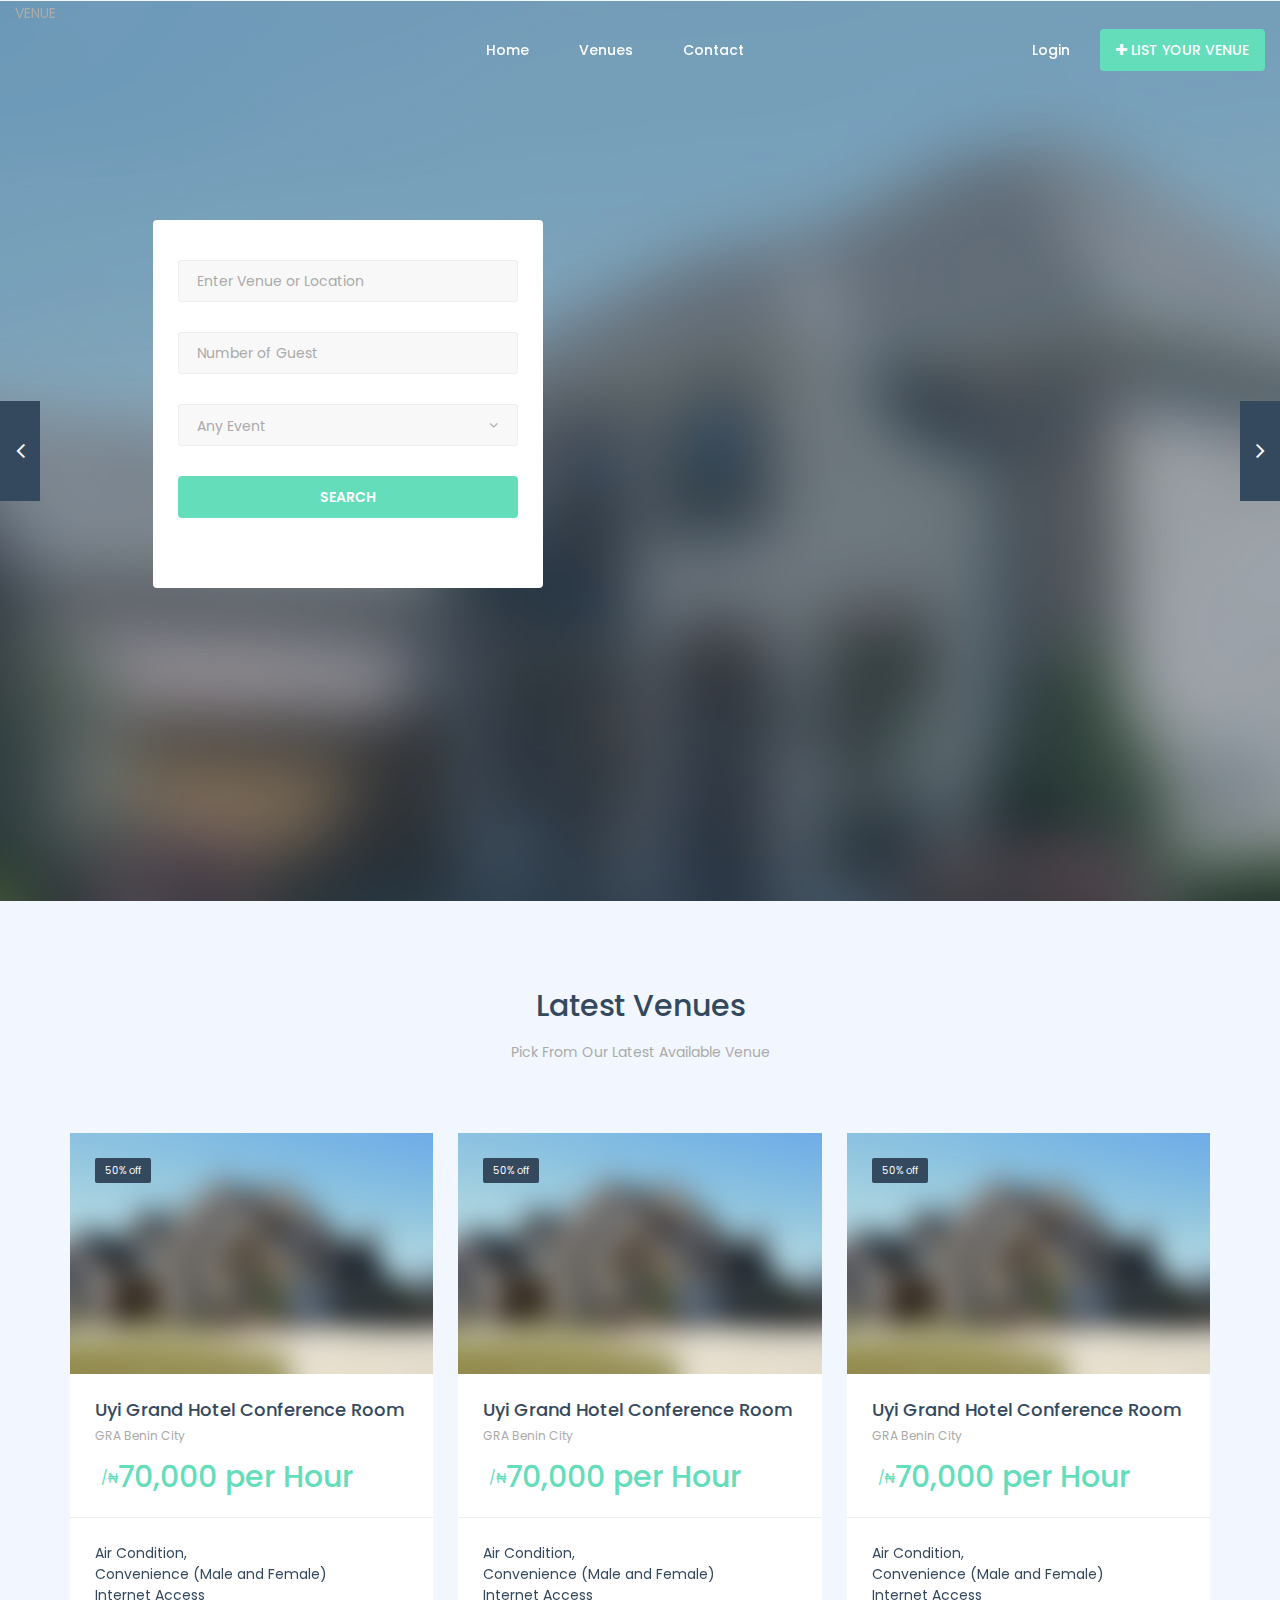
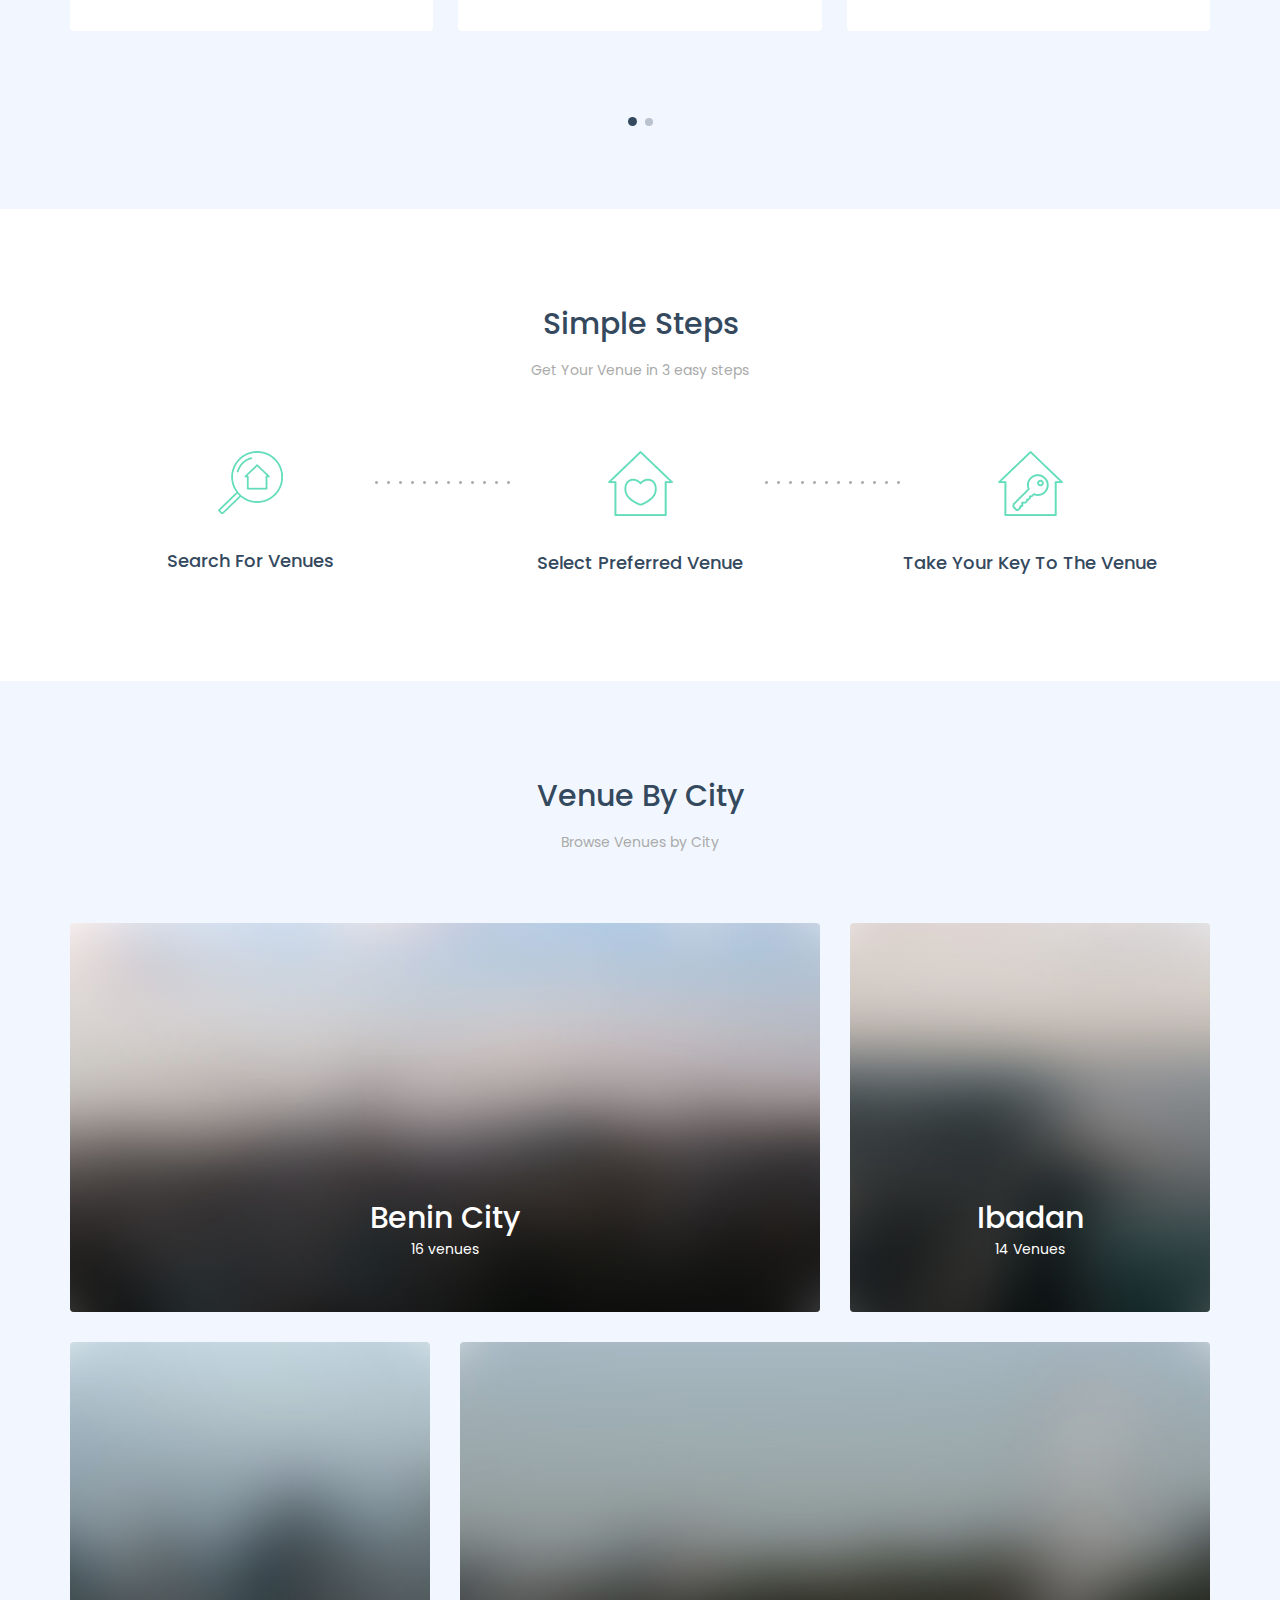
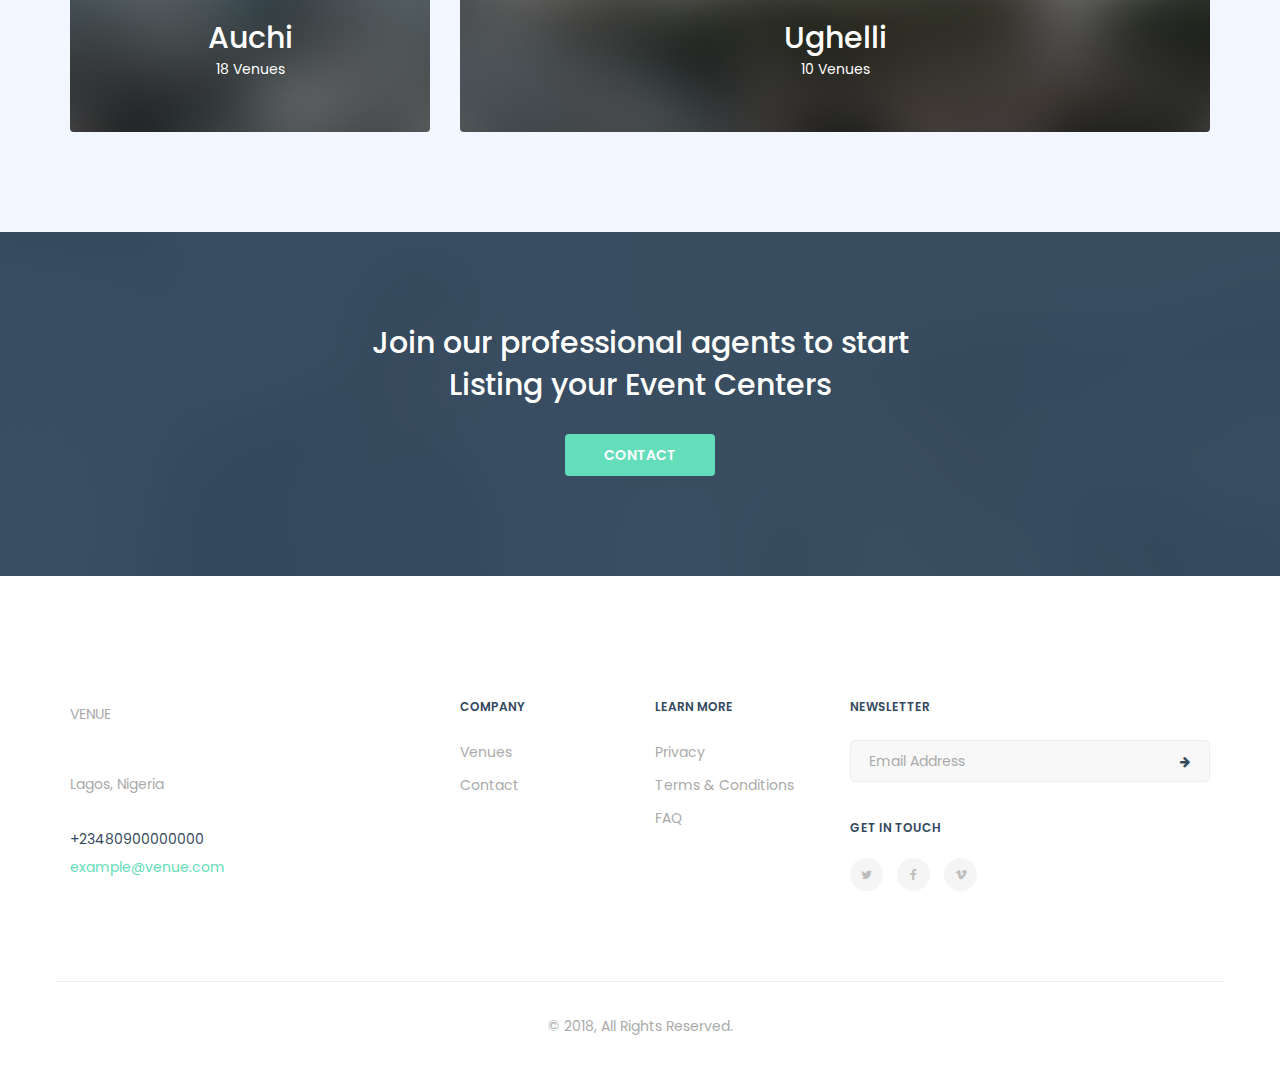
<file: index.html>
<!DOCTYPE html>
<html dir="ltr" lang="en-US">

<head>
    <!-- Document Meta
    ============================================= -->
    <meta charset="utf-8">
    <meta http-equiv="X-UA-Compatible" content="IE=edge">
    <!--IE Compatibility Meta-->
    <meta name="author" content="zytheme" />
    <meta name="viewport" content="width=device-width, initial-scale=1, maximum-scale=1">
    <meta name="description" content="VenueList | List Your Venue s">
    <link href="assets/images/favicon/favicon.png" rel="icon">

    <!-- Fonts
    ============================================= -->
    <link href="https://fonts.googleapis.com/css?family=Open+Sans:300,300i,400,400i,600,600i,700,700i,800,800i%7CPoppins:100,100i,200,200i,300,300i,400,400i,500,500i,600,600i,700,700i,800,800i,900,900i" rel="stylesheet">
    <!-- Stylesheets
    ============================================= -->
    <link href="assets/css/external.css" rel="stylesheet">
    <link href="assets/css/bootstrap.min.css" rel="stylesheet">
    <link href="assets/css/style.css" rel="stylesheet">
    <!-- HTML5 shim, for IE6-8 support of HTML5 elements. All other JS at the end of file. -->
    <!--[if lt IE 9]>
      <script src="assets/js/html5shiv.js"></script>
      <script src="assets/js/respond.min.js"></script>
    <![endif]-->

    <!-- Document Title
    ============================================= -->
    <title>VenueList | List Your venues</title>
</head>

<body>
    <!-- Document Wrapper
	============================================= -->
    <div id="wrapper" class="wrapper clearfix">
        <header id="navbar-spy" class="header header-1 header-transparent header-fixed">
            <nav id="primary-menu" class="navbar navbar-fixed-top">
                <div class="container-fluid">
                    <!-- Brand and toggle get grouped for better mobile display -->
                    <div class="navbar-header">
                        <button type="button" class="navbar-toggle collapsed" data-toggle="collapse" data-target="#navbar-collapse-1" aria-expanded="false">
				<span class="sr-only">Toggle navigation</span>
				<span class="icon-bar"></span>
				<span class="icon-bar"></span>
				<span class="icon-bar"></span>
				</button>
                        <a class="logo" href="index.html">
					<P>VENUE</P>
				</a>
                    </div>

                    <!-- Collect the nav links, forms, and other content for toggling -->
                    <div class="collapse navbar-collapse pull-right" id="navbar-collapse-1">
                        <ul class="nav navbar-nav nav-pos-center navbar-left">
                            <!-- Home Menu -->
                            <li class="active"><a href="index.html">Home</a></li>
                            <li><a href="venue-listing.html">Venues</a></li>
                            <li><a href="page-contact.html">Contact</a></li>







                                </ul>






                        </ul>
                        <!-- Module Signup  -->
                        <div class="module module-login pull-left">
                            <a class="btn-popup" data-toggle="modal" data-target="#signupModule">Login</a>
                            <div class="modal register-login-modal fade" tabindex="-1" role="dialog" id="signupModule">
                                <div class="modal-dialog modal-lg" role="document">
                                    <div class="modal-content">
                                        <div class="modal-body">
                                            <div class="row">

                                                <!-- Nav tabs -->
                                                <ul class="nav nav-tabs">
                                                    <li class="active"><a href="#login" data-toggle="tab">login</a>
                                                    </li>
                                                    <li><a href="#signup" data-toggle="tab">signup</a>
                                                    </li>
                                                </ul>
                                                <!-- Tab panes -->
                                                <div class="tab-content">
                                                    <div class="tab-pane fade in active" id="login">
                                                        <div class="signup-form-container text-center">
                                                            <form class="mb-0">
                                                                <a href="#" class="btn btn--facebook btn--block"><i class="fa fa-facebook-square"></i>Login with Facebook</a>
                                                                <div class="or-text">
                                                                    <span>or</span>
                                                                </div>
                                                                <div class="form-group">
                                                                    <input type="email" class="form-control" name="login-email" id="login-email" placeholder="Email Address">
                                                                </div>
                                                                <!-- .form-group end -->
                                                                <div class="form-group">
                                                                    <input type="password" class="form-control" name="login-password" id="login-password" placeholder="Password">
                                                                </div>
                                                                <!-- .form-group end -->
                                                                <div class="input-checkbox">
                                                                    <label class="label-checkbox">
                                <span>Remember Me</span>
                                <input type="checkbox">
                                <span class="check-indicator"></span>
                            </label>
                                                                </div>
                                                                <input type="submit" class="btn btn--primary btn--block" value="Sign In">
                                                                <a href="#" class="forget-password">Forget your password?</a>
                                                            </form>
                                                            <!-- form  end -->
                                                        </div>
                                                        <!-- .signup-form end -->
                                                    </div>
                                                    <div class="tab-pane" id="signup">
                                                        <form class="mb-0">
                                                            <a href="#" class="btn btn--facebook btn--block"><i class="fa fa-facebook-square"></i>Register with Facebook</a>
                                                            <div class="or-text">
                                                                <span>or</span>
                                                            </div>
                                                            <div class="form-group">
                                                                <input type="text" class="form-control" name="full-name" id="full-name" placeholder="Full Name">
                                                            </div>
                                                            <!-- .form-group end -->
                                                            <div class="form-group">
                                                                <input type="email" class="form-control" name="register-email" id="register-email" placeholder="Email Address">
                                                            </div>
                                                            <!-- .form-group end -->
                                                            <div class="form-group">
                                                                <input type="password" class="form-control" name="register-password" id="register-password" placeholder="Password">
                                                            </div>
                                                            <!-- .form-group end -->
                                                            <div class="input-checkbox">
                                                                <label class="label-checkbox">
                                <span>I agree with all <a href="#">Terms & Conditions</a></span>
                                <input type="checkbox">
                                <span class="check-indicator"></span>
                            </label>
                                                            </div>
                                                            <input type="submit" class="btn btn--primary btn--block" value="Register">
                                                        </form>
                                                        <!-- form  end -->
                                                    </div>

                                                </div>
                                            </div>
                                        </div>
                                        <!-- /.modal-content -->
                                    </div>
                                    <!-- /.modal-dialog -->
                                </div>
                                <!-- /.modal -->
                            </div>
                        </div>
                        <!-- Module Consultation  -->
                        <div class="module module-venue pull-left">
                            <a href="add-venue.html" target="_blank" class="btn"><i class="fa fa-plus"></i> List Your Venue</a>
                        </div>
                    </div>
                    <!-- /.navbar-collapse -->
                </div>
                <!-- /.container-fluid -->
            </nav>

        </header>
        <!-- Hero Search
============================================= -->
        <section id="heroSearch" class="hero-search mtop-100 pt-0 pb-0">
            <div class="container">

                <div class="row">
                    <div class="col-sm-1">

                        </div>
                    <div class="col-sm-4">
                        <div class="slider--content">
                            <form class="mb-0">
                                <div class="form-box search-venues">
                                    <div class="row">

                                            <div class="form-group">
                                                <input type="text" class="form-control" name="venue"  placeholder="Enter Venue or Location" required>
                                            </div>

                                        <!-- .col-md-3 end -->

                                            <div class="form-group">
                                            <input type="number" class="form-control" name="venue"  placeholder="Number of Guest" required>
                                        </div>

                                        <!-- .col-md-3 end -->

                                            <div class="form-group">
                                                <div class="select--box">
                                                    <i class="fa fa-angle-down"></i>
                                                    <select name="select-status" id="select-status">
                                        <option>Any Event</option>
                                        <option>BirthDay</option>
                                        <option>Seminars</option>
                                    </select>
                                                </div>
                                            </div>

                                        <!-- .col-md-3 end -->

                                            <input type="submit" value="Search" name="submit" class="btn btn--primary btn--block">
                                        <!-- .col-md-3 end -->

                                    </div>


                                    </div>
                                    <!-- .row end -->

                                <!-- .form-box end -->
                            </form>
                        </div>
                    </div>
                    <div class="col-sm-1">

                    </div>
                    

                    <div class="col-sm-2"></div>






                </div>
                <!-- .slider-text end -->
            </div>

            <div class="carousel slider-navs" data-slide="1" data-slide-rs="1" data-autoplay="true" data-nav="true" data-dots="false" data-space="0" data-loop="true" data-speed="800">
                <!-- Slide #1 -->
                <div class="slide--item bg-overlay bg-overlay-dark3">
                    <div class="bg-section">
                        <img src="assets/images/slider/slide-bg/3.jpg" alt="background">
                    </div>
                </div>
                <!-- .slide-item end -->
                <!-- Slide #2 -->
                <div class="slide--item bg-overlay bg-overlay-dark3">
                    <div class="bg-section">
                        <img src="assets/images/slider/slide-bg/1.jpg" alt="background">
                    </div>
                </div>
                <!-- .slide-item end -->
                <!-- Slide #3 -->
                <div class="slide--item bg-overlay bg-overlay-dark3">
                    <div class="bg-section">
                        <img src="assets/images/slider/slide-bg/3.jpg" alt="background">
                    </div>
                </div>
                <!-- .slide-item end -->
            </div>
        </section>
        <!-- #venue-single-slider end -->

        <!-- venues-carousel
============================================= -->
        <section id="venues-carousel" class="venues-carousel pt-90 pb-90">
            <div class="container">
                <div class="row">
                    <div class="col-xs-12 col-sm-12 col-md-12">
                        <div class="heading heading-2 text-center mb-70">
                            <h2 class="heading--title">Latest Venues</h2>
                            <p class="heading--desc">Pick From Our Latest Available Venue</p>
                        </div>
                        <!-- .heading-title end -->
                    </div>
                    <!-- .col-md-12 end -->
                </div>
                <!-- .row end -->
                <div class="row">
                    <div class="col-xs-12 col-sm-12 col-md-12">
                        <div class="carousel carousel-dots" data-slide="3" data-slide-rs="2" data-autoplay="true" data-nav="false" data-dots="true" data-space="25" data-loop="true" data-speed="800">
                            <!-- .venue-item #1 -->


                            <div class="venue-item">
                                <div class="venue--img">
                                    <a href="#">
                            <img src="assets/images/venues/3.jpg" alt="venue image" class="img-responsive">
                            <span class="venue--status">50% off</span>
</a>
                                </div>
                                <div class="venue--content">
                                    <div class="venue--info">
                                        <h5 class="venue--title"><a href="venue-detail.html">Uyi Grand Hotel Conference room</a></h5>
                                        <p class="venue--location">GRA Benin City</p>
                                        <p class="venue--price"><span>&#8358</span>70,000 per Hour</p>
                                    </div>
                                    <!-- .venue-info end -->
                                    <div class="venue--features">
                                        <ul class="list-unstyled mb-0">
                                            <li><span class="feature">Air Condition,</span></li>
                                            <li><span class="feature">Convenience (Male and Female) </span></li>
                                            <li><span class="feature">Internet Access</span></li>
                                        </ul>
                                    </div>
                                    <!-- .venue-features end -->
                                </div>
                            </div>
                            <!-- .venue item end -->

                            <!-- .venue-item #2 -->
                            <div class="venue-item">
                                <div class="venue--img">
                                    <a href="#">
                                        <img src="assets/images/venues/3.jpg" alt="venue image" class="img-responsive">
                                        <span class="venue--status">50% off</span>
                                    </a>
                                </div>
                                <div class="venue--content">
                                    <div class="venue--info">
                                        <h5 class="venue--title"><a href="venue-detail.html">Uyi Grand Hotel Conference room</a></h5>
                                        <p class="venue--location">GRA Benin City</p>
                                        <p class="venue--price"><span>&#8358</span>70,000 per Hour</p>
                                    </div>
                                    <!-- .venue-info end -->
                                    <div class="venue--features">
                                        <ul class="list-unstyled mb-0">
                                            <li><span class="feature">Air Condition,</span></li>
                                            <li><span class="feature">Convenience (Male and Female) </span></li>
                                            <li><span class="feature">Internet Access</span></li>
                                        </ul>
                                    </div>
                                    <!-- .venue-features end -->
                                </div>
                            </div>
                            <!-- .venue item end -->

                            <!-- .venue-item #3 -->
                            <div class="venue-item">
                                <div class="venue--img">
                                    <a href="#">
                                        <img src="assets/images/venues/3.jpg" alt="venue image" class="img-responsive">
                                        <span class="venue--status">50% off</span>
                                    </a>
                                </div>
                                <div class="venue--content">
                                    <div class="venue--info">
                                        <h5 class="venue--title"><a href="venue-detail.html">Uyi Grand Hotel Conference room</a></h5>
                                        <p class="venue--location">GRA Benin City</p>
                                        <p class="venue--price"><span>&#8358</span>70,000 per Hour</p>
                                    </div>
                                    <!-- .venue-info end -->
                                    <div class="venue--features">
                                        <ul class="list-unstyled mb-0">
                                            <li><span class="feature">Air Condition,</span></li>
                                            <li><span class="feature">Convenience (Male and Female) </span></li>
                                            <li><span class="feature">Internet Access</span></li>
                                        </ul>
                                    </div>
                                    <!-- .venue-features end -->
                                </div>
                            </div>
                            <!-- .venue item end -->

                            <!-- .venue-item #4 -->
                            <div class="venue-item">
                                <div class="venue--img">
                                    <a href="#">
                                        <img src="assets/images/venues/3.jpg" alt="venue image" class="img-responsive">
                                        <span class="venue--status">50% off</span>
                                    </a>
                                </div>
                                <div class="venue--content">
                                    <div class="venue--info">
                                        <h5 class="venue--title"><a href="venue-detail.html">Uyi Grand Hotel Conference room</a></h5>
                                        <p class="venue--location">GRA Benin City</p>
                                        <p class="venue--price"><span>&#8358</span>70,000 per Hour</p>
                                    </div>
                                    <!-- .venue-info end -->
                                    <div class="venue--features">
                                        <ul class="list-unstyled mb-0">
                                            <li><span class="feature">Air Condition,</span></li>
                                            <li><span class="feature">Convenience (Male and Female) </span></li>
                                            <li><span class="feature">Internet Access</span></li>
                                        </ul>
                                    </div>
                                    <!-- .venue-features end -->
                                </div>
                            </div>
                            <!-- .venue item end -->

                            <!-- .venue-item #5 -->
                            <div class="venue-item">
                                <div class="venue--img">
                                    <a href="#">
                                        <img src="assets/images/venues/3.jpg" alt="venue image" class="img-responsive">
                                        <span class="venue--status">50% off</span>
                                    </a>
                                </div>
                                <div class="venue--content">
                                    <div class="venue--info">
                                        <h5 class="venue--title"><a href="venue-detail.html">Uyi Grand Hotel Conference room</a></h5>
                                        <p class="venue--location">GRA Benin City</p>
                                        <p class="venue--price"><span>&#8358</span>70,000 per Hour</p>
                                    </div>
                                    <!-- .venue-info end -->
                                    <div class="venue--features">
                                        <ul class="list-unstyled mb-0">
                                            <li><span class="feature">Air Condition,</span></li>
                                            <li><span class="feature">Convenience (Male and Female) </span></li>
                                            <li><span class="feature">Internet Access</span></li>
                                        </ul>
                                    </div>
                                    <!-- .venue-features end -->
                                </div>
                            </div>
                            <!-- .venue item end -->

                            <!-- .venue-item #6 -->
                            <div class="venue-item">
                                <div class="venue--img">
                                    <a href="#">
                                        <img src="assets/images/venues/3.jpg" alt="venue image" class="img-responsive">
                                        <span class="venue--status">50% off</span>
                                    </a>
                                </div>
                                <div class="venue--content">
                                    <div class="venue--info">
                                        <h5 class="venue--title"><a href="venue-detail.html">Uyi Grand Hotel Conference room</a></h5>
                                        <p class="venue--location">GRA Benin City</p>
                                        <p class="venue--price"><span>&#8358</span>70,000 per Hour</p>
                                    </div>
                                    <!-- .venue-info end -->
                                    <div class="venue--features">
                                        <ul class="list-unstyled mb-0">
                                            <li><span class="feature">Air Condition,</span></li>
                                            <li><span class="feature">Convenience (Male and Female) </span></li>
                                            <li><span class="feature">Internet Access</span></li>
                                        </ul>
                                    </div>
                                    <!-- .venue-features end -->
                                </div>
                            </div>
                            <!-- .venue item end -->

                        </div>
                        <!-- .carousel end -->
                    </div>
                    <!-- .col-md-12 -->
                </div>
                <!-- .row -->
            </div>
            <!-- .container -->
        </section>
        <!-- #venues-carousel  end  -->

        <!-- Feature
============================================= -->
        <section id="feature" class="feature feature-1 text-center bg-white pb-90">
            <div class="container">
                <div class="row">
                    <div class="col-xs-12 col-sm-12 col-md-12">
                        <div class="heading heading-2 text-center mb-70">
                            <h2 class="heading--title">Simple Steps</h2>
                            <p class="heading--desc">Get Your Venue in 3 easy steps</p>
                        </div>
                        <!-- .heading-title end -->
                    </div>
                    <!-- .col-md-12 end -->
                </div>
                <!-- .row end -->
                <div class="row">
                    <!-- feature Panel #1 -->
                    <div class="col-xs-12 col-sm-4 col-md-4">
                        <div class="feature-panel">
                            <div class="feature--icon">
                                <img src="assets/images/features/icons/5.png" alt="icon img">
                            </div>
                            <div class="feature--content">
                                <h3>Search For Venues</h3>

                            </div>
                        </div>
                        <!-- .feature-panel end -->
                    </div>
                    <!-- .col-md-4 end -->
                    <!-- feature Panel #2 -->
                    <div class="col-xs-12 col-sm-4 col-md-4">
                        <div class="feature-panel">
                            <div class="feature--icon">
                                <img src="assets/images/features/icons/6.png" alt="icon img">
                            </div>
                            <div class="feature--content">
                                <h3>Select Preferred Venue</h3>

                            </div>
                        </div>
                        <!-- .feature-panel end -->
                    </div>
                    <!-- .col-md-4 end -->
                    <!-- feature Panel #3 -->
                    <div class="col-xs-12 col-sm-4 col-md-4">
                        <div class="feature-panel">
                            <div class="feature--icon">
                                <img src="assets/images/features/icons/7.png" alt="icon img">
                            </div>
                            <div class="feature--content">
                                <h3>Take Your Key to the venue</h3>

                            </div>
                        </div>
                        <!-- .feature-panel end -->
                    </div>
                    <!-- .col-md-4 end -->
                </div>
                <!-- .row end -->
            </div>
            <!-- .container end -->
        </section>
        <!-- .feature end -->
        <!-- city-venue
============================================= -->
        <section id="city-venue" class="city-venue text-center pb-70">
            <div class="container">
                <div class="row">
                    <div class="col-xs-12 col-sm-12 col-md-12">
                        <div class="heading heading-2 text-center mb-70">
                            <h2 class="heading--title">Venue By City</h2>
                            <p class="heading--desc">Browse Venues by City</p>
                        </div>
                        <!-- .heading-title end -->
                    </div>
                    <!-- .col-md-12 end -->
                </div>
                <!-- .row end -->
                <div class="row">
                    <!-- City #1 -->
                    <div class="col-xs-12 col-sm-8 col-md-8">
                        <div class="venue-city-item">
                            <div class="venue--city-img">
                                <a href="#">
                        <img src="assets/images/venues/city/1.jpg" alt="city" class="img-responsive">
                        <div class="venue--city-overlay">
                            <div class="venue--item-content">
                                <h5 class="venue--title">Benin City </h5>
                                <p class="venue--numbers">16 venues</p>
                            </div>
                        </div>
						</a>
                            </div>
                            <!-- .venue-city-img end -->
                        </div>
                        <!-- . venue-city-item end -->
                    </div>
                    <!-- .col-md-8 end -->
                    <!-- City #2 -->
                    <div class="col-xs-12 col-sm-4 col-md-4">
                        <div class="venue-city-item">
                            <div class="venue--city-img">
                                <a href="#">
                        <img src="assets/images/venues/city/2.jpg" alt="city" class="img-responsive">
                        <div class="venue--city-overlay">
                            <div class="venue--item-content">
                                <h5 class="venue--title">Ibadan</h5>
                                <p class="venue--numbers">14 Venues</p>
                            </div>
                        </div>
						</a>
                            </div>
                            <!-- .venue-city-img end -->
                        </div>
                        <!-- . venue-city-item end -->
                    </div>
                    <!-- .col-md-8 end -->
                </div>
                <!-- .row end -->
                <div class="row">

                    <!-- City #3 -->
                    <div class="col-xs-12 col-sm-4 col-md-4">
                        <div class="venue-city-item">
                            <div class="venue--city-img">
                                <a href="#">
                        <img src="assets/images/venues/city/3.jpg" alt="city" class="img-responsive">
                        <div class="venue--city-overlay">
                            <div class="venue--item-content">
                                <h5 class="venue--title">Auchi</h5>
                                <p class="venue--numbers">18 Venues</p>
                            </div>
                        </div>
						</a>
                            </div>
                            <!-- .venue-city-img end -->
                        </div>
                        <!-- . venue-city-item end -->
                    </div>
                    <!-- .col-md-8 end -->
                    <!-- City #4 -->
                    <div class="col-xs-12 col-sm-8 col-md-8">
                        <div class="venue-city-item">
                            <div class="venue--city-img">
                                <a href="#">
                        <img src="assets/images/venues/city/4.jpg" alt="city" class="img-responsive">
                        <div class="venue--city-overlay">
                            <div class="venue--item-content">
                                <h5 class="venue--title">Ughelli</h5>
                                <p class="venue--numbers">10 Venues</p>
                            </div>
                        </div>
						</a>
                            </div>
                            <!-- .venue-city-img end -->
                        </div>
                        <!-- . venue-city-item end -->
                    </div>
                    <!-- .col-md-8 end -->
                </div>
                <!-- .row end -->
            </div>
            <!-- .container end -->
        </section>
        <!-- .city-venue end -->

        <!-- agents
============================================= -->

        <!-- #agents end  -->

        <!-- cta #1
============================================= -->
        <section id="cta" class="cta cta-1 text-center bg-overlay bg-overlay-dark pt-90">
            <div class="bg-section"><img src="assets/images/cta/bg-1.jpg" alt="Background"></div>
            <div class="container">
                <div class="row">
                    <div class="col-xs-12 col-sm-12 col-md-6 col-md-offset-3">
                        <h3>Join our professional agents to start Listing your Event Centers</h3>
                        <a href="page-contact.html" class="btn btn--primary">Contact</a>
                    </div>
                    <!-- .col-md-6 -->
                </div>
                <!-- .row -->
            </div>
            <!-- .container -->
        </section>
        <!-- #cta1 end -->

        <!-- Footer #1
============================================= -->
        <footer id="footer" class="footer footer-1 bg-white">
            <!-- Widget Section
	============================================= -->
            <div class="footer-widget">
                <div class="container">
                    <div class="row">
                        <div class="col-xs-12 col-sm-6 col-md-3 widget--about">
                            <div class="widget--content">
                                <div class="footer--logo">
                                    <p>VENUE</p>
                                </div>
                                <p>Lagos, Nigeria</p>
                                <div class="footer--contact">
                                    <ul class="list-unstyled mb-0">
                                        <li>+23480900000000</li>
                                        <li><a href="mailto:example@venue.com">example@venue.com</a></li>
                                    </ul>
                                </div>
                            </div>
                        </div>
                        <!-- .col-md-2 end -->
                        <div class="col-xs-12 col-sm-3 col-md-2 col-md-offset-1 widget--links">
                            <div class="widget--title">
                                <h5>Company</h5>
                            </div>
                            <div class="widget--content">
                                <ul class="list-unstyled mb-0">
                                    <li><a href="venue-listing.html">Venues</a></li>
                                    <li><a href="page-contact.html">Contact</a></li>
                                </ul>
                            </div>
                        </div>
                        <!-- .col-md-2 end -->
                        <div class="col-xs-12 col-sm-3 col-md-2 widget--links">
                            <div class="widget--title">
                                <h5>Learn More</h5>
                            </div>
                            <div class="widget--content">
                                <ul class="list-unstyled mb-0">
                                    <li><a href="#">Privacy</a></li>
                                    <li><a href="#">Terms & Conditions</a></li>
                                    <li><a href="#">FAQ</a></li>
                                </ul>
                            </div>
                        </div>
                        <!-- .col-md-2 end -->
                        <div class="col-xs-12 col-sm-12 col-md-4 widget--newsletter">
                            <div class="widget--title">
                                <h5>newsletter</h5>
                            </div>
                            <div class="widget--content">
                                <form class="newsletter--form mb-40">
                                    <input type="email" class="form-control" id="newsletter-email" placeholder="Email Address">
                                    <button type="submit"><i class="fa fa-arrow-right"></i></button>
                                </form>
                                <h6>Get In Touch</h6>
                                <div class="social-icons">
                                    <a href="#"><i class="fa fa-twitter"></i></a>
                                    <a href="#"><i class="fa fa-facebook"></i></a>
                                    <a href="#"><i class="fa fa-vimeo"></i></a>
                                </div>
                            </div>
                        </div>
                        <!-- .col-md-4 end -->

                    </div>
                </div>
                <!-- .container end -->
            </div>
            <!-- .footer-widget end -->

            <!-- Copyrights
	============================================= -->
            <div class="footer--copyright text-center">
                <div class="container">
                    <div class="row footer--bar">
                        <div class="col-xs-12 col-sm-12 col-md-12">
                            <span>© 2018, All Rights Reserved.</span>
                        </div>

                    </div>
                    <!-- .row end -->
                </div>
                <!-- .container end -->
            </div>
            <!-- .footer-copyright end -->
        </footer>
    </div>
    <!-- #wrapper end -->

    <!-- Footer Scripts
============================================= -->
    <script src="assets/js/jquery-2.2.4.min.js"></script>
    <script src="assets/js/plugins.js"></script>
    <script src="assets/js/functions.js"></script>
</body>

</html>
</file>
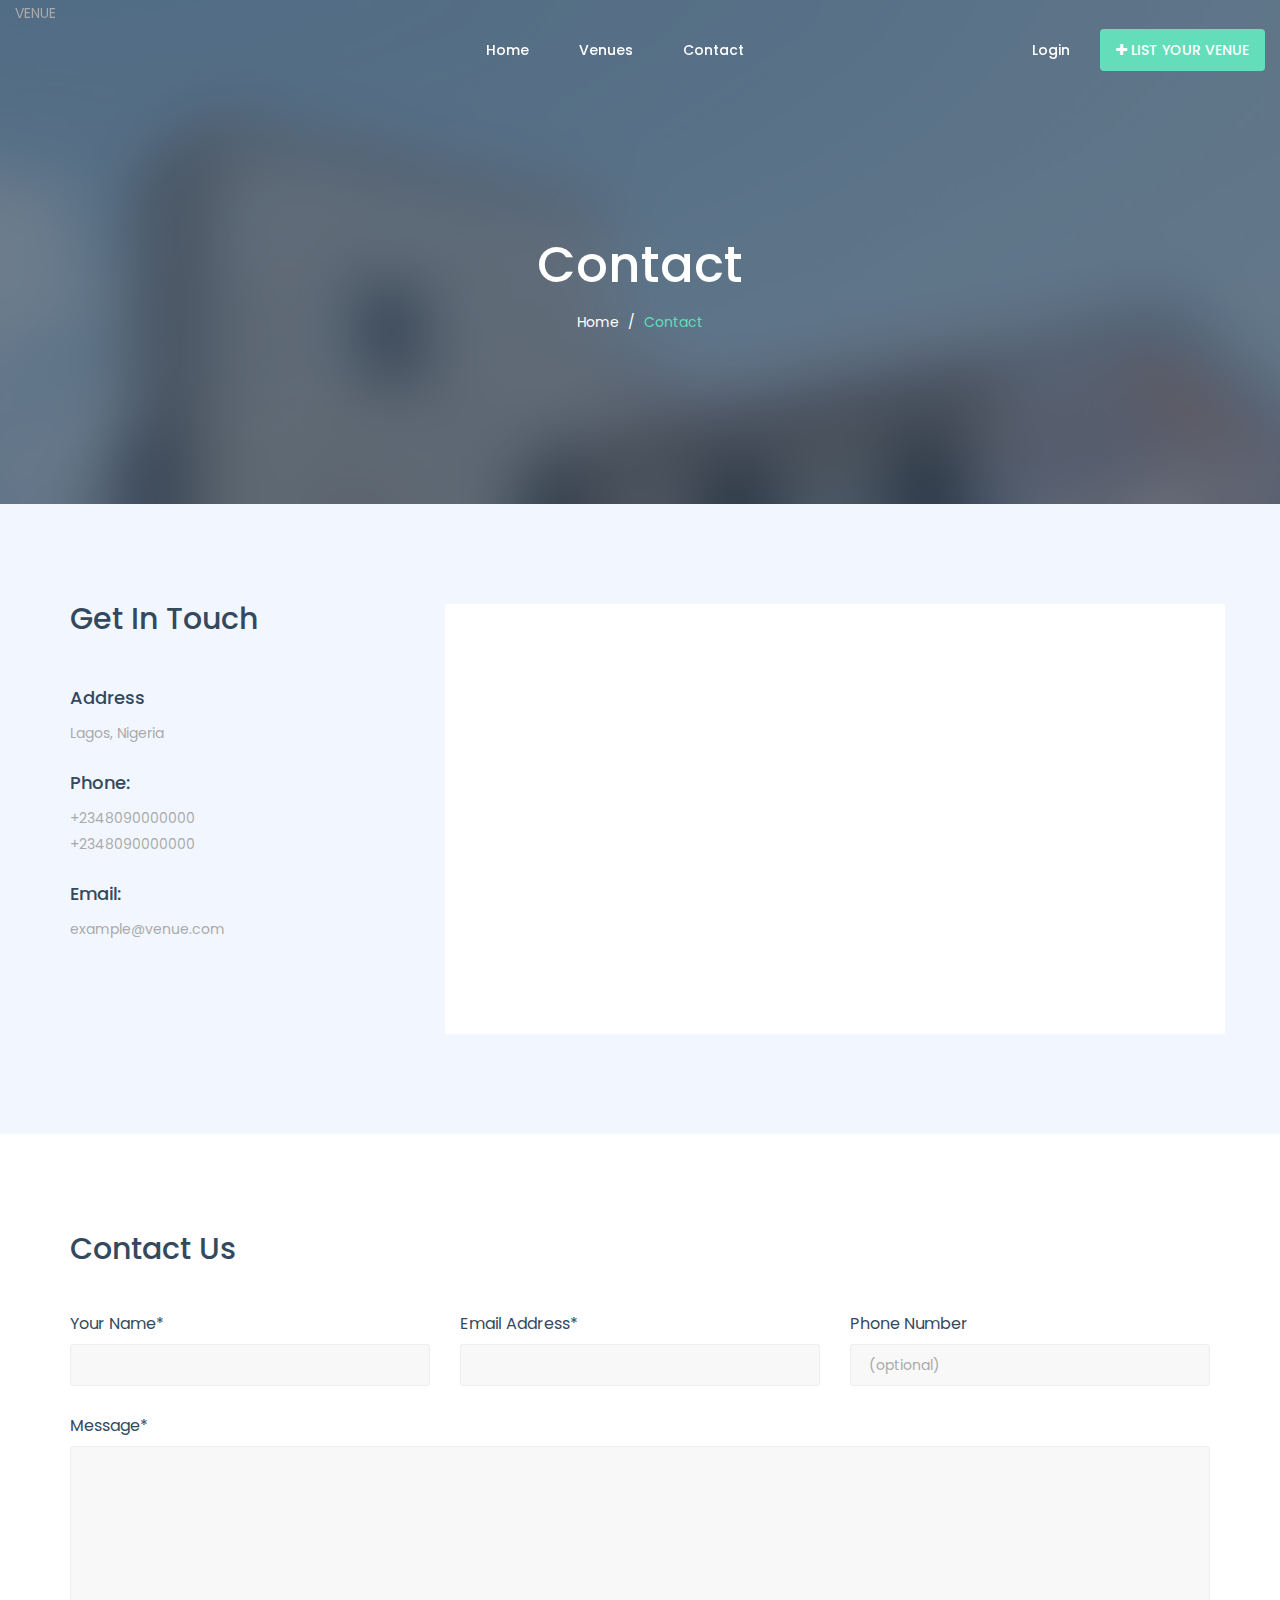
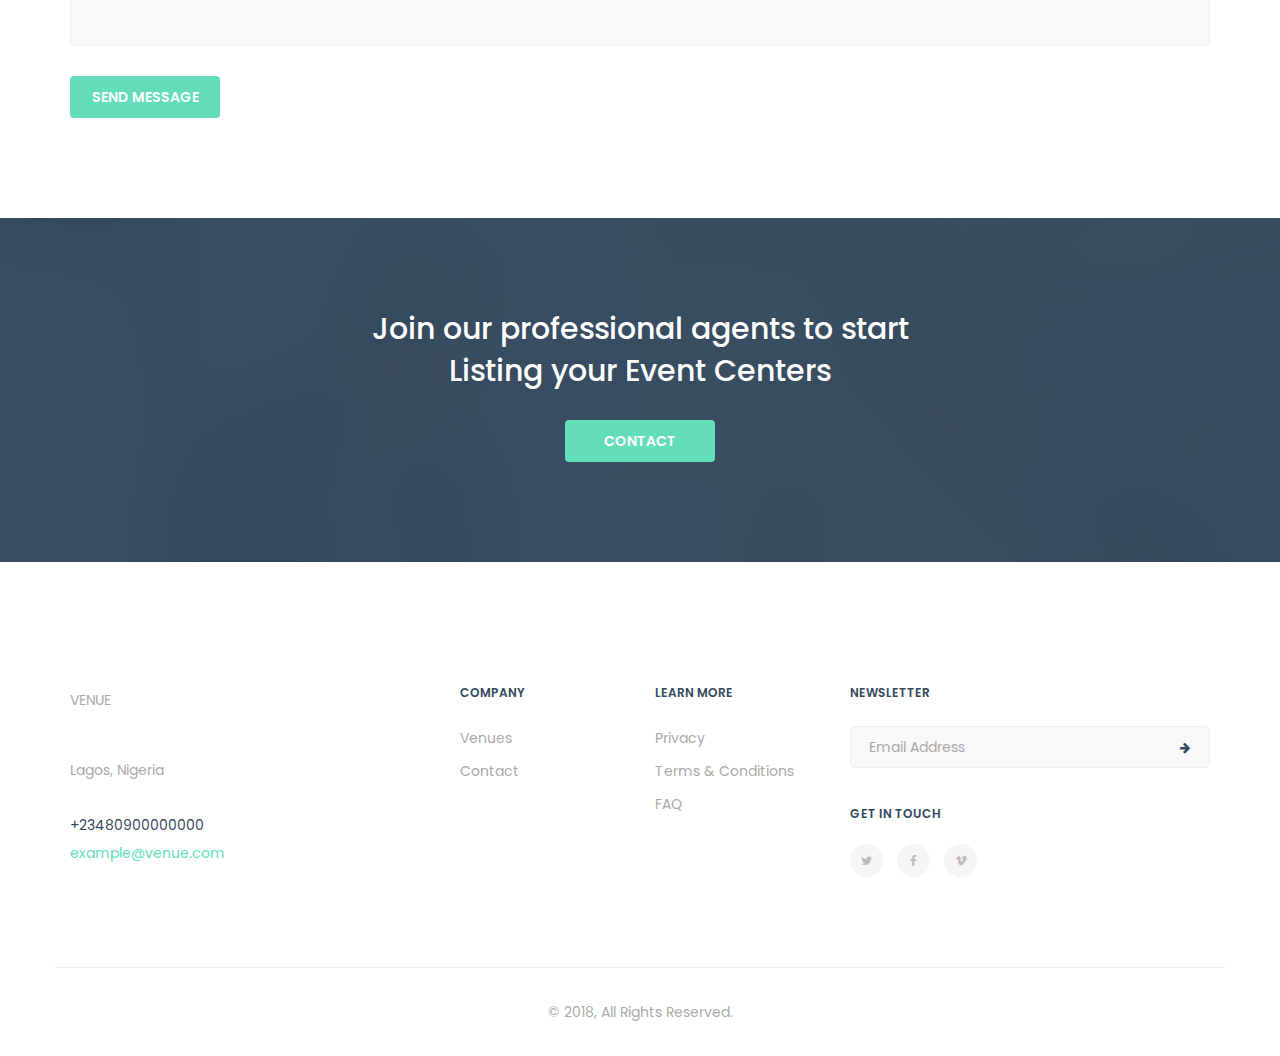
<file: page-contact.html>
<!DOCTYPE html>
<html dir="ltr" lang="en-US">

<head>
    <!-- Document Meta
    ============================================= -->
    <meta charset="utf-8">
    <meta http-equiv="X-UA-Compatible" content="IE=edge">
    <!--IE Compatibility Meta-->
    <meta name="author" content="zytheme" />
    <meta name="viewport" content="width=device-width, initial-scale=1, maximum-scale=1">
    <meta name="description" content="VenueLisr | List Your Venues">
    <link href="assets/images/favicon/favicon.png" rel="icon">

    <!-- Fonts
    ============================================= -->
    <link href="https://fonts.googleapis.com/css?family=Open+Sans:300,300i,400,400i,600,600i,700,700i,800,800i%7CPoppins:100,100i,200,200i,300,300i,400,400i,500,500i,600,600i,700,700i,800,800i,900,900i" rel="stylesheet">
    <!-- Stylesheets
    ============================================= -->
    <link href="assets/css/external.css" rel="stylesheet">
    <link href="assets/css/bootstrap.min.css" rel="stylesheet">
    <link href="assets/css/style.css" rel="stylesheet">
    <!-- HTML5 shim, for IE6-8 support of HTML5 elements. All other JS at the end of file. -->
    <!--[if lt IE 9]>
      <script src="assets/js/html5shiv.js"></script>
      <script src="assets/js/respond.min.js"></script>
    <![endif]-->

    <!-- Document Title
    ============================================= -->
    <title>VenueList | List Your venues</title>
</head>

<body>
    <!-- Document Wrapper
	============================================= -->
    <div id="wrapper" class="wrapper clearfix">
        <header id="navbar-spy" class="header header-1 header-transparent header-fixed">
            <nav id="primary-menu" class="navbar navbar-fixed-top">
                <div class="container-fluid">
                    <!-- Brand and toggle get grouped for better mobile display -->
                    <div class="navbar-header">
                        <button type="button" class="navbar-toggle collapsed" data-toggle="collapse" data-target="#navbar-collapse-1" aria-expanded="false">
                            <span class="sr-only">Toggle navigation</span>
                            <span class="icon-bar"></span>
                            <span class="icon-bar"></span>
                            <span class="icon-bar"></span>
                        </button>
                        <a class="logo" href="index.html">
                            <P> VENUE</P>
                        </a>
                    </div>

                    <!-- Collect the nav links, forms, and other content for toggling -->
                    <div class="collapse navbar-collapse pull-right" id="navbar-collapse-1">
                        <ul class="nav navbar-nav nav-pos-center navbar-left">
                            <!-- Home Menu -->
                            <li class="active"><a href="index.html">Home</a></li>
                            <li><a href="venue-listing.html">Venues</a></li>
                            <li><a href="page-contact.html">Contact</a></li>







                        </ul>






                        </ul>
                        <!-- Module Signup  -->
                        <div class="module module-login pull-left">
                            <a class="btn-popup" data-toggle="modal" data-target="#signupModule">Login</a>
                            <div class="modal register-login-modal fade" tabindex="-1" role="dialog" id="signupModule">
                                <div class="modal-dialog modal-lg" role="document">
                                    <div class="modal-content">
                                        <div class="modal-body">
                                            <div class="row">

                                                <!-- Nav tabs -->
                                                <ul class="nav nav-tabs">
                                                    <li class="active"><a href="#login" data-toggle="tab">login</a>
                                                    </li>
                                                    <li><a href="#signup" data-toggle="tab">signup</a>
                                                    </li>
                                                </ul>
                                                <!-- Tab panes -->
                                                <div class="tab-content">
                                                    <div class="tab-pane fade in active" id="login">
                                                        <div class="signup-form-container text-center">
                                                            <form class="mb-0">
                                                                <a href="#" class="btn btn--facebook btn--block"><i class="fa fa-facebook-square"></i>Login with Facebook</a>
                                                                <div class="or-text">
                                                                    <span>or</span>
                                                                </div>
                                                                <div class="form-group">
                                                                    <input type="email" class="form-control" name="login-email" id="login-email" placeholder="Email Address">
                                                                </div>
                                                                <!-- .form-group end -->
                                                                <div class="form-group">
                                                                    <input type="password" class="form-control" name="login-password" id="login-password" placeholder="Password">
                                                                </div>
                                                                <!-- .form-group end -->
                                                                <div class="input-checkbox">
                                                                    <label class="label-checkbox">
                                                                        <span>Remember Me</span>
                                                                        <input type="checkbox">
                                                                        <span class="check-indicator"></span>
                                                                    </label>
                                                                </div>
                                                                <input type="submit" class="btn btn--primary btn--block" value="Sign In">
                                                                <a href="#" class="forget-password">Forget your password?</a>
                                                            </form>
                                                            <!-- form  end -->
                                                        </div>
                                                        <!-- .signup-form end -->
                                                    </div>
                                                    <div class="tab-pane" id="signup">
                                                        <form class="mb-0">
                                                            <a href="#" class="btn btn--facebook btn--block"><i class="fa fa-facebook-square"></i>Register with Facebook</a>
                                                            <div class="or-text">
                                                                <span>or</span>
                                                            </div>
                                                            <div class="form-group">
                                                                <input type="text" class="form-control" name="full-name" id="full-name" placeholder="Full Name">
                                                            </div>
                                                            <!-- .form-group end -->
                                                            <div class="form-group">
                                                                <input type="email" class="form-control" name="register-email" id="register-email" placeholder="Email Address">
                                                            </div>
                                                            <!-- .form-group end -->
                                                            <div class="form-group">
                                                                <input type="password" class="form-control" name="register-password" id="register-password" placeholder="Password">
                                                            </div>
                                                            <!-- .form-group end -->
                                                            <div class="input-checkbox">
                                                                <label class="label-checkbox">
                                                                    <span>I agree with all <a href="#">Terms & Conditions</a></span>
                                                                    <input type="checkbox">
                                                                    <span class="check-indicator"></span>
                                                                </label>
                                                            </div>
                                                            <input type="submit" class="btn btn--primary btn--block" value="Register">
                                                        </form>
                                                        <!-- form  end -->
                                                    </div>

                                                </div>
                                            </div>
                                        </div>
                                        <!-- /.modal-content -->
                                    </div>
                                    <!-- /.modal-dialog -->
                                </div>
                                <!-- /.modal -->
                            </div>
                        </div>
                        <!-- Module Consultation  -->
                        <div class="module module-venue pull-left">
                            <a href="add-venue.html" target="_blank" class="btn"><i class="fa fa-plus"></i> List Your Venue</a>
                        </div>
                    </div>
                    <!-- /.navbar-collapse -->
                </div>
                <!-- /.container-fluid -->
            </nav>

        </header>

        <!-- Page Title #1
============================================ -->
        <section id="page-title" class="page-title bg-overlay bg-overlay-dark2">
            <div class="bg-section">
                <img src="assets/images/page-titles/1.jpg" alt="Background" />
            </div>
            <div class="container">
                <div class="row">
                    <div class="col-xs-12 col-sm-12 col-md-6 col-md-offset-3">
                        <div class="title title-1 text-center">
                            <div class="title--content">
                                <div class="title--heading">
                                    <h1>Contact</h1>
                                </div>
                                <ol class="breadcrumb">
                                    <li><a href="#">Home</a></li>
                                    <li class="active">Contact</li>
                                </ol>
                            </div>
                            <div class="clearfix"></div>
                        </div>
                        <!-- .title end -->
                    </div>
                    <!-- .col-md-12 end -->
                </div>
                <!-- .row end -->
            </div>
            <!-- .container end -->
        </section>
        <!-- #page-title end -->

        <!-- Contact #1
============================================= -->
        <section id="contact" class="contact contact-1">
            <div class="container">
                <div class="row">
                    <div class="col-xs-12 col-sm-12 col-md-3">
                        <div class="heading heading-2 mb-55">
                            <h2 class="heading--title">Get In Touch</h2>
                        </div>
                        <div class="contact-panel">
                            <h3>Address</h3>
                            <p>Lagos, Nigeria</p>
                        </div>
                        <!-- .contact-panel -->
                        <div class="contact-panel">
                            <h3>Phone:</h3>
                            <p>+2348090000000</p>
                            <p>+2348090000000</p>
                        </div>
                        <!-- .contact-panel -->
                        <div class="contact-panel">
                            <h3>Email:</h3>
                            <p>example@venue.com</p>
                        </div>
                        <!-- .contact-panel -->
                    </div>
                    <!-- .col-md-3 end -->

                    <div class="col-xs-12 col-sm-12 col-md-8 col-md-offset-1 bg-white p-30 bg-white">
                        <div id="googleMap" style="width:100%;height:370px;"></div>
                    </div>
                    <!-- .col-md-8 end -->
                </div>
                <!-- .row end -->
            </div>
        </section>
        <!-- #contact  end -->

        <!-- Contact #2
============================================= -->
        <section id="contact2" class="contact contact-2 bg-white">
            <div class="container">
                <div class="row">
                    <div class="col-xs-12 col-sm-12 col-md-12">
                        <div class="heading heading-2 mb-50">
                            <h2 class="heading--title">Contact Us</h2>
                        </div>
                    </div>
                    <!-- .col-md-12 end -->
                </div>
                <!-- .row end -->
                <div class="row">
                    <div class="col-xs-12 col-sm-12 col-md-12">
                        <form class="mb-0">
                            <div class="row">
                                <div class="col-xs-12 col-sm-12 col-md-4">
                                    <div class="form-group">
                                        <label for="contact-name">Your Name*</label>
                                        <input type="text" class="form-control" name="contact-name" id="contact-name" required>
                                    </div>
                                </div>
                                <!-- .col-md-4 end -->
                                <div class="col-xs-12 col-sm-12 col-md-4">
                                    <div class="form-group">
                                        <label for="contact-email">Email Address*</label>
                                        <input type="email" class="form-control" name="contact-email" id="contact-email" required>
                                    </div>
                                </div>
                                <!-- .col-md-4 end -->
                                <div class="col-xs-12 col-sm-12 col-md-4">
                                    <div class="form-group">
                                        <label for="phone-number">Phone Number</label>
                                        <input type="tel" class="form-control" name="phone-number" id="phone-number" placeholder="(optional)">
                                    </div>
                                </div>
                                <!-- .col-md-4 end -->
                                <div class="col-xs-12 col-sm-12 col-md-12">
                                    <div class="form-group">
                                        <label for="message">Message*</label>
                                        <textarea class="form-control" name="contact-message" id="message" rows="2" required></textarea>
                                    </div>
                                </div>
                                <!-- .col-md-12 end -->
                                <div class="col-xs-12 col-sm-12 col-md-12">
                                    <input type="submit" value="Send Message" name="submit" class="btn btn--primary">
                                </div>
                                <!-- .col-md-12 -->
                            </div>
                        </form>
                    </div>
                    <!-- .col-md-12 end -->
                </div>
                <!-- .row end -->
            </div>
        </section>
        <!-- #contact2  end -->

        <!-- cta #1
============================================= -->
        <section id="cta" class="cta cta-1 text-center bg-overlay bg-overlay-dark pt-90">
            <div class="bg-section"><img src="assets/images/cta/bg-1.jpg" alt="Background"></div>
            <div class="container">
                <div class="row">
                    <div class="col-xs-12 col-sm-12 col-md-6 col-md-offset-3">
                        <h3>Join our professional agents to start Listing your Event Centers</h3>
                        <a href="page-contact.html" class="btn btn--primary">Contact</a>
                    </div>
                    <!-- .col-md-6 -->
                </div>
                <!-- .row -->
            </div>
            <!-- .container -->
        </section>
        <!-- #cta1 end -->

        <!-- Footer #1
============================================= -->
        <footer id="footer" class="footer footer-1 bg-white">
            <!-- Widget Section
	============================================= -->
            <div class="footer-widget">
                <div class="container">
                    <div class="row">
                        <div class="col-xs-12 col-sm-6 col-md-3 widget--about">
                            <div class="widget--content">
                                <div class="footer--logo">
                                    <p>VENUE</p>
                                </div>
                                <p>Lagos, Nigeria</p>
                                <div class="footer--contact">
                                    <ul class="list-unstyled mb-0">
                                        <li>+23480900000000</li>
                                        <li><a href="mailto:example@venue.com">example@venue.com</a></li>
                                    </ul>
                                </div>
                            </div>
                        </div>
                        <!-- .col-md-2 end -->
                        <div class="col-xs-12 col-sm-3 col-md-2 col-md-offset-1 widget--links">
                            <div class="widget--title">
                                <h5>Company</h5>
                            </div>
                            <div class="widget--content">
                                <ul class="list-unstyled mb-0">
                                    <li><a href="venue-listing.html">Venues</a></li>
                                    <li><a href="page-contact.html">Contact</a></li>
                                </ul>
                            </div>
                        </div>
                        <!-- .col-md-2 end -->
                        <div class="col-xs-12 col-sm-3 col-md-2 widget--links">
                            <div class="widget--title">
                                <h5>Learn More</h5>
                            </div>
                            <div class="widget--content">
                                <ul class="list-unstyled mb-0">
                                    <li><a href="#">Privacy</a></li>
                                    <li><a href="#">Terms & Conditions</a></li>
                                    <li><a href="#">FAQ</a></li>
                                </ul>
                            </div>
                        </div>
                        <!-- .col-md-2 end -->
                        <div class="col-xs-12 col-sm-12 col-md-4 widget--newsletter">
                            <div class="widget--title">
                                <h5>newsletter</h5>
                            </div>
                            <div class="widget--content">
                                <form class="newsletter--form mb-40">
                                    <input type="email" class="form-control" id="newsletter-email" placeholder="Email Address">
                                    <button type="submit"><i class="fa fa-arrow-right"></i></button>
                                </form>
                                <h6>Get In Touch</h6>
                                <div class="social-icons">
                                    <a href="#"><i class="fa fa-twitter"></i></a>
                                    <a href="#"><i class="fa fa-facebook"></i></a>
                                    <a href="#"><i class="fa fa-vimeo"></i></a>
                                </div>
                            </div>
                        </div>
                        <!-- .col-md-4 end -->

                    </div>
                </div>
                <!-- .container end -->
            </div>
            <!-- .footer-widget end -->

            <!-- Copyrights
	============================================= -->
            <div class="footer--copyright text-center">
                <div class="container">
                    <div class="row footer--bar">
                        <div class="col-xs-12 col-sm-12 col-md-12">
                            <span>© 2018, All Rights Reserved.</span>
                        </div>

                    </div>
                    <!-- .row end -->
                </div>
                <!-- .container end -->
            </div>
            <!-- .footer-copyright end -->
        </footer>
    </div>
    <!-- #wrapper end -->

    <!-- Footer Scripts
============================================= -->
    <script src="assets/js/jquery-2.2.4.min.js"></script>
    <script src="assets/js/plugins.js"></script>
    <script src="assets/js/functions.js"></script>
    <script src="http://maps.google.com/maps/api/js?sensor=true&amp;key=AIzaSyCiRALrXFl5vovX0hAkccXXBFh7zP8AOW8"></script>
    <script src="assets/js/plugins/jquery.gmap.min.js"></script>
    
    <script src="assets/js/map-custom.js"></script>
</body>

</html>
</file>
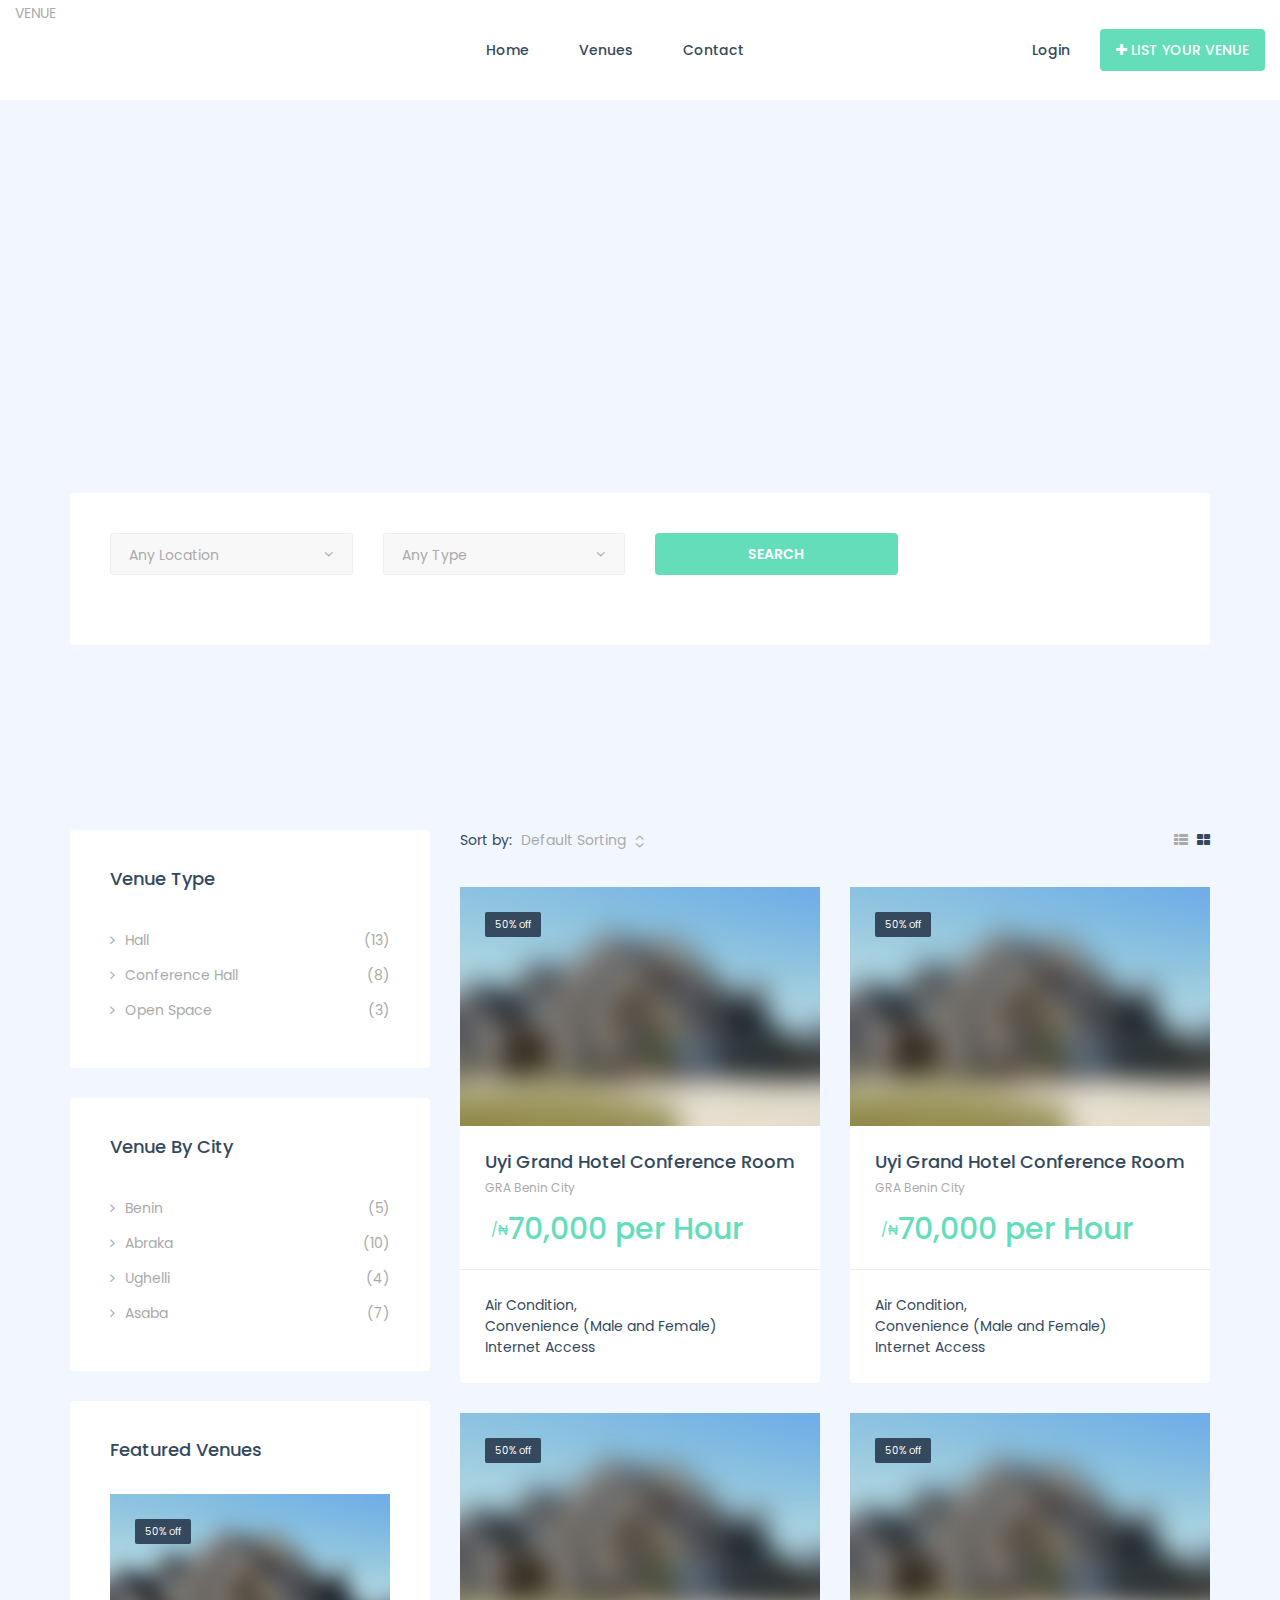
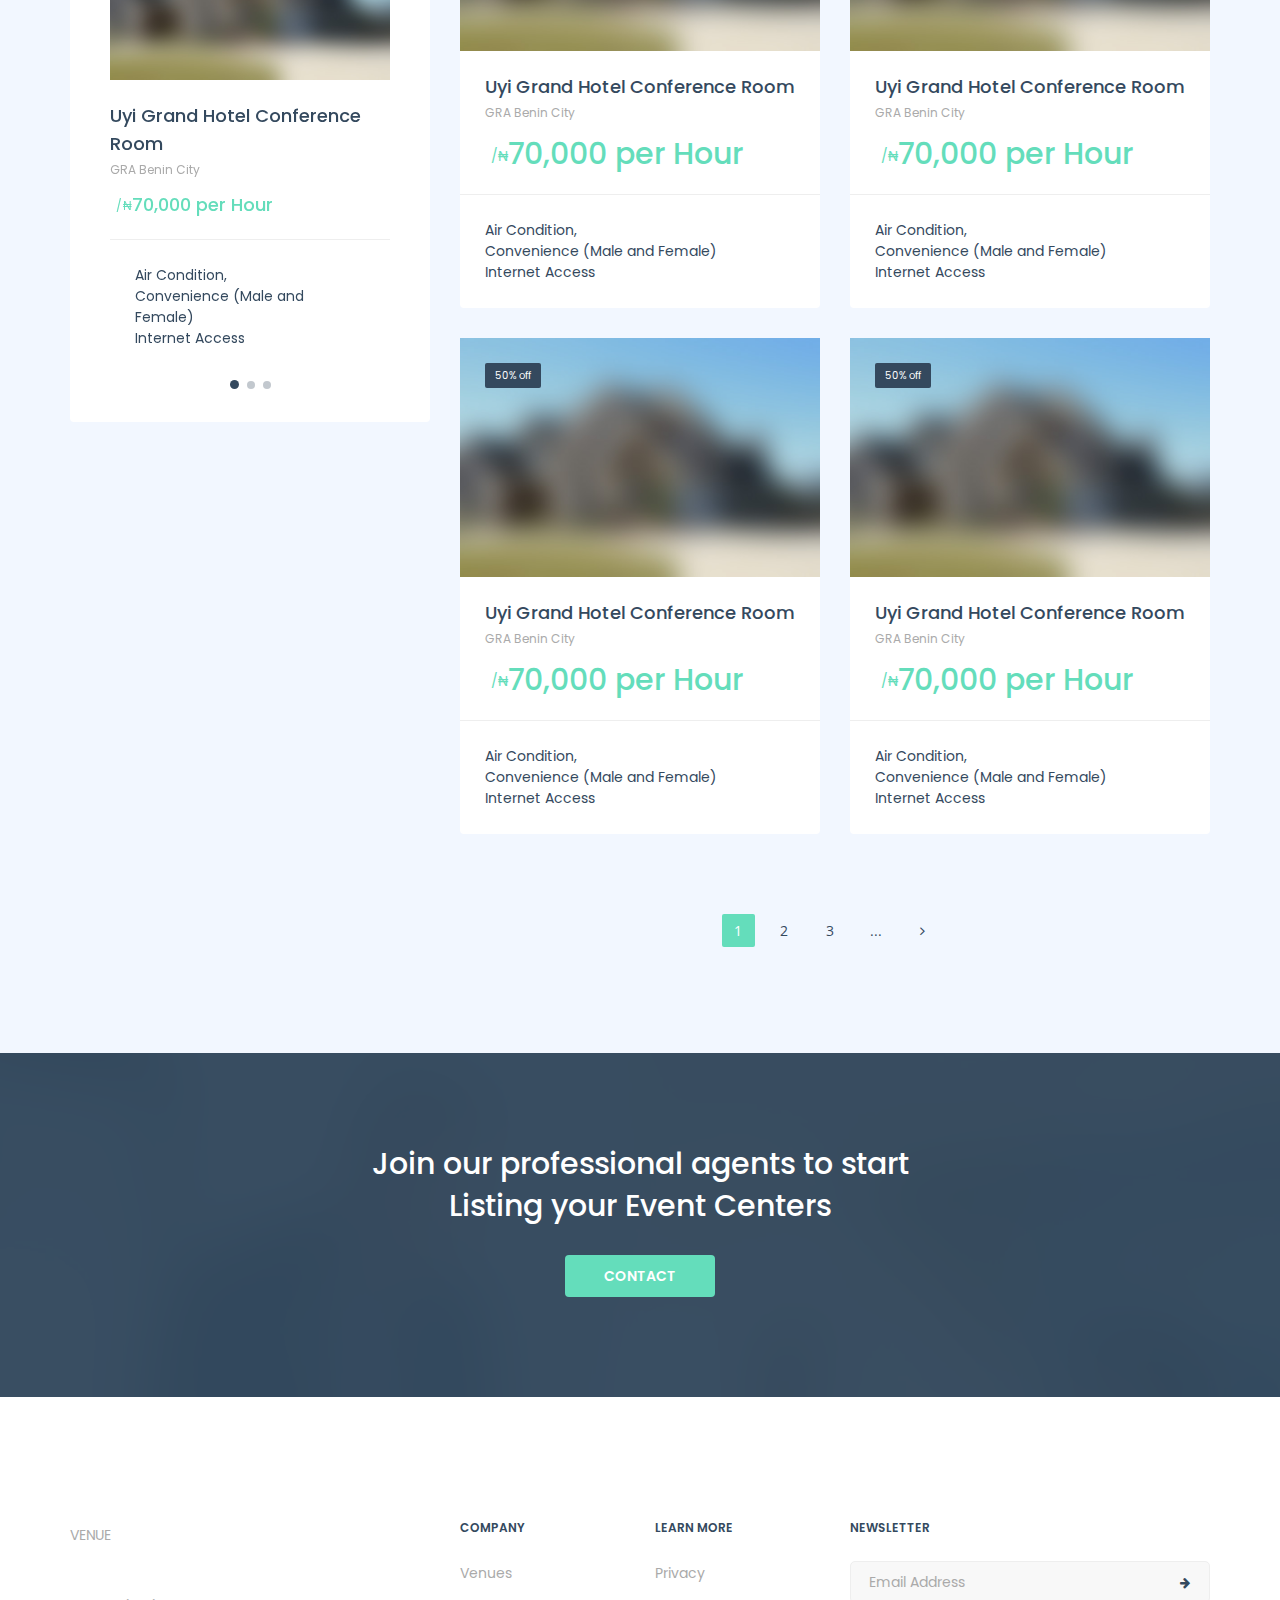
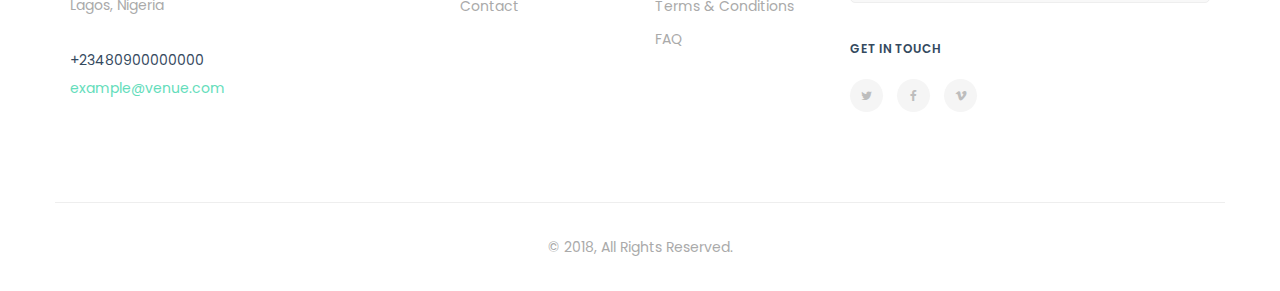
<file: venue-listing.html>
<!DOCTYPE html>
<html dir="ltr" lang="en-US">

<head>
    <!-- Document Meta
    ============================================= -->
    <meta charset="utf-8">
    <meta http-equiv="X-UA-Compatible" content="IE=edge">
    <!--IE Compatibility Meta-->
    <meta name="author" content="zytheme" />
    <meta name="viewport" content="width=device-width, initial-scale=1, maximum-scale=1">
    <meta name="description" content="VenueList | List your Venues">
    <link href="assets/images/favicon/favicon.png" rel="icon">

    <!-- Fonts
    ============================================= -->
    <link href="https://fonts.googleapis.com/css?family=Open+Sans:300,300i,400,400i,600,600i,700,700i,800,800i%7CPoppins:100,100i,200,200i,300,300i,400,400i,500,500i,600,600i,700,700i,800,800i,900,900i" rel="stylesheet">
    <!-- Stylesheets
    ============================================= -->
    <link href="assets/css/external.css" rel="stylesheet">
    <link href="assets/css/bootstrap.min.css" rel="stylesheet">
    <link href="assets/css/style.css" rel="stylesheet">
    <!-- HTML5 shim, for IE6-8 support of HTML5 elements. All other JS at the end of file. -->
    <!--[if lt IE 9]>
    <script src="assets/js/html5shiv.js"></script>
    <script src="assets/js/respond.min.js"></script>
    <![endif]-->

    <!-- Document Title
    ============================================= -->
    <title>VenueList | List Your venues</title>
</head>

<body>
<!-- Document Wrapper
============================================= -->
<div id="wrapper" class="wrapper clearfix">
    <header id="navbar-spy" class="header header-1 header-light header-fixed">
        <nav id="primary-menu" class="navbar navbar-fixed-top">
            <div class="container-fluid">
                <!-- Brand and toggle get grouped for better mobile display -->
                <div class="navbar-header">
                    <button type="button" class="navbar-toggle collapsed" data-toggle="collapse" data-target="#navbar-collapse-1" aria-expanded="false">
                        <span class="sr-only">Toggle navigation</span>
                        <span class="icon-bar"></span>
                        <span class="icon-bar"></span>
                        <span class="icon-bar"></span>
                    </button>
                    <a class="logo" href="index.html">
                        <p>VENUE</p>
                    </a>
                </div>

                <!-- Collect the nav links, forms, and other content for toggling -->
                <div class="collapse navbar-collapse pull-right" id="navbar-collapse-1">
                    <ul class="nav navbar-nav nav-pos-center navbar-left">
                        <!-- Home Menu -->
                        <li class="active"><a href="index.html">Home</a></li>
                        <li><a href="venue-listing.html">Venues</a></li>
                        <li><a href="page-contact.html">Contact</a></li>

                    </ul>
                    <!-- Module Signup  -->
                    <div class="module module-login pull-left">
                        <a class="btn-popup" data-toggle="modal" data-target="#signupModule">Login</a>
                        <div class="modal register-login-modal fade" tabindex="-1" role="dialog" id="signupModule">
                            <div class="modal-dialog modal-lg" role="document">
                                <div class="modal-content">
                                    <div class="modal-body">
                                        <div class="row">

                                            <!-- Nav tabs -->
                                            <ul class="nav nav-tabs">
                                                <li class="active"><a href="#login" data-toggle="tab">login</a>
                                                </li>
                                                <li><a href="#signup" data-toggle="tab">signup</a>
                                                </li>
                                            </ul>
                                            <!-- Tab panes -->
                                            <div class="tab-content">
                                                <div class="tab-pane fade in active" id="login">
                                                    <div class="signup-form-container text-center">
                                                        <form class="mb-0">
                                                            <a href="#" class="btn btn--facebook btn--block"><i class="fa fa-facebook-square"></i>Login with Facebook</a>
                                                            <div class="or-text">
                                                                <span>or</span>
                                                            </div>
                                                            <div class="form-group">
                                                                <input type="email" class="form-control" name="login-email" id="login-email" placeholder="Email Address">
                                                            </div>
                                                            <!-- .form-group end -->
                                                            <div class="form-group">
                                                                <input type="password" class="form-control" name="login-password" id="login-password" placeholder="Password">
                                                            </div>
                                                            <!-- .form-group end -->
                                                            <div class="input-checkbox">
                                                                <label class="label-checkbox">
                                                                    <span>Remember Me</span>
                                                                    <input type="checkbox">
                                                                    <span class="check-indicator"></span>
                                                                </label>
                                                            </div>
                                                            <input type="submit" class="btn btn--primary btn--block" value="Sign In">
                                                            <a href="#" class="forget-password">Forget your password?</a>
                                                        </form>
                                                        <!-- form  end -->
                                                    </div>
                                                    <!-- .signup-form end -->
                                                </div>
                                                <div class="tab-pane" id="signup">
                                                    <form class="mb-0">
                                                        <a href="#" class="btn btn--facebook btn--block"><i class="fa fa-facebook-square"></i>Register with Facebook</a>
                                                        <div class="or-text">
                                                            <span>or</span>
                                                        </div>
                                                        <div class="form-group">
                                                            <input type="text" class="form-control" name="full-name" id="full-name" placeholder="Full Name">
                                                        </div>
                                                        <!-- .form-group end -->
                                                        <div class="form-group">
                                                            <input type="email" class="form-control" name="register-email" id="register-email" placeholder="Email Address">
                                                        </div>
                                                        <!-- .form-group end -->
                                                        <div class="form-group">
                                                            <input type="password" class="form-control" name="register-password" id="register-password" placeholder="Password">
                                                        </div>
                                                        <!-- .form-group end -->
                                                        <div class="input-checkbox">
                                                            <label class="label-checkbox">
                                                                <span>I agree with all <a href="#">Terms & Conditions</a></span>
                                                                <input type="checkbox">
                                                                <span class="check-indicator"></span>
                                                            </label>
                                                        </div>
                                                        <input type="submit" class="btn btn--primary btn--block" value="Register">
                                                    </form>
                                                    <!-- form  end -->
                                                </div>

                                            </div>
                                        </div>
                                    </div>
                                    <!-- /.modal-content -->
                                </div>
                                <!-- /.modal-dialog -->
                            </div>
                            <!-- /.modal -->
                        </div>
                    </div>
                    <!-- Module Consultation  -->
                    <div class="module module-venue pull-left">
                        <a href="add-venue.html" target="_blank" class="btn"><i class="fa fa-plus"></i> List Your Venue</a>
                    </div>
                </div>
                <!-- /.navbar-collapse -->
            </div>
            <!-- /.container-fluid -->
        </nav>

    </header>
    <!-- map
============================================ -->
    <section id="map" class="hero-map pt-0 pb-0">
        <div class="container-fluid pr-0 pl-0">
            <div class="row">
                <div class="col-xs-12 col-sm-12 col-md-12">
                    <div id="googleMap"></div>
                </div>
                <!-- .col-md-12 end -->
            </div>
            <!-- .row end -->

        <!-- .container end -->
        <div class="search-venues">
            <div class="container">
                <div class="row">
                    <div class="col-xs-12 col-sm-12 col-md-12">
                        <form class="mb-0 ">
                            <div class="form-box ">
                                <div class="row">
                                    <div class="col-xs-12 col-sm-6 col-md-3">
                                        <div class="form-group">
                                            <div class="select--box">
                                                <i class="fa fa-angle-down"></i>
                                                <select name="select-location" id="select-location">
                                                    <option>Any Location</option>
                                                    <option>Benin</option>
                                                    <option>Ughelli</option>
                                                    <option>Warri</option>
                                                    <option>Lagos</option>
                                                    <option>Asaba</option>
                                                    <option>Abraka</option>
                                                </select>
                                            </div>
                                        </div>
                                    </div>
                                    <!-- .col-md-3 end -->
                                    <div class="col-xs-12 col-sm-6 col-md-3">
                                        <div class="form-group">
                                            <div class="select--box">
                                                <i class="fa fa-angle-down"></i>
                                                <select name="select-type" id="select-type">
                                                    <option>Any Type</option>
                                                    <option>Hall</option>
                                                    <option>Conference Hall</option>
                                                    <option>Open Space</option>

                                                </select>
                                            </div>
                                        </div>
                                    </div>
                                    <!-- .col-md-3 end -->

                                    <!-- .col-md-3 end -->
                                    <div class="col-xs-12 col-sm-6 col-md-3">
                                        <input type="submit" value="Search" name="submit" class="btn btn--primary btn--block mb-30">
                                    </div>


                                </div>
                                <!-- .row end -->
                            </div>
                            <!-- .form-box end -->
                        </form>
                    </div>
                    <!-- .col-md-12 end -->
                </div>
                <!-- .row end -->
            </div>
            <!-- .container end -->
        </div>
        </div>
    </section>
    <!-- #map end -->

    <!-- venues-grid
============================================= -->
    <section id="venues-grid">
        <div class="container">
            <div class="row">
                <div class="col-xs-12 col-sm-12 col-md-4">
                    <!-- widget venue type
=============================-->
                    <div class="widget widget-venue">
                        <div class="widget--title">
                            <h5>venue Type</h5>
                        </div>
                        <div class="widget--content">
                            <ul class="list-unstyled mb-0">
                                <li>
                                    <a href="#">Hall <span>(13)</span></a>
                                </li>
                                <li>
                                    <a href="#">Conference Hall <span>(8)</span></a>
                                </li>
                                <li>
                                    <a href="#">Open Space <span>(3)</span></a>
                                </li>

                            </ul>
                        </div>
                    </div>
                    <!-- . widget venue type end -->



                    <!-- widget venue city
=============================-->
                    <div class="widget widget-venue">
                        <div class="widget--title">
                            <h5>venue By City</h5>
                        </div>
                        <div class="widget--content">
                            <ul class="list-unstyled mb-0">
                                <li>
                                    <a href="#">Benin <span>(5)</span></a>
                                </li>
                                <li>
                                    <a href="#">Abraka <span>(10)</span></a>
                                </li>
                                <li>
                                    <a href="#">Ughelli <span>(4)</span></a>
                                </li>
                                <li>
                                    <a href="#">Asaba <span>(7)</span></a>
                                </li>
                            </ul>
                        </div>
                    </div>
                    <!-- . widget venue city end -->


                    <!-- widget featured venue
=============================-->
                    <div class="widget widget-featured-venue">
                        <div class="widget--title">
                            <h5>Featured venues</h5>
                        </div>
                        <div class="widget--content">
                            <div class="carousel carousel-dots" data-slide="1" data-slide-rs="1" data-autoplay="false" data-nav="false" data-dots="true" data-space="0" data-loop="true" data-speed="800">
                                <!-- .venue-item #1 -->
                                <div class="venue-item">
                                    <div class="venue--img">
                                        <a href="#">
                                            <img src="assets/images/venues/3.jpg" alt="venue image" class="img-responsive">
                                            <span class="venue--status">50% off</span>
                                        </a>
                                    </div>
                                    <div class="venue--content">
                                        <div class="venue--info">
                                            <h5 class="venue--title"><a href="venue-detail.html">Uyi Grand Hotel Conference room</a></h5>
                                            <p class="venue--location">GRA Benin City</p>
                                            <p class="venue--price"><span>&#8358</span>70,000 per Hour</p>
                                        </div>
                                        <!-- .venue-info end -->
                                        <div class="venue--features">
                                            <ul class="list-unstyled mb-0">
                                                <li><span class="feature">Air Condition,</span></li>
                                                <li><span class="feature">Convenience (Male and Female) </span></li>
                                                <li><span class="feature">Internet Access</span></li>
                                            </ul>
                                        </div>
                                        <!-- .venue-features end -->
                                    </div>
                                </div>
                                <!-- .venue item end -->
                                <!-- .venue-item #2 -->
                                <div class="venue-item">
                                    <div class="venue--img">
                                        <a href="#">
                                            <img src="assets/images/venues/3.jpg" alt="venue image" class="img-responsive">
                                            <span class="venue--status">50% off</span>
                                        </a>
                                    </div>
                                    <div class="venue--content">
                                        <div class="venue--info">
                                            <h5 class="venue--title"><a href="venue-detail.html">Uyi Grand Hotel Conference room</a></h5>
                                            <p class="venue--location">GRA Benin City</p>
                                            <p class="venue--price"><span>&#8358</span>70,000 per Hour</p>
                                        </div>
                                        <!-- .venue-info end -->
                                        <div class="venue--features">
                                            <ul class="list-unstyled mb-0">
                                                <li><span class="feature">Air Condition,</span></li>
                                                <li><span class="feature">Convenience (Male and Female) </span></li>
                                                <li><span class="feature">Internet Access</span></li>
                                            </ul>
                                        </div>
                                        <!-- .venue-features end -->
                                    </div>
                                </div>
                                <!-- .venue item end -->
                                <!-- .venue-item #3 -->
                                <div class="venue-item">
                                    <div class="venue--img">
                                        <a href="#">
                                            <img src="assets/images/venues/3.jpg" alt="venue image" class="img-responsive">
                                            <span class="venue--status">50% off</span>
                                        </a>
                                    </div>
                                    <div class="venue--content">
                                        <div class="venue--info">
                                            <h5 class="venue--title"><a href="venue-detail.html">Uyi Grand Hotel Conference room</a></h5>
                                            <p class="venue--location">GRA Benin City</p>
                                            <p class="venue--price"><span>&#8358</span>70,000 per Hour</p>
                                        </div>
                                        <!-- .venue-info end -->
                                        <div class="venue--features">
                                            <ul class="list-unstyled mb-0">
                                                <li><span class="feature">Air Condition,</span></li>
                                                <li><span class="feature">Convenience (Male and Female) </span></li>
                                                <li><span class="feature">Internet Access</span></li>
                                            </ul>
                                        </div>
                                        <!-- .venue-features end -->
                                    </div>
                                </div>
                                <!-- .venue item end -->
                            </div>
                            <!-- .carousel end -->
                        </div>
                    </div>
                    <!-- . widget featured venue end -->
                </div>
                <!-- .col-md-4 end -->
                <div class="col-xs-12 col-sm-12 col-md-8">
                    <div class="row">
                        <div class="col-xs-12 col-sm-12 col-md-12">
                            <div class="venues-filter clearfix">
                                <div class="select--box pull-left">
                                    <label>Sort by:</label>
                                    <i class="fa fa-angle-up"></i>
                                    <i class="fa fa-angle-down"></i>
                                    <select>
                                        <option selected="" value="Default">Default Sorting</option>
                                        <option value="Larger">Newest Items</option>
                                        <option value="Larger">oldest Items</option>
                                        <option value="Larger">Hot Items</option>
                                        <option value="Small">Highest Price</option>
                                        <option value="Medium">Lowest Price</option>
                                    </select>
                                </div>
                                <!-- .select-box -->
                                <div class="view--type pull-right">
                                    <a id="switch-list" href="#" class=""><i class="fa fa-th-list"></i></a>
                                    <a id="switch-grid" href="#" class="active"><i class="fa fa-th-large"></i></a>
                                </div>
                            </div>
                        </div>
                        <div class="venues venues-grid">
                            <!-- .col-md-12 end -->
                            <div class="col-xs-12 col-sm-6 col-md-6">
                                <!-- .venue-item #1 -->
                                <div class="venue-item">
                                    <div class="venue--img">
                                        <a href="#">
                                            <img src="assets/images/venues/3.jpg" alt="venue image" class="img-responsive">
                                            <span class="venue--status">50% off</span>
                                        </a>
                                    </div>
                                    <div class="venue--content">
                                        <div class="venue--info">
                                            <h5 class="venue--title"><a href="venue-detail.html">Uyi Grand Hotel Conference room</a></h5>
                                            <p class="venue--location">GRA Benin City</p>
                                            <p class="venue--price"><span>&#8358</span>70,000 per Hour</p>
                                        </div>
                                        <!-- .venue-info end -->
                                        <div class="venue--features">
                                            <ul class="list-unstyled mb-0">
                                                <li><span class="feature">Air Condition,</span></li>
                                                <li><span class="feature">Convenience (Male and Female) </span></li>
                                                <li><span class="feature">Internet Access</span></li>
                                            </ul>
                                        </div>
                                        <!-- .venue-features end -->
                                    </div>
                                </div>
                            </div>
                            <!-- .venue item end -->

                            <!-- .venue-item #2 -->
                            <div class="col-xs-12 col-sm-6 col-md-6">
                                <div class="venue-item">
                                    <div class="venue--img">
                                        <a href="#">
                                            <img src="assets/images/venues/3.jpg" alt="venue image" class="img-responsive">
                                            <span class="venue--status">50% off</span>
                                        </a>
                                    </div>
                                    <div class="venue--content">
                                        <div class="venue--info">
                                            <h5 class="venue--title"><a href="venue-detail.html">Uyi Grand Hotel Conference room</a></h5>
                                            <p class="venue--location">GRA Benin City</p>
                                            <p class="venue--price"><span>&#8358</span>70,000 per Hour</p>
                                        </div>
                                        <!-- .venue-info end -->
                                        <div class="venue--features">
                                            <ul class="list-unstyled mb-0">
                                                <li><span class="feature">Air Condition,</span></li>
                                                <li><span class="feature">Convenience (Male and Female) </span></li>
                                                <li><span class="feature">Internet Access</span></li>
                                            </ul>
                                        </div>
                                        <!-- .venue-features end -->
                                    </div>
                                </div>
                            </div>
                            <!-- .venue item end -->

                            <!-- .venue-item #3 -->
                            <div class="col-xs-12 col-sm-6 col-md-6">
                                <div class="venue-item">
                                    <div class="venue--img">
                                        <a href="#">
                                            <img src="assets/images/venues/3.jpg" alt="venue image" class="img-responsive">
                                            <span class="venue--status">50% off</span>
                                        </a>
                                    </div>
                                    <div class="venue--content">
                                        <div class="venue--info">
                                            <h5 class="venue--title"><a href="venue-detail.html">Uyi Grand Hotel Conference room</a></h5>
                                            <p class="venue--location">GRA Benin City</p>
                                            <p class="venue--price"><span>&#8358</span>70,000 per Hour</p>
                                        </div>
                                        <!-- .venue-info end -->
                                        <div class="venue--features">
                                            <ul class="list-unstyled mb-0">
                                                <li><span class="feature">Air Condition,</span></li>
                                                <li><span class="feature">Convenience (Male and Female) </span></li>
                                                <li><span class="feature">Internet Access</span></li>
                                            </ul>
                                        </div>
                                        <!-- .venue-features end -->
                                    </div>
                                </div>
                            </div>
                            <!-- .venue item end -->

                            <!-- .venue-item #4 -->
                            <div class="col-xs-12 col-sm-6 col-md-6">
                                <div class="venue-item">
                                    <div class="venue--img">
                                        <a href="#">
                                            <img src="assets/images/venues/3.jpg" alt="venue image" class="img-responsive">
                                            <span class="venue--status">50% off</span>
                                        </a>
                                    </div>
                                    <div class="venue--content">
                                        <div class="venue--info">
                                            <h5 class="venue--title"><a href="venue-detail.html">Uyi Grand Hotel Conference room</a></h5>
                                            <p class="venue--location">GRA Benin City</p>
                                            <p class="venue--price"><span>&#8358</span>70,000 per Hour</p>
                                        </div>
                                        <!-- .venue-info end -->
                                        <div class="venue--features">
                                            <ul class="list-unstyled mb-0">
                                                <li><span class="feature">Air Condition,</span></li>
                                                <li><span class="feature">Convenience (Male and Female) </span></li>
                                                <li><span class="feature">Internet Access</span></li>
                                            </ul>
                                        </div>
                                        <!-- .venue-features end -->
                                    </div>
                                </div>
                            </div>
                            <!-- .venue item end -->

                            <!-- .venue-item #5 -->
                            <div class="col-xs-12 col-sm-6 col-md-6">
                                <div class="venue-item">
                                    <div class="venue--img">
                                        <a href="#">
                                            <img src="assets/images/venues/3.jpg" alt="venue image" class="img-responsive">
                                            <span class="venue--status">50% off</span>
                                        </a>
                                    </div>
                                    <div class="venue--content">
                                        <div class="venue--info">
                                            <h5 class="venue--title"><a href="venue-detail.html">Uyi Grand Hotel Conference room</a></h5>
                                            <p class="venue--location">GRA Benin City</p>
                                            <p class="venue--price"><span>&#8358</span>70,000 per Hour</p>
                                        </div>
                                        <!-- .venue-info end -->
                                        <div class="venue--features">
                                            <ul class="list-unstyled mb-0">
                                                <li><span class="feature">Air Condition,</span></li>
                                                <li><span class="feature">Convenience (Male and Female) </span></li>
                                                <li><span class="feature">Internet Access</span></li>
                                            </ul>
                                        </div>
                                        <!-- .venue-features end -->
                                    </div>
                                </div>
                            </div>
                            <!-- .venue item end -->

                            <!-- .venue-item #6 -->
                            <div class="col-xs-12 col-sm-6 col-md-6">
                                <div class="venue-item">
                                    <div class="venue--img">
                                        <a href="#">
                                            <img src="assets/images/venues/3.jpg" alt="venue image" class="img-responsive">
                                            <span class="venue--status">50% off</span>
                                        </a>
                                    </div>
                                    <div class="venue--content">
                                        <div class="venue--info">
                                            <h5 class="venue--title"><a href="venue-detail.html">Uyi Grand Hotel Conference room</a></h5>
                                            <p class="venue--location">GRA Benin City</p>
                                            <p class="venue--price"><span>&#8358</span>70,000 per Hour</p>
                                        </div>
                                        <!-- .venue-info end -->
                                        <div class="venue--features">
                                            <ul class="list-unstyled mb-0">
                                                <li><span class="feature">Air Condition,</span></li>
                                                <li><span class="feature">Convenience (Male and Female) </span></li>
                                                <li><span class="feature">Internet Access</span></li>
                                            </ul>
                                        </div>
                                        <!-- .venue-features end -->
                                    </div>
                                </div>
                            </div>
                            <!-- .venue item end -->
                        </div>
                        <div class="col-xs-12 col-sm-12 col-md-12 text-center mt-50">
                            <ul class="pagination">
                                <li class="active"><a href="#">1</a></li>
                                <li><a href="#">2</a></li>
                                <li><a href="#">3</a></li>
                                <li><a href="#">...</a></li>
                                <li>
                                    <a href="#" aria-label="Next">
                                        <span aria-hidden="true"><i class="fa fa-angle-right"></i></span>
                                    </a>
                                </li>
                            </ul>
                        </div>
                        <!-- .col-md-12 end -->
                    </div>
                    <!-- .row -->
                </div>
                <!-- .col-md-8 end -->
            </div>
            <!-- .row -->
        </div>
        <!-- .container -->
    </section>
    <!-- #venues-grid  end  -->

    <!-- cta #1
============================================= -->
    <section id="cta" class="cta cta-1 text-center bg-overlay bg-overlay-dark pt-90">
        <div class="bg-section"><img src="assets/images/cta/bg-1.jpg" alt="Background"></div>
        <div class="container">
            <div class="row">
                <div class="col-xs-12 col-sm-12 col-md-6 col-md-offset-3">
                    <h3>Join our professional agents to start Listing your Event Centers</h3>
                    <a href="page-contact.html" class="btn btn--primary">Contact</a>
                </div>
                <!-- .col-md-6 -->
            </div>
            <!-- .row -->
        </div>
        <!-- .container -->
    </section>
    <!-- #cta1 end -->

    <!-- Footer #1
============================================= -->
    <footer id="footer" class="footer footer-1 bg-white">
        <!-- Widget Section
============================================= -->
        <div class="footer-widget">
            <div class="container">
                <div class="row">
                    <div class="col-xs-12 col-sm-6 col-md-3 widget--about">
                        <div class="widget--content">
                            <div class="footer--logo">
                                <p>VENUE</p>
                            </div>
                            <p>Lagos, Nigeria</p>
                            <div class="footer--contact">
                                <ul class="list-unstyled mb-0">
                                    <li>+23480900000000</li>
                                    <li><a href="mailto:example@venue.com">example@venue.com</a></li>
                                </ul>
                            </div>
                        </div>
                    </div>
                    <!-- .col-md-2 end -->
                    <div class="col-xs-12 col-sm-3 col-md-2 col-md-offset-1 widget--links">
                        <div class="widget--title">
                            <h5>Company</h5>
                        </div>
                        <div class="widget--content">
                            <ul class="list-unstyled mb-0">
                                <li><a href="venue-listing.html">Venues</a></li>
                                <li><a href="page-contact.html">Contact</a></li>
                            </ul>
                        </div>
                    </div>
                    <!-- .col-md-2 end -->
                    <div class="col-xs-12 col-sm-3 col-md-2 widget--links">
                        <div class="widget--title">
                            <h5>Learn More</h5>
                        </div>
                        <div class="widget--content">
                            <ul class="list-unstyled mb-0">
                                <li><a href="#">Privacy</a></li>
                                <li><a href="#">Terms & Conditions</a></li>
                                <li><a href="#">FAQ</a></li>
                            </ul>
                        </div>
                    </div>
                    <!-- .col-md-2 end -->
                    <div class="col-xs-12 col-sm-12 col-md-4 widget--newsletter">
                        <div class="widget--title">
                            <h5>newsletter</h5>
                        </div>
                        <div class="widget--content">
                            <form class="newsletter--form mb-40">
                                <input type="email" class="form-control" id="newsletter-email" placeholder="Email Address">
                                <button type="submit"><i class="fa fa-arrow-right"></i></button>
                            </form>
                            <h6>Get In Touch</h6>
                            <div class="social-icons">
                                <a href="#"><i class="fa fa-twitter"></i></a>
                                <a href="#"><i class="fa fa-facebook"></i></a>
                                <a href="#"><i class="fa fa-vimeo"></i></a>
                            </div>
                        </div>
                    </div>
                    <!-- .col-md-4 end -->

                </div>
            </div>
            <!-- .container end -->
        </div>
        <!-- .footer-widget end -->

        <!-- Copyrights
============================================= -->
        <div class="footer--copyright text-center">
            <div class="container">
                <div class="row footer--bar">
                    <div class="col-xs-12 col-sm-12 col-md-12">
                        <span>© 2018, All Rights Reserved.</span>
                    </div>

                </div>
                <!-- .row end -->
            </div>
            <!-- .container end -->
        </div>
        <!-- .footer-copyright end -->
    </footer>
</div>
<!-- #wrapper end -->

<!-- Footer Scripts
============================================= -->
<script src="assets/js/jquery-2.2.4.min.js"></script>
<script src="assets/js/plugins.js"></script>
<script src="assets/js/functions.js"></script>
<script src="http://maps.google.com/maps/api/js?sensor=true&amp;key=AIzaSyCiRALrXFl5vovX0hAkccXXBFh7zP8AOW8"></script>
<script src="assets/js/plugins/jquery.gmap.min.js"></script>
<script src="assets/js/map-addresses.js"></script>
<script src="assets/js/map-custom.js"></script>
</body>

</html>
</file>
<file: assets/css/style.css>
body,
html {
	overflow-x: hidden;
}

html {
	font-size: 14px;
}

body {
	background-color: #f2f7ff;
	font-family: 'Poppins', sans-serif;
	font-size: 14px;
	font-weight: 400;
	color: #aaaaaa;
	line-height: 1.5;
	margin: 0;
}

.wrapper {
	background-color: #f2f7ff;
}

* {
	outline: none;
}
::-moz-selection {
 text-shadow: none;
}

::selection {
	background-color: #64ddbb;
	color: #ffffff;
	text-shadow: none;
}

a {
	-webkit-transition: all 0.3s ease;
	-moz-transition: all 0.3s ease;
	-o-transition: all 0.3s ease;
	transition: all 0.3s ease;
	color: #64ddbb;
}

a:hover {
	color: #3ad4a9;
	text-decoration: none;
}

a:focus {
	color: #3ad4a9;
	outline: none;
	text-decoration: none;
}

a:active {
	color: #3ad4a9;
	outline: none;
	text-decoration: none;
}

p {
	font-family: 'Poppins', sans-serif;
}

textarea {
	resize: none;
}

button.btn {
	margin-bottom: 0;
}

.btn:focus,
.btn:active:focus,
.btn.active:focus,
.btn.focus,
.btn.focus:active,
.btn.active.focus {
	outline: none;
}

.modal-backdrop {
	z-index: 1020;
	background-color: rgba(34, 34, 34, 0.95);
}

.fullscreen {
	height: 100vh !important;
}

/* Custom, iPhone Retina */
/* Small Devices, Tablets */
/* Medium Devices, Desktops */
@media only screen and (max-width: 992px) {

.fullscreen {
	height: auto !important;
}
}

/*------------------------------------*\
    #TYPOGRAPHY
\*------------------------------------*/
/* Heading Text */
.h1,
.h2,
.h3,
.h4,
.h5,
.h6,
h1,
h2,
h3,
h4,
h5,
h6 {
	color: #34495e;
	font-family: 'Poppins', sans-serif;
	font-weight: 700;
	margin: 0 0 28px;
	line-height: 1;
}

.h1,
h1 {
	font-size: 52px;
}

.h2,
h2 {
	font-size: 42px;
}

.h3,
h3 {
	font-size: 38px;
}

.h4,
h4 {
	font-size: 32px;
}

.h5,
h5 {
	font-size: 24px;
}

.h6,
h6 {
	font-size: 18px;
}

p {
	color: #aaaaaa;
	font-size: 14px;
	font-weight: 400;
	line-height: 26px;
}

.lead {
	font-size: 16px;
	line-height: 1.8;
}

/* Aligning Text */
.text--left {
	text-align: left !important;
}

.text--right {
	text-align: right !important;
}

.text--center {
	text-align: center !important;
}

.text--just {
	text-align: justify !important;
}

.align--top {
	vertical-align: top;
}

.align--bottom {
	vertical-align: bottom;
}

.align--middle {
	vertical-align: middle;
}

.align--baseline {
	vertical-align: baseline;
}

/* Weight Text */
.bold {
	font-weight: bold;
}

.regular {
	font-weight: normal;
}

.italic {
	font-style: italic;
}

.break-word {
	word-wrap: break-word;
}

.no-wrap {
	white-space: nowrap;
}

/* Text Color */
.text-white {
	color: #ffffff !important;
}

.text-gray {
	color: #f9f9f9 !important;
}

.text-black {
	color: #34495e;
}

.text-theme {
	color: #64ddbb !important;
}

.text--capitalize {
	text-transform: capitalize !important;
}

.text--uppercase {
	text-transform: uppercase !important;
}

.font-heading {
	font-family: 'Poppins', sans-serif;
}

.font-body {
	font-family: 'Poppins', sans-serif;
}

.font-18 {
	font-size: 24px;
}

.font-16 {
	font-size: 16px;
}

.font-20 {
	font-size: 20px;
}

.font-40 {
	font-size: 40px;
}

/* Custom, iPhone Retina */
@media only screen and (min-width: 320px) and (max-width: 767px) {

text-center-xs {
	text-align: center !important;
}
}

/* Small Devices, Tablets */
@media only screen and (min-width: 768px) and (max-width: 991px) {

text-center-sm {
	text-align: center !important;
}
}

.higlighted-style1 {
	background-color: #64ddbb;
	color: #fff;
	padding: 5px 0;
}

.higlighted-style2 {
	background-color: #34495e;
	color: #fff;
	padding: 5px 0;
}

.higlighted-style3 {
	background-color: #f9f9f9;
	color: #64ddbb;
	padding: 5px 0;
}

/*------------------------------------*\
    #COLORS
\*------------------------------------*/
.color-heading {
	color: #34495e !important;
}

.color-theme {
	color: #64ddbb !important;
}

.color-white {
	color: #ffffff !important;
}

.color-gray {
	color: #f9f9f9 !important;
}

/*------------------------------------*\
    #Align
\*------------------------------------*/
address,
blockquote,
dd,
dl,
fieldset,
form,
ol,
p,
pre,
table,
ul {
	margin-bottom: 20px;
}

section {
	padding-top: 100px;
	padding-bottom: 100px;
	overflow: hidden;
}

/* All margin */
.m-0 {
	margin: 0 !important;
}

.m-xs {
	margin: 10px;
}

.m-sm {
	margin: 20px;
}

.m-md {
	margin: 40px;
}

.m-lg {
	margin: 80px;
}

/* top margin */
.mt-0 {
	margin-top: 0;
}

.mt-xs {
	margin-top: 10px;
}

.mt-10 {
	margin-top: 10px !important;
}

.mt-20 {
	margin-top: 20px !important;
}

.mt-30 {
	margin-top: 30px !important;
}

.mt-40 {
	margin-top: 40px !important;
}

.mt-50 {
	margin-top: 50px !important;
}

.mt-60 {
	margin-top: 60px;
}

.mt-70 {
	margin-top: 70px !important;
}

.mt-80 {
	margin-top: 80px !important;
}

.mt-90 {
	margin-top: 90px !important;
}

.mt-100 {
	margin-top: 100px !important;
}

.mt-150 {
	margin-top: 150px;
}

/* bottom margin */
.mb-0 {
	margin-bottom: 0 !important;
}

.mb-15 {
	margin-bottom: 15px;
}

.mb-10 {
	margin-bottom: 10px !important;
}

.mb-20 {
	margin-bottom: 20px !important;
}

.mb-25 {
	margin-bottom: 25px !important;
}

.mb-30 {
	margin-bottom: 30px !important;
}

.mb-40 {
	margin-bottom: 40px !important;
}

.mb-50 {
	margin-bottom: 50px !important;
}

.mb-55 {
	margin-bottom: 55px !important;
}

.mb-60 {
	margin-bottom: 60px !important;
}

.mb-70 {
	margin-bottom: 70px !important;
}

.mb-75 {
	margin-bottom: 75px !important;
}

.mb-80 {
	margin-bottom: 80px !important;
}

.mb-90 {
	margin-bottom: 90px !important;
}

.mb-100 {
	margin-bottom: 100px !important;
}

.mb-150 {
	margin-bottom: 150px !important;
}

/* right margin */
.mr-0 {
	margin-right: 0;
}

.mr-30 {
	margin-right: 30px !important;
}

.mr-50 {
	margin-right: 50px;
}

.mr-60 {
	margin-right: 60px;
}

.mr-150 {
	margin-right: 150px;
}

/* left margin */
.ml-0 {
	margin-left: 0;
}

.ml-xs {
	margin-left: 10px;
}

.ml-sm {
	margin-left: 20px;
}

.ml-md {
	margin-left: 40px;
}

.ml-lg {
	margin-left: 80px;
}

.ml-30 {
	margin-left: 30px !important;
}

.ml-50 {
	margin-left: 50px;
}

.ml-60 {
	margin-left: 60px;
}

.ml-150 {
	margin-left: 150px;
}

/* All padding */
.p-0 {
	padding: 0 !important;
}

.p-xs {
	padding: 10px;
}

.p-sm {
	padding: 20px;
}

.p-md {
	padding: 40px;
}

.p-lg {
	padding: 80px;
}

.p-30 {
	padding: 30px;
}

/* top padding */
.pt-0 {
	padding-top: 0 !important;
}

.pt-30 {
	padding-top: 30px !important;
}

.pt-40 {
	padding-top: 40px !important;
}

.pt-45 {
	padding-top: 45px !important;
}

.pt-50 {
	padding-top: 50px;
}

.pt-60 {
	padding-top: 60px;
}

.pt-70 {
	padding-top: 70px !important;
}

.pt-80 {
	padding-top: 80px;
}

.pt-90 {
	padding-top: 90px;
}

.pt-100 {
	padding-top: 100px !important;
}

.pt-150 {
	padding-top: 150px !important;
}

/* bottom padding */
.pb-0 {
	padding-bottom: 0 !important;
}

.pb-30 {
	padding-bottom: 30px;
}

.pb-50 {
	padding-bottom: 50px;
}

.pb-60 {
	padding-bottom: 60px;
}

.pb-70 {
	padding-bottom: 70px !important;
}

.pb-80 {
	padding-bottom: 80px;
}

.pb-90 {
	padding-bottom: 90px;
}

.pb-100 {
	padding-bottom: 100px !important;
}

/* right padding */
.pr-0 {
	padding-right: 0 !important;
}

.pr-xs {
	padding-right: 10px;
}

.pr-sm {
	padding-right: 20px;
}

.pr-md {
	padding-right: 40px;
}

.pr-lg {
	padding-right: 80px;
}

.pr-15 {
	padding-right: 15px !important;
}

.pr-30 {
	padding-right: 30px !important;
}

.pr-50 {
	padding-right: 50px;
}

.pr-60 {
	padding-right: 60px;
}

.pr-100 {
	padding-right: 100px !important;
}

.pr-150 {
	padding-right: 150px;
}

/* left padding */
.pl-0 {
	padding-left: 0 !important;
}

.pl-30 {
	padding-left: 30px;
}

.pl-50 {
	padding-left: 50px;
}

.pl-60 {
	padding-left: 60px;
}

.pl-100 {
	padding-left: 100px !important;
}

.pl-150 {
	padding-left: 150px;
}

/* Postions */
.fixed {
	position: fixed;
}

.relative {
	position: relative;
}

.absolute {
	position: absolute;
}

.static {
	position: static !important;
}

/* Zindex*/
.zindex-1 {
	z-index: 1;
}

.zindex-2 {
	z-index: 2;
}

.zindex-3 {
	z-index: 3;
}

/* Borders */
.border-all {
	border: 1px solid #64ddbb;
}

.border-top {
	border-top: 1px solid #64ddbb;
}

.border-bottom {
	border-bottom: 1px solid #64ddbb;
}

.border-right {
	border-right: 1px solid #64ddbb;
}

.border-left {
	border-left: 1px solid #64ddbb;
}

/* Display */
.inline {
	display: inline;
}

.block {
	display: block;
}

.inline-block {
	display: inline-block;
}

.hide {
	display: none;
}

.flex {
	display: flex;
}

@media only screen and (max-width: 767px) {

section {
	padding-top: 60px;
	padding-bottom: 60px;
}

.text-center-xs {
	text-align: center !important;
}

.pull-none-xs {
	float: none !important;
	text-align: center !important;
}

.mb-15-xs {
	margin-bottom: 15px;
}

.mb-30-xs {
	margin-bottom: 30px !important;
}

.mb-50-xs {
	margin-bottom: 50px;
}

.mb-60-xs {
	margin-bottom: 60px !important;
}

.p-none-xs {
	padding-right: 0;
	padding-left: 0;
}
}

@media only screen and (min-width: 768px) and (max-width: 991px) {

.text-center-sm {
	text-align: center !important;
}

.mb-0-sm {
	margin-bottom: 0;
}

.mb-15-sm {
	margin-bottom: 15px;
}

.mb-30-sm {
	margin-bottom: 30px !important;
}

.mb-50-sm {
	margin-bottom: 50px;
}

.mb-60-sm {
	margin-bottom: 60px;
}

.pb-15-sm {
	padding-bottom: 15px;
}

.pb-30-sm {
	padding-bottom: 30px;
}

.pb-50-sm {
	padding-bottom: 50px;
}

.pb-60-sm {
	padding-bottom: 60px;
}

.p-none-sm {
	padding-right: 0;
	padding-left: 0;
}

.pull-none-sm {
	float: none !important;
	text-align: center !important;
}
}

.border-b {
	border-bottom: 1px solid #f9f9f9;
}

.mt--80 {
	margin-top: -80px;
}

/*------------------------------------*\
    #Grid
\*------------------------------------*/
.row-no-padding [class*="col-"] {
	padding-left: 0 !important;
	padding-right: 0 !important;
}

.col-lg-5ths,
.col-md-5ths,
.col-sm-5ths,
.col-xs-5ths {
	position: relative;
	min-height: 1px;
	padding-right: 15px;
	padding-left: 15px;
}

.col-xs-5ths {
	width: 20%;
	float: left;
}

@media (min-width: 768px) {

.col-sm-5ths {
	width: 20%;
	float: left;
}
}

@media (min-width: 992px) {

.col-md-5ths {
	width: 20%;
	float: left;
}
}

@media (min-width: 1200px) {

.col-lg-5ths {
	width: 20%;
	float: left;
}
}

.col-content {
	padding: 120px 100px 110px 120px;
}

/* Custom, iPhone Retina */
@media only screen and (min-width: 320px) and (max-width: 767px) {

.col-content {
	padding: 40px !important;
}
}

/* Small Devices, Tablets */
/* Postion Helpers */
.pos-fixed {
	position: fixed;
}

.pos-relative {
	position: relative;
}

.pos-absolute {
	position: absolute;
}

.pos-static {
	position: static;
}

.pos-top {
	top: 0;
}

.pos-bottom {
	bottom: 0;
}

.pos-right {
	right: 0;
}

.pos-left {
	left: 0;
}

.pos-vertical-center {
	position: relative;
	top: 50%;
	-webkit-transform: translateY(-50%);
	-moz-transform: translateY(-50%);
	-o-transform: translateY(-50%);
	transform: translateY(-50%);
}

.height-700 {
	height: 700px !important;
}

.height-500 {
	height: 500px !important;
}

.height-800 {
	height: 800px !important;
}

@media only screen and (min-width: 992px) {

.hidden-lg,
 .hidden-md {
	display: none;
}
}

/*------------------------------------*\
    #Blockquotes
\*------------------------------------*/
.blockquote,
blockquot {
	font-size: 14px;
	font-family: 'Poppins', sans-serif;
	color: #34495e;
	font-style: normal;
	line-height: 26px;
	font-weight: 400;
	padding: 0 0 0 40px;
	position: relative;
	border: none;
	margin: 20px 0 24px 30px;
}

.quote-author {
	font-family: 'Poppins', sans-serif;
	display: block;
	font-size: 13px;
	font-style: normal;
	font-weight: 600;
	line-height: 1;
	color: #282828;
	margin-top: 18px;
}

.blockquote:before {
	font-family: fontawesome;
	font-size: 20px;
	position: absolute;
	color: #64ddbb;
	line-height: 1.8;
}

.blockquote:before {
	content: "\f10d";
	top: 0;
	left: 0;
}

/*------------------------------------*\
    #BACKGROUNDS
\*------------------------------------*/
.bg-theme {
	background-color: #64ddbb !important;
}

.bg-gray {
	background-color: #f9f9f9 !important;
}

.bg-white {
	background-color: #ffffff !important;
}

.bg-dark {
	background-color: #232323 !important;
}

.bg-dark2 {
	background-color: #282828 !important;
}

.bg-dark3 {
	background-color: #373636 !important;
}

.bg-secondary {
	background-color: #282828;
}

.wrapper-bg {
	background-color: #f2f7ff;
}

/* Background Image */
.bg-section {
	position: relative;
	overflow: hidden;
	z-index: 1;
	-webkit-background-size: cover;
	-moz-background-size: cover;
	-ms-background-size: cover;
	-o-background-size: cover;
	background-size: cover;
	/*background-attachment: fixed;*/
	background-repeat: no-repeat;
	background-position: center center;
	width: 100%;
	height: 100%;
}

.bg-parallex {
	background-attachment: fixed;
}

.bg-overlay:before {
	content: "";
	display: inline-block;
	height: 100%;
	left: 0;
	position: absolute;
	top: 0;
	width: 100%;
	z-index: -1;
}

.bg-overlay-light:before {
	background-color: #ffffff;
	opacity: 0.8;
}

.bg-overlay-dark:before {
	background-color: rgba(52, 73, 94, 0.97);
}

.bg-overlay-dark2:before {
	background-color: rgba(52, 73, 94, 0.7);
}

.bg-overlay-dark3:before {
	background-color: rgba(52, 73, 94, 0.4);
}

.bg-overlay-gradient:before {
	background: -moz-linear-gradient(top, rgba(255, 255, 255, 0) 0%, rgba(0, 0, 0, 0.5) 100%);
	background: -webkit-gradient(left top, left bottom, color-stop(0%, rgba(255, 255, 255, 0)), color-stop(100%, rgba(0, 0, 0, 0.5)));
	background: -webkit-linear-gradient(top, rgba(255, 255, 255, 0) 0%, rgba(0, 0, 0, 0.3) 100%);
	background: -o-linear-gradient(top, rgba(255, 255, 255, 0) 0%, rgba(0, 0, 0, 0.5) 100%);
	background: -ms-linear-gradient(top, rgba(255, 255, 255, 0) 0%, rgba(0, 0, 0, 0.5) 100%);
	background: linear-gradient(to bottom, rgba(255, 255, 255, 0) 0%, rgba(0, 0, 0, 0.5) 100%);
 filter: progid:DXImageTransform.Microsoft.gradient(startColorstr='#ffffff', endColorstr='#000000', GradientType=0);
}

/* Background Video */
.bg-video {
	position: relative;
}

.bg-video .bg-player {
	bottom: 0;
	left: 0;
	right: 0;
	position: absolute;
	top: 0;
	width: 100%;
	background: url(polina.jpg) no-repeat;
	min-height: 500px;
}

.bg-video .vidbg {
	min-width: 100%;
	min-height: 100%;
}

.bg-vyoutube {
	z-index: 550;
	text-align: center;
	height: 100%;
	min-height: 100%;
	position: relative;
	overflow: hidden;
}

.bg-gray2 {
	background-color: #f8f9fa;
}

/*------------------------------------*\
    #BREADCRUMB
\*------------------------------------*/
/* Breadcrumb Style 1 */
.breadcrumb {
	background-color: transparent;
	margin-bottom: 0;
	padding: 0;
	border-radius: 0;
	color: #e5e4e4;
	font-size: 14px;
	font-weight: 400;
	line-height: 1;
	text-transform: capitalize;
}

.breadcrumb > li + li:before,
.breadcrumb > li a {
	color: #e5e4e4;
}

.breadcrumb > .active {
	color: #f9f9f9;
}

.breadcrumb-2 > li + li:before {
	content: "\f101";
	font-family: fontawesome;
}

.breadcrumb-3 > li + li:before {
	content: "\f105";
	font-family: fontawesome;
}

.breadcrumb > li a:hover {
	color: #64ddbb;
}

/*------------------------------------*\
    #BUTTONS
\*------------------------------------*/
.btn {
	font-family: 'Poppins', sans-serif;
	position: relative;
	z-index: 2;
	font-size: 14px;
	font-weight: 600;
	text-transform: uppercase;
	text-align: center;
	border-radius: 4px;
	padding: 0;
	line-height: 39px;
	width: 150px;
	height: 42px;
	border: none;
	-webkit-transition: all 0.3s ease;
	-moz-transition: all 0.3s ease;
	-o-transition: all 0.3s ease;
	transition: all 0.3s ease;
}

.btn.active,
.btn:active {
	-moz-box-shadow: none;
	-webkit-box-shadow: none;
	box-shadow: none;
}

/* Button Primary */
.btn--primary {
	background-color: #64ddbb;
	color: #ffffff;
	border: 2px solid transparent;
}

.btn--primary:active,
.btn--primary:focus,
.btn--primary:hover {
	background-color: #6df2cc;
	border: 2px solid #6df2cc;
	color: #ffffff;
}

.btn--primary.btn--inverse:active,
.btn--primary.btn--inverse:focus,
.btn--primary.btn--inverse:hover {
	background-color: #ffffff;
	border: 2px solid #ffffff;
	color: #64ddbb;
}

/* Button Secondary*/
.btn--secondary {
	background-color: #34495e;
	color: #ffffff;
	border: 2px solid #34495e;
}

.btn--secondary:active,
.btn--secondary:focus,
.btn--secondary:hover {
	background-color: #64ddbb;
	color: #ffffff;
	border-color: #64ddbb;
}

/* Button White */
.btn--white {
	background-color: #ffffff;
	color: #34495e;
	border: 2px solid #ffffff;
}

.btn--white:active,
.btn--white:focus,
.btn--white:hover {
	background-color: #64ddbb;
	color: #ffffff;
	border-color: #64ddbb;
}

.bg-overlay-theme2 .btn--white:active,
.bg-overlay-theme2 .btn--white:focus,
.bg-overlay-theme2 .btn--white:hover {
	background-color: #34495e;
	color: #ffffff;
	border-color: #34495e;
}

/* Button Block */
.btn--block {
	width: 100%;
}

.btn--auto {
	width: auto;
}

/* Button Rounded */
.btn--rounded {
	border-radius: 50px;
}

/* Button Link */
.btn--link {
	background-color: transparent;
	border-color: transparent;
}

.btn--link.btn--primary {
	color: #64ddbb;
}

.btn--link.btn--primary:active,
.btn--link.btn--primary:focus,
.btn--link.btn--primary:hover {
	color: #34495e;
	background-color: transparent;
	border-color: transparent;
}

.btn--link.btn--secondary {
	color: #34495e;
}

.btn--link.btn--secondary:active,
.btn--link.btn--secondary:focus,
.btn--link.btn--secondary:hover {
	color: #64ddbb;
	background-color: transparent;
	border-color: transparent;
}

/* Button Bordered */
.btn--bordered {
	background-color: transparent;
}

.btn--bordered.btn--primary {
	color: #64ddbb;
	border-color: #64ddbb;
}

.btn--bordered.btn--primary:active,
.btn--bordered.btn--primary:focus,
.btn--bordered.btn--primary:hover {
	color: #ffffff;
	background-color: #64ddbb;
	border-color: #64ddbb;
}

.btn--bordered.btn--secondary {
	color: #34495e;
	border-color: #34495e;
}

.btn--bordered.btn--secondary:active,
.btn--bordered.btn--secondary:focus,
.btn--bordered.btn--secondary:hover {
	color: #ffffff;
	background-color: #34495e;
	border-color: #34495e;
}

.btn--bordered.btn--white {
	color: #ffffff;
	border-color: #ffffff;
}

.btn--bordered.btn--white:active,
.btn--bordered.btn--white:focus,
.btn--bordered.btn--white:hover {
	color: #64ddbb;
	background-color: #ffffff;
	border-color: #ffffff;
}

.btn--white.btn--secondary {
	color: #34495e;
	border-color: #ffffff;
	background-color: #ffffff;
}

.btn--white.btn--secondary:active,
.btn--white.btn--secondary:focus,
.btn--white.btn--secondary:hover {
	color: #ffffff;
	background-color: #64ddbb;
	border-color: #64ddbb;
}

.btn--slide:last-of-type {
	margin-left: -6px;
}

.btn--slide-wide {
	width: 270px;
}

.btn--video {
	color: #ffffff;
	font-size: 13px;
	font-weight: 600;
	line-height: 51px;
	text-transform: uppercase;
	padding-left: 93px;
}

.btn--video i {
	position: absolute;
	left: 30px;
	top: 0;
	color: #f9f9f9;
	font-size: 48px;
}

.btn--video:hover,
.btn--video:hover i {
	color: #64ddbb;
}

/* Buttom Video With Bordered */
.btn--video-bordered {
	width: 68px;
	height: 68px;
	line-height: 65px;
	border-radius: 50%;
	border-radius: 33px;
	background-color: rgba(255, 255, 255, 0.2);
	-webkit-transition: all .4s;
	-moz-transition: all .4s;
	-ms-transition: all .4s;
	-o-transition: all .4s;
	transition: all .4s;
}

.btn--video-bordered .btn--video {
	padding-left: 0;
	width: 48px;
	height: 48px;
	color: #f9f9f9;
}

.btn--video-bordered .btn--video i {
	left: 9px;
}

.btn--video-bordered:hover {
	background-color: #ffffff;
}

.btn--video-bordered:hover .btn--video,
.btn--video-bordered:hover .btn--video i {
	color: #64ddbb;
}

/* Buttom More */
.btn-more span {
	position: relative;
	padding-right: 7px;
}

.btn-more span:before {
	position: absolute;
	content: "";
	left: 0;
	top: 50%;
	width: 8px;
	margin-left: -7px;
	height: 2px;
	background-color: #222222;
}

.btn-more span:after {
	position: absolute;
	content: "";
	left: -4px;
	top: 50%;
	margin-top: -3px;
	width: 2px;
	height: 8px;
	background-color: #222222;
}

.btn-more:hover span:after,
.btn-more:hover span:before {
	background-color: #ffffff;
}

/* Buttom Link */
.btn--link.btn-more {
	color: #64ddbb;
	height: 15px;
	line-height: 15px;
}

.btn--link.btn-more:hover {
	color: #34495e;
}

.btn--link.btn-more span:after,
.btn--link.btn-more span:before {
	background-color: #64ddbb;
}

.btn--link.btn-more:hover span:after,
.btn--link.btn-more:hover span:before {
	background-color: #34495e;
}

/* Button Action */
.btn--action {
	line-height: 130px;
	height: 130px;
}

.btn--action span:after,
.btn--action span:before {
	background-color: #ffffff;
}

/* Button Icon */
.btn--icon {
	width: 70px;
	height: 70px;
	line-height: 70px;
	text-align: center;
	border-radius: 2px;
	background-color: rgba(27, 26, 26, 0.9);
	font-size: 40px;
	display: inline-block;
	-webkit-transition: all .4s linear;
	-moz-transition: all .4s linear;
	transition: all .4s linear;
}

.btn--hover-white:active,
.btn--hover-white:focus,
.btn--hover-white:hover {
	background-color: #ffffff;
	color: #34495e;
	border-color: #ffffff;
}

.btn--white:hover {
	background-color: #2b2e34;
	color: #ffffff;
	border-color: transparent;
}

.btn--link {
	font-family: 'Poppins', sans-serif;
	font-size: 14px;
	font-weight: 400;
	text-transform: capitalize;
	color: #469af4;
	text-decoration: underline;
	height: auto;
}

.btn--link i {
	margin-left: 8px;
}

.btn--block {
	width: 100%!important;
}

/*------------------------------------*\
    #FORMS
\*------------------------------------*/
.form-group {
	margin-bottom: 30px;
	position: relative;
}

label {
	line-height: 1;
	font-weight: 400;
	font-size: 16px;
	color: #34495e;
	margin-bottom: 12px;
}

select,
.form-control,
textarea.form-control {
	font-family: 'Poppins', sans-serif;
	background-color: #f8f8f8;
	border: 1px solid #eeeeee;
	font-size: 14px;
	color: #aaaaaa;
	line-height: 42px;
	height: 42px;
	margin-bottom: 0;
	box-shadow: none;
	-moz-box-shadow: none;
	-webkit-box-shadow: none;
	padding: 0 18px;
	-webkit-border-radius: 3px;
	-moz-border-radius: 3px;
	border-radius: 3px;
}

.form-control:focus,
textarea.form-control:focus {
	border-color: #64ddbb;
	box-shadow: none;
	-moz-box-shadow: none;
	-webkit-box-shadow: none;
}
.form-control::-webkit-input-placeholder {
 color: #aaaaaa;
}
.form-control:-moz-placeholder {
 color: #aaaaaa;
}
.form-control::-moz-placeholder {
 color: #aaaaaa;
}
.form-control:-ms-input-placeholder {
 color: #aaaaaa;
}

textarea.form-control {
	height: 200px;
}

/* Placeholder */
select {
	width: 100%;
	-webkit-appearance: none;
	-moz-appearance: none;
	-ms-appearance: none;
	-o-appearance: none;
	appearance: none;
}

.select--box {
	position: relative;
}

.select--box i {
	position: absolute;
	top: 14px;
	right: 20px;
	font-size: 14px;
	color: #aaaaaa;
	cursor: pointer;
}

.input-icon {
	position: relative;
}

.input-icon .form-control {
	padding-left: 40px;
}

.input-icon i {
	position: absolute;
	top: 14px;
	left: 20px;
	font-size: 14px;
	color: #aaaaaa;
	cursor: pointer;
}

/* Input Checkbox */
.input-checkbox {
	margin-bottom: 30px;
}

.label-checkbox {
	display: block;
	position: relative;
	cursor: pointer;
	font-size: 14px;
	line-height: 14px;
	z-index: 2;
	text-align: left;
}

.input-checkbox span {
	display: inline-block;
	position: relative;
	font-size: 14px;
	padding-left: 25px;
	line-height: 12px;
}

.label-checkbox input {
	position: absolute;
	z-index: -1;
	opacity: 0;
}

.input-checkbox span.check-indicator {
	position: absolute;
	top: 1px;
	left: 0;
	height: 12px;
	width: 12px;
	background: transparent;
	border: 1px solid #d4d4d4;
	border-radius: 2px;
	display: block;
	padding-left: 0;
}

.label-checkbox input:checked ~ .check-indicator {
	background: transparent;
}

.check-indicator:after {
	content: '';
	position: absolute;
	display: none;
}

.label-checkbox .check-indicator:after {
	left: 2px;
	top: 2px;
	width: 6px;
	height: 6px;
	background-color: #64ddbb;
}

.label-checkbox input:checked ~ .check-indicator:after {
	display: block;
}

/*Form Split */
.from-split {
	padding: 0 15px;
	margin-bottom: 0;
}

/* fiter product */
.ui-slider {
	position: relative;
	text-align: left;
}

.ui-slider .ui-slider-handle {
	position: absolute;
	z-index: 2;
	width: 1.2em;
	height: 1.2em;
	cursor: default;
	-ms-touch-action: none;
	touch-action: none;
}

.ui-slider .ui-slider-range {
	position: absolute;
	z-index: 1;
	font-size: 0.7em;
	display: block;
	border: 0;
	background-position: 0 0;
}

/* support: IE8 - See #6727 */
.ui-slider.ui-state-disabled .ui-slider-handle,
.ui-slider.ui-state-disabled .ui-slider-range {
	filter: inherit;
}

.ui-slider-horizontal .ui-slider-handle {
	top: -5px;
	margin-left: -0.6em;
}

.ui-slider-horizontal .ui-slider-range {
	top: 0;
	height: 100%;
}

.ui-slider-horizontal .ui-slider-range-min {
	left: 0;
}

.ui-slider-horizontal .ui-slider-range-max {
	right: 0;
}

.ui-slider-vertical {
	width: 0.8em;
	height: 100px;
}

.ui-slider-vertical .ui-slider-handle {
	left: -0.3em;
	margin-left: 0;
	margin-bottom: -0.6em;
}

.ui-slider-vertical .ui-slider-range {
	left: 0;
	width: 100%;
}

.ui-slider-vertical .ui-slider-range-min {
	bottom: 0;
}

.ui-slider-vertical .ui-slider-range-max {
	top: 0;
}

.ui-slider {
	height: 4px;
	background-color: rgba(34, 34, 34, 0.06);
	border-radius: 0;
	margin-bottom: 20px;
	margin-top: 5px;
}

.filter .ui-slider-handle {
	/* Style for "Line" */
	width: 15px;
	height: 15px;
	margin-left: 0;
	background-color: #ffffff;
	border-radius: 50%;
	border: 1px solid #bdbdbd;
}

.filter .ui-slider-handle:last-of-type {
	margin-left: -15px !important;
}

.filter .ui-slider-range {
	height: 4px;
	background-color: #64ddbb;
	margin-bottom: 20px;
}

.filter p,
.filter label {
	color: #aaaaaa;
	font-size: 12px;
	font-weight: 400;
	line-height: 1;
	margin-bottom: 16px;
}

.filter label {
	margin-bottom: 0;
	margin-right: 7px;
}

.filter input {
	color: #64ddbb;
	border: none;
	background-color: transparent;
}

/* Dropzone custom */
.dropzone {
	border-radius: 4px;
	border: 2px dashed #eeeeee;
	background-color: #f8f8f8;
	padding: 40px;
}

/*------------------------------------*\
    #ICONS
\*------------------------------------*/
#icons section {
	padding-top: 60px;
	padding-bottom: 60px;
}

#icons h3 {
	margin-bottom: 0;
}

#icons .fa-hover {
	margin-bottom: 15px;
	font-size: 15px;
}

#icons i {
	margin-right: 10px;
}

/*------------------------------------*\
    #Lists
\*------------------------------------*/
ul.list {
	padding: 0;
	font-size: 13px;
	list-style-type: none;
	color: #7f7f7f;
}

ul.list li {
	font-size: 13px;
	font-weight: 400;
	line-height: 30px;
}

ul.icon-list li i {
	font-size: 15px;
	font-weight: 400;
	line-height: 30px;
	margin-right: 10px;
	color: #34495e;
}

ul.number-list li {
	line-height: 33px;
}

ul.number-list li span {
	font-size: 13px;
	font-weight: 700;
	line-height: 30px;
	margin-right: 15px;
	color: #34495e;
}

ul.dot-list li i {
	font-size: 7px;
	font-weight: 400;
	line-height: 30px;
	margin-right: 19px;
	color: #34495e;
}

/*------------------------------------*\
    #MEDIA
\*------------------------------------*/
.screen-img {
	position: relative;
	display: block;
	overflow: hidden;
}

.screen-img img {
	-webkit-transition: all 0.2s linear;
	-moz-transition: all 0.2s linear;
	-o-transition: all 0.2s linear;
	transition: all 0.2s linear;
}

.screen-img .screen-hover {
	overflow: hidden;
	position: absolute;
	top: 0;
	left: 0;
	width: 100%;
	height: 100%;
	background-color: rgba(255, 255, 255, 0.5);
	webkit-transition: all 0.4s ease-in-out;
	-moz-transition: all 0.4s ease-in-out;
	-o-transition: all 0.4s ease-in-out;
	transition: all 0.4s ease-in-out;
	padding: 30px;
	opacity: 0;
}

.screen-img .screen-hover a {
	top: 50%;
	left: 50%;
	margin-top: -22px;
	margin-left: -90px;
	webkit-transition: all 0.4s 0.4s ease-in-out;
	-moz-transition: all 0.4s 0.4s ease-in-out;
	-o-transition: all 0.4s 0.4s ease-in-out;
	transition: all 0.4s 0.4s ease-in-out;
	opacity: 0;
}

/* screen Hover Effect */
.screen-img:hover .screen-hover {
	opacity: 1;
}

.screen-img:hover .screen-hover a {
	opacity: 1;
}

/*------------------------------------*\
    #Tabs
\*------------------------------------*/
.tabs .nav-tabs {
	border: none;
	text-align: center;
}

.tabs .nav-tabs > li {
	float: none;
	display: inline-block;
}

.tabs .nav-tabs > li > a {
	color: #333333;
	font-size: 13px;
	font-weight: 800;
	text-transform: capitalize;
	border-radius: 0;
	border: none;
	padding-right: 14px;
	padding-left: 14px;
}

.tabs .nav-tabs > li > a:focus,
.tabs .nav-tabs > li > a:hover,
.tabs .nav-tabs > li.active > a,
.tabs .nav-tabs > li.active > a:focus,
.tabs .nav-tabs > li.active > a:hover {
	color: #0cb4ce;
	background-color: transparent;
	border: none;
}

.tabs .tab-content > .tab-pane {
	padding-top: 27px;
}

.tabs .tab-content > .tab-pane p {
	font-size: 15px;
	font-weight: 400;
	line-height: 26px;
}

/* Tabs #2*/
.tabs-2.tabs .nav-tabs {
	border-bottom: none;
}

.tabs-2.tabs .nav-tabs > li > a {
	pading-top: 0;
	padding-bottom: 0;
}

.tabs-2.tabs .nav-tabs > li > a i {
	width: 60px;
	height: 60px;
	line-height: 60px;
	text-align: center;
	border-radius: 2px;
	background-color: #282828;
	display: block;
	color: #ffffff;
	font-size: 28px;
	font-weight: 400;
	margin-bottom: 20px;
}

.tabs-2.tabs .nav-tabs > li > a:focus,
.tabs-2.tabs .nav-tabs > li > a:hover,
.tabs-2.tabs .nav-tabs > li.active > a,
.tabs-2.tabs .nav-tabs > li.active > a:focus,
.tabs-2.tabs .nav-tabs > li.active > a:hover {
	color: #0cb4ce;
	background-color: #ffffff;
	border: none;
}

.tabs-2.tabs .nav-tabs > li > a:focus i,
.tabs-2.tabs .nav-tabs > li > a:hover i,
.tabs-2.tabs .nav-tabs > li.active > a i,
.tabs-2.tabs .nav-tabs > li.active > a:focus i,
.tabs-2.tabs .nav-tabs > li.active > a:hover i {
	background-color: #0cb4ce;
}

/* Tab Vertical */
.tabs-vertical.tabs .nav-tabs {
	border-bottom: none;
	border-right: 1px solid #ededed;
	width: 15%;
	float: left;
}

.tabs-vertical.tabs .nav-tabs > li {
	float: none;
	display: block;
}

.tabs-vertical.tabs .nav-tabs > li > a {
	border-radius: 0;
	border: none;
	padding-right: 20px;
	padding-left: 0;
	margin-right: 0;
}

.tabs-vertical.tabs .nav-tabs > li > a:focus,
.tabs-vertical.tabs .nav-tabs > li > a:hover,
.tabs-vertical.tabs .nav-tabs > li.active > a,
.tabs-vertical.tabs .nav-tabs > li.active > a:focus,
.tabs-vertical.tabs .nav-tabs > li.active > a:hover {
	color: #0cb4ce;
	background-color: #ffffff;
	border: none;
	border-right: 2px solid #0cb4ce;
	padding-left: 11px;
}

.tabs-vertical.tabs .tab-content {
	padding-left: 15%;
	text-align: left;
}

.tabs-vertical.tabs .tab-content > .tab-pane {
	padding-left: 60px;
	padding-top: 0;
}

.tabs-vertical.tabs .tab-content > .tab-pane p {
	color: #a5a5a5;
	font-size: 16px;
	font-weight: 300;
	line-height: 26px;
}

.tabs-vertical-2.tabs-vertical.tabs .nav-tabs > li > a:focus,
.tabs-vertical-2.tabs-vertical.tabs .nav-tabs > li > a:hover,
.tabs-vertical-2.tabs-vertical.tabs .nav-tabs > li.active > a,
.tabs-vertical-2.tabs-vertical.tabs .nav-tabs > li.active > a:focus,
.tabs-vertical-2.tabs-vertical.tabs .nav-tabs > li.active > a:hover {
	color: #fff;
	background-color: #0cb4ce;
	border: none;
	border-right: 2px solid #0cb4ce;
	padding-left: 11px;
}

/*------------------------------------*\
    #Accordion
\*------------------------------------*/
.collapsing {
	transition: height 0.6s;
}

/* Accordion Base */
.panel {
	border: none;
}

.accordion .panel {
	margin-bottom: 20px;
	-moz-box-shadow: none;
	-webkit-box-shadow: none;
	box-shadow: none;
}

.accordion .panel .panel--heading {
	padding: 12px 20px;
	background-color: #f8f8f8;
	border: 1px solid #eee;
	-webkit-border-radius: 3px;
	-moz-border-radius: 3px;
	border-radius: 3px;
}

.accordion .panel .panel--heading a {
	font-family: 'Poppins', sans-serif;
	font-size: 18px;
	color: #34495e;
	font-weight: 500;
	line-height: 28px;
	text-transform: capitalize;
	position: relative;
	display: block;
}

.accordion .panel .panel--heading a.collapsed {
	color: #282828;
}

.accordion .panel .panel--body {
	padding: 22px 20px 0;
	font-size: 16px;
	font-weight: 400;
	line-height: 28px;
}

/* Accordion Status */
.accordion .panel--heading .accordion-toggle:after {
	position: absolute;
	right: 0;
	top: 0;
	content: "\f068";
	/* symbol for "opening" panels */
	font-family: fontawesome;
	font-size: 14px;
	color: #64ddbb;
	background-color: transparent;
	border: 1px none;
	text-align: center;
	line-height: 20px;
	-moz-border-radius: 1px;
	-webkit-border-radius: 1px;
	border-radius: 1px;
}

.accordion .panel--heading .accordion-toggle.collapsed:after {
	content: "\f067";
	/* symbol for "collapsed" panels */
	color: #64ddbb;
	background-color: transparent;
	border: none;
}

.accordion .panel--heading .accordion-toggle.collapsed:after {
	content: "\f067";
	color: #64ddbb;
	background-color: transparent;
	border: none;
}

/* Accordion Style #1 */
.accordion.accordion-1 .panel--heading a {
	padding-left: 0;
}

/* Accordion Style #2 */
.accordion-2 .panel {
	border: 1px solid #eee;
	background-color: transparent;
}

.accordion.accordion-2 .panel--heading .accordion-toggle.collapsed:after {
	content: "\f067";
	color: #282828;
	background-color: transparent;
	border: 1px solid #282828;
}

/* Accordion Style #3 */
.accordion.accordion-3 {
	border: none;
	background-color: transparent;
}

.accordion.accordion-3 .panel {
	border: none;
	background-color: #ffffff;
	-webkit-box-shadow: 0px 2px 3px 0px rgba(40, 40, 40, 0.06);
	-moz-box-shadow: 0px 2px 3px 0px rgba(40, 40, 40, 0.06);
	-o-box-shadow: 0px 2px 3px 0px rgba(40, 40, 40, 0.06);
	box-shadow: 0px 2px 3px 0px rgba(40, 40, 40, 0.06);
}

/* Accordion Style #4 */
.accordion.accordion-4 .panel {
	border: none;
	background-color: #f4f4f4;
}

/*------------------------------------*\
    #PAGINATION
\*------------------------------------*/
.pagination {
	margin: 0;
	-webkit-border-radius: 0;
	-moz-border-radius: 0;
	border-radius: 0;
}

.pagination > li {
	margin-right: 10px;
	display: inline-block;
}

.pagination > li > a,
.pagination > li > span {
	background-color: transparent;
	color: #34495e;
	font-family: 'Open Sans', sans-serif;
	font-size: 14px;
	font-weight: 400;
	border: none;
	text-transform: uppercase;
	padding: 0;
	width: 33px;
	height: 33px;
	line-height: 33px;
	text-align: center;
	border-radius: 2px;
}

.pagination > .active > a,
.pagination > li:hover > a {
	background-color: #64ddbb !important;
	color: #ffffff;
	border-color: #64ddbb;
	border-radius: 2px !important;
	border: none;
}

.pagination > li > a:focus {
	background-color: transparent;
}

/*------------------------------------*\
    #ALERT MESSAGE
\*------------------------------------*/
.alerts {
	background-color: #f9f9f9;
	border-radius: 2px;
	padding: 20px;
	margin-bottom: 40px;
}

.alerts .alert-icon {
	width: 46px;
	height: 46px;
	line-height: 46px;
	background-color: #64ddbb;
	-moz-border-radius: 2px 1px 1px 2px;
	-webkit-border-radius: 2px 1px 1px 2px;
	border-radius: 2px 1px 1px 2px;
	text-align: center;
	position: absolute;
}

.alerts .alert-icon i {
	color: #ffffff;
	font-size: 15px;
	font-weight: 400;
	line-height: 28px;
}

.alerts .alert-content {
	padding-left: 68px;
}

.alerts .alert-content h4 {
	color: #64ddbb;
	font-size: 15px;
	font-weight: 600;
	line-height: 32px;
	text-transform: capitalize;
	margin-bottom: 0;
	margin-top: -6px;
}

.alerts .alert-content p {
	font-family: 'Poppins', sans-serif;
	color: #9b9b9b;
	font-size: 12px;
	font-weight: 500;
	line-height: 20px;
	margin-bottom: 0;
}

.alerts.alert-warning h4 {
	color: #8a6d3b;
}

.alerts.alert-warning .alert-icon {
	background-color: #fcf8e3;
}

.alerts.alert-warning .alert-icon i {
	color: #8a6d3b;
}

.alerts.alert-danger h4 {
	color: #a94442;
}

.alerts.alert-danger .alert-icon {
	background-color: #f2dede;
}

.alerts.alert-danger .alert-icon i {
	color: #a94442;
}

/*------------------------------------*\
    #BACK TO TOP
\*------------------------------------*/
#back-to-top {
	z-index: 9999;
	position: fixed;
	right: 30px;
	bottom: 30px;
	opacity: 0;
}

.backtop {
	width: 40px;
	height: 40px;
	line-height: 40px;
	text-align: center;
	color: #ffffff;
	cursor: pointer;
	border-radius: 2px;
	transition: opacity 0.2s ease-out;
	background-color: rgba(0, 0, 0, 0.4);
	font-size: 20px;
}

#back-to-top.show {
	opacity: 1;
}

#back-to-top:hover {
	background-color: #64ddbb;
}

/* Style 2 */
.backtop.style-2 {
	border-radius: 0;
}

/* Style 4*/
.backtop.style-3 {
	border-radius: 5px;
}

/* Style 4*/
.backtop.style-4 {
	border-radius: 50%;
}

.back-top-styles .backtop {
	text-align: center;
	margin-right: auto;
	margin-left: auto;
}

@media only screen and (max-width: 992px) {

#back-to-top.show {
	opacity: 0;
}
}

/*------------------------------------*\
    #Range
\*------------------------------------*/
.range-slider .ui-slider {
	height: 8px;
	background-color: #d7d7d7;
	border-radius: 2px;
	margin-bottom: 20px;
	margin-top: 5px;
}

.range-slider .ui-slider-handle {
	/* Style for "Line" */
	width: 15px;
	height: 15px;
	margin-left: 0;
	background-color: #272930;
	border-radius: 1px;
}

.range-slider .ui-slider-range {
	height: 8px;
	background-color: #64ddbb;
	margin-bottom: 20px;
}

.range-slider p {
	font-size: 13px;
	font-weight: 400;
	line-height: 1;
}

.range-slider label {
	color: #f9f9f9;
}

.range-slider input {
	color: #64ddbb;
	border: none;
	background-color: transparent;
}

/*------------------------------------*\
    #FEATRUE BOX
\*------------------------------------*/
/* Feature #8 */
.feature-box {
	text-align: center;
	margin-bottom: 0;
}

.feature-box .feature-heading h3 {
	color: #f9f9f9;
	font-size: 17px;
	font-weight: 500;
	line-height: 1;
}

.feature-box .feature-icon {
	position: relative;
	width: 60px;
	height: 60px;
	line-height: 60px;
	background-color: #f9f9f9;
	border-radius: 1px;
	color: #ffffff;
	font-size: 28px;
	font-weight: 400;
	text-align: center;
	margin: 0 auto 20px;
	overflow: hidden;
}

.feature-box .feature-icon i {
	position: relative;
	display: block;
	line-height: 60px;
	-webkit-transition: all 0.3s ease;
	-moz-transition: all 0.3s ease;
	-o-transition: all 0.3s ease;
	transition: all 0.3s ease;
}

.feature-box:hover .feature-icon i:first-child {
	margin-top: -60px;
}

.feature-box .feature-body p {
	margin-bottom: 0;
}

/* Feature Box #2 */
.fbox-2 .feature-icon {
	float: left;
}

.fbox-2 .feature-body,
.fbox-2 .feature-heading {
	padding-left: 80px;
	text-align: left;
}

/* Feature Box #3 */
.fbox-3 .feature-icon {
	float: right;
}

.fbox-3 .feature-body,
.fbox-3 .feature-heading {
	padding-right: 80px;
	text-align: right;
}

/* Feature Box borderd */
.fbox-bordered .feature-icon {
	background-color: transparent;
	border: 1px solid #f9f9f9;
	color: #f9f9f9;
}

/* Feature Box Circle */
.fbox-circle .feature-icon {
	border-radius: 50%;
}

/* Feature Box Circle  bordered */
.fbox-circle.fb-bordered .feature-icon {
	border-radius: 50%;
	background-color: transparent !important;
	border: 2px solid #f9f9f9;
	color: #f9f9f9;
}

/*------------------------------------*\
    #MISC
\*------------------------------------*/
/* Utility classes table  */
.bs-table th small,
.responsive-utilities th small {
	display: block;
	font-weight: normal;
	color: #999;
}

.responsive-utilities tbody th {
	font-weight: normal;
}

.responsive-utilities td {
	text-align: center;
}

.responsive-utilities td.is-visible {
	color: #468847;
	background-color: #dff0d8 !important;
}

.responsive-utilities td.is-hidden {
	color: #ccc;
	background-color: #f9f9f9 !important;
}

.pallete-item {
	border: 1px solid #eee;
	margin-bottom: 24px;
}

.pallete-color {
	padding: 45px 15px;
	text-align: center;
	text-transform: uppercase;
}

.pallete-color p {
	margin-bottom: 0;
	font-weight: bold;
	color: #ffffff;
}

/*------------------------------------*\
    #MODALS
\*------------------------------------*/
body.modal-open {
	padding-right: 0 !important;
}

.modal {
	z-index: 1080;
	background: rgba(34, 34, 34, 0.5);
}
.modal::-webkit-scrollbar {
 display: none;
 width: 0px;
  /* remove scrollbar space */
  background: transparent;
/* optional: just make scrollbar invisible */
}

.modal-backdrop {
	z-index: 1020;
	background-color: #34495e;
	display: none;
}

.modal-dialog {
	margin-top: 80px;
}
/*------------------------------------*\
    #Animation
\*------------------------------------*/
@keyframes pulse {
 0% {
 transform: scale(0.95);
 opacity: 0.7;
}
 50% {
 transform: scale(1);
 opacity: 1;
}
 100% {
 transform: scale(0.95);
 opacity: 0.7;
}
}
@-webkit-keyframes pulse {
 0% {
 -webkit-transform: scale(0.95);
 opacity: 0.7;
}
 50% {
 -webkit-transform: scale(1);
 opacity: 1;
}
 100% {
 -webkit-transform: scale(0.95);
 opacity: 0.7;
}
}

/*------------------------------------*\
    #Tables
\*------------------------------------*/
table {
	background-color: #ffffff;
	border: 1px solid #eee;
	border-radius: 0;
	margin-bottom: 0;
}

table thead {
	background-color: #f9f9f9;
}

table thead tr th {
	font-size: 14px;
	font-weight: 600;
	text-transform: capitalize;
	color: #282828;
	line-height: 30px !important;
	border-bottom-width: 0 !important;
	border-color: #eee;
	padding: 0;
}

table tbody tr td {
	padding: 20px;
	border-color: #eee;
}

table tbody tr td,
table tbody tr td {
	font-size: 13px;
	font-weight: 600;
	line-height: 26px;
	color: #9b9b9b;
}

/*------------------------------------*\
    #Heading
\*------------------------------------*/
.heading .heading--subtitle {
	font-family: 'Poppins', sans-serif;
	color: #999ea8;
	font-size: 15px;
	font-weight: 800;
	line-height: 1;
	margin-bottom: 15px;
	letter-spacing: 0.3px;
}

.heading .heading--title {
	font-family: 'Poppins', sans-serif;
	font-size: 36px;
	font-weight: 500;
	line-height: 45px;
	margin-bottom: 17px;
	color: #34495e;
}

.heading .heading--desc {
	font-family: 'Poppins', sans-serif;
	color: #aaaaaa;
	font-size: 14px;
	font-weight: 400;
	line-height: 22px;
	margin-bottom: 0;
}

.heading .divider--line + .heading--desc {
	margin-top: 25px;
}

.heading-2 .heading--title {
	font-size: 30px;
	line-height: 1;
	margin-bottom: 20px;
}

.heading-3 .heading--title {
	font-size: 30px;
	line-height: 45px;
	margin-bottom: 20px;
}

/* Custom, iPhone Retina */
@media only screen and (min-width: 320px) and (max-width: 767px) {

.heading .heading--title {
	text-align: center;
}
}

/* Small Devices, Tablets */
/*------------------------------------*\
    #HEADER
\*------------------------------------*/
.header {
	height: 100px;
}

.header-transparent {
	background-color: transparent;
}

.header-transparent + .mtop-100,
.header-transparent + .page-title,
.header-transparent + section {
	position: relative;
	margin-top: -100px;
}

/* Transparent Header */
.transparent-header .module .module-icon > i {
	color: #ffffff;
}

.static-affix {
	top: 0;
	width: 100%;
	z-index: 10;
}

/*------------------------------------*\
    #Menu
\*------------------------------------*/
.header .navbar-collapse {
	padding-right: 0;
	padding-left: 0;
}

.header .navbar {
	margin-bottom: 0;
	border-radius: 0;
	min-height: 100px;
	border: none;
}

.header-bordered .navbar {
	border-bottom: 1px solid rgba(255, 255, 255, 0.15);
}

.header-bordered .navbar.navbar--dark {
	border-bottom: 1px solid rgba(34, 34, 34, 0.1);
}

.header .navbar .logo {
	height: 100px;
	line-height: 90px;
}

.nav-bordered-right {
	margin-right: 30px;
}

.nav-bordered-right + .module:first-of-type:before {
	position: relative;
	margin-left: 12px;
}

.nav-bordered-right + .module:first-of-type:before {
	position: absolute;
	top: 50%;
	margin-top: -13px;
	left: -46px;
	content: "";
	width: 2px;
	height: 26px;
	background-color: #c9c9c9;
}

.affix .nav-bordered-right + .module:first-of-type:before {
	background-color: #c9c9c9;
}

.navbar-nav > li {
	margin-right: 50px;
}

.navbar-nav > li > a {
	font-size: 14px;
	text-transform: capitalize;
	font-weight: 500;
	line-height: 100px;
	color: #ffffff;
	padding: 0;
}

.nav .open > a,
.nav .open > a:focus,
.nav .open > a:hover {
	background-color: transparent;
	border: none;
}

.navbar-nav > li.active > ul {
	margin-top: 0;
}

.navbar-nav > li > a:focus,
.navbar-nav > li > a:hover {
	background-color: transparent;
	color: #ffffff;
}

/* Menu Level #1 */
li.has-dropdown > a:before {
	position: absolute;
	content: "\f107";
	font-family: fontawesome;
	right: -13px;
	top: 0;
	color: #ffffff;
}

li.has-dropdown > ul.dropdown-menu > li.dropdown-submenu > a:before,
ul.dropdown-menu > li.has-dropdown > a:before {
	font-family: fontawesome;
	content: "\f105";
	font-size: 13px;
	position: absolute;
	right: 25px;
}

/* Menu Levels */
.dropdown-menu {
	background-color: transparent;
	position: relative;
	width: 100%;
	border: none;
	-moz-box-shadow: none;
	-webkit-box-shadow: none;
	box-shadow: none;
}

.transparent-header .navbar {
	background-color: transparent;
	height: 101px;
}

.transparent-header .navbar-nav > li.has-dropdown > a {
	color: #ffffff;
}

.transparent-header .navbar-nav li.has-dropdown > a:hover,
.transparent-header .navbar-nav li.has-dropdown.active > a {
	color: #64ddbb;
}

/* Header Light */
.header-light,
.header-light .navbar {
	background-color: #ffffff;
}

.header-light .navbar .logo-dark {
	display: inline-block;
}

.header-light .navbar .logo-light {
	display: none;
}

.header-light .navbar .module .module-icon i,
.header-light .navbar .navbar-nav > li > a,
.header-light .navbar .navbar-nav > li > .menu-item::before,
.header-light .module-login .btn-popup {
	color: #34495e;
}

/* Header Fixed */
.header-fixed .affix {
	background-color: #ffffff;
	-webkit-box-shadow: 0 1px 3px rgba(0, 0, 0, 0.09);
	-moz-box-shadow: 0 1px 3px rgba(0, 0, 0, 0.09);
	-ms-box-shadow: 0 1px 3px rgba(0, 0, 0, 0.09);
	box-shadow: 0 1px 3px rgba(0, 0, 0, 0.09);
}

.header-fixed:not(.header-light) .navbar .logo-dark {
	display: none;
}

.header-fixed .navbar.affix .logo-dark {
	display: inline-block;
}

.header-fixed .navbar.affix .logo-light {
	display: none;
}

.header-fixed .navbar.affix .module .module-icon i,
.header-fixed .navbar.affix .navbar-nav > li > a {
	color: #222222;
}

.header-fixed .navbar.affix .navbar-nav > li > a:hover,
.header-fixed .navbar.affix .navbar-nav > li > a:hover::before {
	color: #64ddbb;
}

.header-fixed .navbar.affix .navbar-nav > li > .menu-item::before {
	color: #222222;
}

/* Header Centered */
.header-centered {
	height: 255px;
}

.header-centered .navbar-collapse {
	padding-right: 260px;
	padding-left: 260px;
}

.header-centered .navbar {
	top: 155px;
}

.header-centered .navbar.affix {
	top: 0;
}

.header-centered .logo-centered {
	padding-top: 50px;
	padding-bottom: 25px;
}

/* Header With Top Bar */
.header-topbar {
	height: 155px;
}

.header-topbar .navbar {
	top: 55px;
}

.header-topbar .navbar.affix {
	top: 0;
}

/* Header #3 */
.header-3 .navbar-nav {
	margin-right: 30px;
	border-right: 1px solid rgba(255, 255, 255, 0.25);
}

.header-3 .navbar + .module:first-of-type:before {
	position: relative;
	margin-left: 12px;
}

/* Header #5 */
.header-5 .container-fluid {
	padding-right: 0;
}

.header-5 .module {
	position: relative;
	border-left: 1px solid rgba(255, 255, 255, 0.25);
}

.header-5 .module .module-icon {
	margin-left: 25px;
	margin-right: 25px;
}

/* Header #6 */
.header-6 .container-fluid {
	padding-right: 0;
}

.header-6 .navbar {
	min-height: 79px;
}

.header-6 .navbar .logo {
	height: 79px;
	line-height: 79px;
}

.header-6 .module .module-icon {
	line-height: 79px;
}

.header-6 .module .module-label {
	top: 24px;
	right: 17px;
	left: auto;
}

.header-6 .navbar-nav > li {
	margin-right: 0;
}

.header-6 .navbar-nav > li > a {
	padding-right: 32px;
	padding-left: 32px;
	border-left: 1px solid rgba(255, 255, 255, 0.25);
	line-height: 79px;
}

.header-6 .navbar-nav > li > .menu-item:before {
	display: none;
}

.header-6 .navbar-nav > li.active,
.header-6 .navbar-nav > li:hover {
	background-color: rgba(34, 34, 34, 0.5);
}

.header-6 .module {
	position: relative;
	border-left: 1px solid rgba(255, 255, 255, 0.25);
}

.header-6 .module .module-icon {
	margin-left: 32px;
	margin-right: 32px;
}

.header-6.header-bordered .affix.navbar {
	border-bottom: none;
}

.header-6 .affix .navbar-nav > li.active,
.header-6 .affix .navbar-nav > li:hover {
	background-color: #34495e;
}

.header-6 .affix .navbar-nav > li.active > a,
.header-6 .affix .navbar-nav > li:hover > a {
	color: #ffffff;
}

/* Header Centered */
.header-7 {
	height: 305px;
}

.header-7 .navbar {
	top: 205px;
}

.header-7 .navbar.affix {
	top: 0;
}

/* Header #13 */
.header-13 .navbar-header > .logo {
	position: absolute;
	left: 50%;
	margin-left: -51px;
}

/* Header #10 */
.header-10 .nav-bordered-right + .module:first-of-type:before {
	background-color: #464d52;
}

/* Header #16 */
.header-16 .navbar {
	top: 30px;
}

.header-16 .navbar.affix {
	top: 0;
}

/* Header #17 */
.header-centered.header-17 {
	height: 265px;
}

.header-centered.header-17 .navbar {
	top: 165px;
}

.header-17 .navbar.affix {
	top: 0;
}

/* Header Half */
.header-half .navbar-nav > li > .menu-item:before {
	bottom: 36px;
}

/* Container Bordered */
.container-bordered {
	border-bottom: 1px solid rgba(255, 255, 255, 0.15);
	height: 100px;
}

/* Navbar Dark */
.header-transparent.header-light .navbar.affix {
	background-color: transparent;
}

.navbar.navbar--dark .logo-dark {
	display: inline-block !important;
}

.navbar.navbar--dark .logo-light {
	display: none;
}

.navbar.navbar--dark .module .module-icon,
.navbar.navbar--dark .module .module-icon i,
.navbar.navbar--dark .navbar-nav > li > a {
	color: #222222;
}

.header-8 .navbar.navbar--dark .module-menu .module-icon:after,
.navbar.navbar--dark .navbar-nav > li > .menu-item:hover::before,
.navbar.navbar--dark .navbar-nav > li.active > .menu-item:before {
	background-color: #222222;
}

/* Header Split */
.header-split .logo-dark {
	display: none;
}

.header-split .logo-light {
	display: inline-block;
}

.header-split .module .module-icon i,
.header-split .navbar-nav > li > a {
	color: #222222;
}

.header-split .navbar-nav > li > .menu-item:hover::before,
.header-split .navbar-nav > li.active > .menu-item:before {
	background-color: #222222;
}

/* Custom, iPhone Retina */
@media only screen and (min-width: 320px) and (max-width: 767px) {

.header-5 .module .module-icon,
 .header-6 .module .module-icon {
	margin-left: 0;
	margin-right: 0;
}

.header-6 .module .module-label {
	top: 0;
	right: 0;
}

.header-centered .logo-centered {
	display: none;
}

.header-7,
 .header-centered.header-17 {
	height: 120px;
}

.header-7 .navbar {
	top: 30px;
}

.header-centered.header-17 .navbar {
	top: 0;
}

.header-centered .navbar-collapse {
	padding: 0;
	background-color: #34495e;
}

.header-13 .navbar-header > .logo {
	position: relative;
	left: 0;
	margin-left: 0;
}

.header-13 #navbar-collapse-2 {
	display: none;
}

.header-16 .navbar {
	top: 0;
}
}

/* Small Devices, Tablets */
@media only screen and (min-width: 768px) and (max-width: 991px) {

.header-13 .navbar-header > .logo {
	position: relative;
	left: 0;
	margin-left: 0;
}

.header-centered .logo-centered {
	display: none;
}

.header-centered.header-17 {
	height: 100px;
}

.header-centered.header-17 .navbar {
	top: 0;
}

.header-centered .navbar-collapse {
	padding-right: 0;
	padding-left: 0;
}

.header-centered.header-17 .module {
	display: inline-block;
}

.header-16 .navbar {
	top: 0;
	background-color: #ffffff;
}

.header-7 {
	height: 130px;
}

.header-7 .navbar {
	top: 30px;
}
}

/* Custom, iPhone Retina */
@media only screen and (min-width: 320px) and (max-width: 479px) {

.mega-dropdown-menu ul {
	list-style: none;
	margin-left: -10px;
}

.mega-dropdown-menu ul li a {
	line-height: 28px;
	padding: 0;
}

.mega-dropdown-menu ul li a i {
	margin-right: 8px;
}
}

/* Custom, iPhone Retina */
@media only screen and (min-width: 320px) and (max-width: 767px) {

.header .container {
	padding-right: 0;
	padding-left: 0;
}

.navbar-nav {
	margin: 0;
	border-bottom: 1px solid rgba(255, 255, 255, 0.1);
}

.navbar-toggle {
	border-color: #ffffff;
	-moz-border-radius: 0;
	-webkit-border-radius: 0;
	border-radius: 0;
	margin-top: 35px;
}

.affix .navbar-toggle,
 .header-light .navbar-toggle {
	border-color: #34495e;
}

.navbar-toggle .icon-bar {
	background-color: #ffffff;
}

.affix .navbar-toggle .icon-bar,
 .header-light .navbar-toggle .icon-bar {
	background-color: #34495e;
}

.container > .navbar-header {
	margin-left: 0;
	padding-right: 10px;
	padding-left: 10px;
}

.container .navbar-collapse,
 .container-bordered .navbar-collapse,
 .container-fluid .navbar-collapse {
	width: 100%;
	background-color: #34495e;
	margin-right: 0;
	margin-left: 0;
}

.navbar-nav > li {
	height: auto !important;
	margin-right: 0;
}

.navbar-nav > li.pull-left {
	float: none !important;
}

.navbar-nav li a {
	line-height: 36px;
	color: #ffffff;
	padding-right: 0;
	padding-left: 10px;
	padding-top: 0;
}

.navbar-nav > li > .menu-item:before {
	display: none;
}

ul ul {
	list-style: none;
}

ul.dropdown-menu li a,
 ul.mega-menu,
 ul.mega-menu li ul li a {
	background-color: transparent;
	position: relative;
	padding: 0;
}

.navbar-nav > li.has-dropdown > a:after,
 li.dropdown-submenu > a:after {
	font-family: fontawesome;
	content: "\f105";
	font-size: 13px;
	position: absolute;
	right: 10px;
}

.navbar-nav > li.has-dropdown.open > a,
 .navbar-nav > li.has-dropdown.open > a:focus,
 .navbar-nav > li.has-dropdown.open > a:hover {
	background-color: transparent;
	border: none;
	border-bottom: 1px solid rgba(255, 255, 255, 0.1);
}

li.dropdown-submenu.open > ul > li > a {
	padding-left: 50px !important;
}

.navbar-nav > li.has-dropdown.open > a:after,
 .navbar-nav > li.has-dropdown.open > a:focus:after,
 .navbar-nav > li.has-dropdown.open > a:hover:after,
 li.dropdown-submenu.open > a:after,
 li.dropdown-submenu.open > a:focus:after,
 li.dropdown-submenu.open > a:hover:after {
	font-family: fontawesome;
	content: "\f107";
	font-size: 13px;
	position: absolute;
	right: 10px;
}

li.dropdown-submenu > a:after,
 li.dropdown-submenu.open > a:focus:after,
 li.dropdown-submenu.open > a:hover:after {
	right: 10px;
}

.dropdown-menu > li > a:focus,
 .dropdown-menu > li > a:hover,
 .mega-menu li a:focus,
 .mega-menu li a:hover,
 .nav > li > a:focus,
 .nav > li > a:hover {
	background-color: transparent;
}

.dropdown-menu > li > a,
 .mega-menu > li > a {
	color: #ffffff;
}

.mega-menu ul {
	list-style: none;
	padding-left: 25px;
}

.mega-menu ul li {
	padding-top: 5px;
}

.dropdown-menu > li > a:focus,
 .dropdown-menu > li > a:hover,
 .mega-menu li a:focus,
 .mega-menu li a:hover {
	color: #ffffff;
}

ul.mega-menu {
	list-style: none;
	display: none;
}

.dropdown-submenu.open > .mega-menu,
 .has-dropdown.open > .mega-menu {
	display: block;
}

.dropdown-submenu.open > .mega-menu ul {
	padding-left: 50px;
}

.header-fixed .navbar.affix .module .module-icon i,
 .header-fixed .navbar.affix .navbar-nav > li > a {
	color: #ffffff;
}

.mega-dropdown-menu .container a[href='#'] {
	color: #64ddbb;
	cursor: default;
	margin-left: 10px;
	padding: 0;
	font-weight: 700;
	text-transform: capitalize;
}

li.has-dropdown > ul.dropdown-menu > li.dropdown-submenu > a:before,
 ul.dropdown-menu > li.has-dropdown > a:before {
	display: none;
}

.navbar.navbar--dark .module .module-icon i,
 .navbar.navbar--dark .navbar-nav > li > a {
	color: #ffffff;
}

.mega-dropdown-menu li ul li a i {
	margin-right: 8px;
}

.header-3 .navbar-nav {
	margin-right: 0;
	border-right: none;
}

.header-light .navbar .module .module-icon i,
 .header-light .navbar .navbar-nav > li > a {
	color: #ffffff;
}

.container-fluid > .navbar-collapse,
 .container-fluid > .navbar-header,
 .container > .navbar-collapse,
 .container > .navbar-header {
	margin-right: 0;
	margin-left: 0;
}

.header-5 .container-fluid {
	padding-right: 15px;
}

.header-6 .navbar-nav > li > a {
	padding-right: 0;
	padding-left: 10px;
	border-left: none;
	line-height: 36px;
}
}

/* Small Devices, Tablets */
@media only screen and (min-width: 768px) and (max-width: 991px) {

.header .container {
	padding-right: 0;
	padding-left: 0;
}

.navbar-header {
	float: none !important;
	margin-right: auto;
	margin-left: auto;
	text-align: center;
}

.header .navbar .logo {
	float: left;
}

.navbar-toggle {
	border-color: #ffffff;
	-moz-border-radius: 0;
	-webkit-border-radius: 0;
	border-radius: 0;
	margin-top: 35px;
	display: block;
}

.affix .navbar-toggle,
 .header-light .navbar-toggle {
	border-color: #34495e;
}

.navbar-toggle .icon-bar {
	background-color: #ffffff;
}

.affix .navbar-toggle .icon-bar,
 .header-light .navbar-toggle .icon-bar {
	background-color: #34495e;
}

.navbar-fixed-top .navbar-collapse {
	overflow: scroll !important;
}

.navbar-collapse.collapse {
	display: none!important;
}

.collapse.in {
	display: block !important;
}

.navbar-nav {
	width: 100%;
	padding-right: 15px;
	padding-left: 15px;
}

.navbar-nav > li {
	float: none;
}

.container > .navbar-collapse {
	width: 100%;
	background-color: #34495e;
	margin-right: 0;
}

.navbar-nav > li {
	height: auto !important;
	margin-right: 0;
}

.navbar-nav > li.pull-left {
	float: none !important;
}

.navbar-nav > li > a {
	line-height: 36px !important;
	color: #ffffff !important;
	padding-right: 0;
	padding-left: 0;
	padding-top: 0;
}

.dropdown-menu > li > a,
 .mega-menu a {
	padding-top: 0;
}

.navbar-nav > li:after {
	display: none;
}

.navbar-nav > li.active {
	border-bottom: none;
}

.navbar-nav > li.has-dropdown > a:after,
 .navbar-nav > li.has-dropdown > a:after,
 li.dropdown-submenu > a:after {
	font-family: fontawesome;
	content: "\f105";
	font-size: 13px;
	position: absolute;
	right: 0;
}

.navbar-nav > li.has-dropdown.open > a,
 .navbar-nav > li.has-dropdown.open > a:focus,
 .navbar-nav > li.has-dropdown.open > a:hover {
	background-color: transparent;
	border: none;
	border-bottom: 1px solid rgba(255, 255, 255, 0.1);
}

.mega-menu > li > a,
 li a:hover,
 li.dropdown-submenu.open > a,
 li.open > a:focus {
	color: #ffffff;
}

li.dropdown-submenu.open > ul > li > a {
	padding-left: 50px !important;
}

.navbar-nav > li.has-dropdown.open > a:after,
 .navbar-nav > li.has-dropdown.open > a:focus:after,
 .navbar-nav > li.has-dropdown.open > a:hover:after,
 li.dropdown-submenu.open > a:after,
 li.dropdown-submenu.open > a:focus:after,
 li.dropdown-submenu.open > a:hover:after {
	font-family: fontawesome;
	content: "\f107";
	font-size: 13px;
	position: absolute;
	right: 0;
}

li.dropdown-submenu > a:after,
 li.dropdown-submenu.open > a:focus:after,
 li.dropdown-submenu.open > a:hover:after {
	right: 10px;
}

.dropdown-menu > li > a:focus,
 .dropdown-menu > li > a:hover,
 .nav > li > a:focus,
 .nav > li > a:hover {
	background-color: transparent;
}

.dropdown-menu > li > a,
 .mega-dropdown-menu .container a,
 .mega-menu a {
	color: #ffffff;
}

.dropdown-menu > li > a:focus,
 .dropdown-menu > li > a:hover {
	color: #ffffff;
}

.mega-menu ul {
	list-style: none;
	padding-left: 0;
}

.mega-menu ul li {
	padding-top: 5px;
}

.mega-menu ul ul {
	padding-left: 0;
}

.dropdown-menu > li > a:focus,
 .dropdown-menu > li > a:hover,
 .mega-menu li a:focus,
 .mega-menu li a:hover {
	color: #ffffff;
}

ul.mega-menu {
	list-style: none;
	display: none;
}

.mega-dropdown-menu .container ul {
	list-style: none;
	padding-left: 5px;
}

.mega-dropdown-menu .container ul li {
	line-height: 25px;
}

.mega-dropdown-menu .container ul i {
	margin-right: 5px;
}

.dropdown-submenu.open > .mega-menu,
 .has-dropdown.open > .mega-menu {
	display: block;
	padding-left: 25px;
}

.dropdown-submenu.open > .mega-menu ul {
	padding-left: 25px;
}

.navbar-nav > li > .menu-item:before,
 li.has-dropdown > ul.dropdown-menu > li.dropdown-submenu > a:before,
 ul.dropdown-menu > li.has-dropdown > a:before {
	display: none;
}

.mega-dropdown-menu .container a[href='#'] {
	color: #64ddbb;
	cursor: default;
	margin-left: 10px;
	padding: 0;
	font-weight: 700;
	text-transform: capitalize;
}

.header-6 .navbar-nav > li > a {
	border-left: none;
	padding: 0;
}

.header-6 .module {
	border-left: none;
}

.header-6 .module .module-icon,
 .header-5 .module .module-icon {
	margin-left: 0;
	margin-right: 0;
}

.header-6 .module .module-label {
	top: 0;
	right: 0;
}
}

/* Small Devices, Tablets */
@media only screen and (max-width: 991px) {

.navbar.navbar--dark .module .module-icon i,
 .navbar.navbar--dark .navbar-nav > li > a {
	color: #ffffff;
}

.container .navbar-collapse,
 .container-bordered .navbar-collapse,
 .container-fluid .navbar-collapse {
	width: 100%;
	background-color: #34495e;
	margin-right: 0;
	margin-left: 0;
}
}

/* Large Devices, Wide Screens */
@media only screen and (min-width: 992px) and (max-width: 1200px) {

.navbar-nav > li {
	margin-right: 30px;
}
}

@media only screen and (min-width: 992px) {

/* Menu with Dropdown */
.navbar-nav > li.has-dropdown > ul.dropdown-menu,
 .navbar-nav > li.has-dropdown > ul.mega-menu,
 li.dropdown-submenu > ul.mega-menu {
	background-color: #ffffff;
	-webkit-transition: all 0.4s ease;
	-moz-transition: all 0.4s ease;
	transition: all 0.4s ease;
	-webkit-transform: scaleY(0);
	-moz-transform: scaleY(0);
	-o-transform: scaleY(0);
	-ms-transform: scaleY(0);
	transform: scaleY(0);
	-webkit-transform-origin: 0 0 0;
	-ms-transform-origin: 0 0 0;
	-o-transform-origin: 0 0 0;
	transform-origin: 0 0 0;
	opacity: 0;
	position: absolute;
	left: 0;
	right: auto;
	-moz-box-shadow: 0 0 13px rgba(0, 0, 0, 0.09);
	-webkit-box-shadow: 0 0 13px rgba(0, 0, 0, 0.09);
	box-shadow: 0 0 13px rgba(0, 0, 0, 0.09);
	-moz-border-radius: 4px;
	-webkit-border-radius: 4px;
	border-radius: 4px;
	display: block;
	margin-top: -23px;
}

.navbar-nav > li.has-dropdown > ul.dropdown-menu {
	width: 190px;
	min-width: 190px;
	padding: 13px 0;
	background-color: #ffffff;
}

.navbar-nav > li.has-dropdown > ul.mega-menu,
 li.dropdown-submenu > ul.mega-menu {
	width: 385px!important;
}

li.dropdown-submenu:hover > ul.mega-menu,
 li.has-dropdown:hover > ul.dropdown-menu,
 li.has-dropdown:hover > ul.mega-menu {
	-webkit-transform: scaleY(1);
	-moz-transform: scaleY(1);
	-o-transform: scaleY(1);
	-ms-transform: scaleY(1);
	transform: scaleY(1);
	opacity: 1;
	z-index: 100;
	display: block;
}

ul.dropdown-menu > li,
 ul.mega-menu > li {
	padding-right: 0;
	height: 40px;
	line-height: 40px;
	position: relative;
	vertical-align: top;
}

ul.mega-menu > li {
	border-right: 1px solid #eaeaea;
}

ul.mega-menu > li:last-child {
	border-right: none;
}

ul.mega-menu > li {
	width: 190px !important;
	height: auto;
	overflow: hidden;
	display: inline-block;
}

ul.mega-menu > li > ul {
	width: 190px;
	list-style: none;
	background-color: #ffffff;
	padding-left: 0;
	position: relative !important;
	left: auto !important;
}

ul.mega-menu li ul li {
	height: 40px;
	line-height: 40px;
	padding: 0;
}

ul.dropdown-menu li a,
 ul.mega-menu li ul li a {
	line-height: 40px;
	color: #34495e;
	padding: 0;
	display: block;
	font-size: 14px;
	font-weight: 500;
	-o-transition: all 0.35s;
	-moz-transition: all 0.35s;
	-webkit-transition: all 0.35s;
	transition: all 0.35s;
	text-transform: capitalize;
	margin: 0 24px;
}

ul.mega-menu li ul li span {
	color: #64ddbb;
	padding: 0;
	display: block;
	font-size: 13px;
	line-height: 39px;
	text-transform: uppercase;
	font-weight: 700;
}

ul.dropdown-menu li:last-child > a {
	border-bottom: none;
}

ul.dropdown-menu li > a:active,
 ul.dropdown-menu li > a:focus,
 ul.dropdown-menu li > a:hover,
 ul.mega-menu li a:active,
 ul.mega-menu li a:focus,
 ul.mega-menu li a:hover {
	background-color: transparent;
	color: #64ddbb;
}

ul.dropdown-menu.left {
	left: -185px !important;
	margin-left: 0 !important;
}

ul.mega-menu.left {
	left: -410px !important;
}

/* Menu Level #2 */
li.dropdown-submenu > ul.mega-menu,
 li.has-dropdown > ul.dropdown-menu > li.dropdown-submenu > ul.dropdown-menu {
	background-color: #ffffff;
	padding: 25px 0;
	-webkit-transition: all 0.4s;
	-moz-transition: all 0.4s;
	transition: all 0.4s;
	-webkit-transform: scaleY(0);
	-moz-transform: scaleY(0);
	-o-transform: scaleY(0);
	-ms-transform: scaleY(0);
	transform: scaleY(0);
	-webkit-transform-origin: 0 0 0;
	-ms-transform-origin: 0 0 0;
	-o-transform-origin: 0 0 0;
	transform-origin: 0 0 0;
	opacity: 0;
	display: block;
	position: absolute;
	left: 100%;
	right: auto;
	top: 0;
	-moz-border-radius: 4px;
	-webkit-border-radius: 4px;
	border-radius: 4px;
	margin: -1px 0 0 -10px;
	z-index: 1001;
}

li.has-dropdown > ul.dropdown-menu > li.dropdown-submenu:hover > ul.dropdown-menu {
	-webkit-transform: scaleY(1);
	-moz-transform: scaleY(1);
	transform: scaleY(1);
	opacity: 1;
	z-index: 1001;
	margin-top: -1px;
	margin-left: -10px;
	padding: 13px 0;
	-moz-box-shadow: 0 0 13px rgba(0, 0, 0, 0.09);
	-webkit-box-shadow: 0 0 13px rgba(0, 0, 0, 0.09);
	box-shadow: 0 0 13px rgba(0, 0, 0, 0.09);
}

li.dropdown-submenu.pull-left > ul.dropdown-menu {
	left: auto;
	right: 0;
	margin-right: 0;
}

/* Menu Level #3 */
li.dropdown-submenu > ul.dropdown-menu > li.has-dropdown > ul.dropdown-menu {
	background-color: #ffffff;
	float: none;
	position: absolute;
	border-radius: 0;
	left: 100%;
	right: auto;
	top: 0;
	margin: -1px 0 0;
	z-index: 1;
	border: 1px solid #eaeaea;
	padding: 13px 0;
}

li.dropdown-submenu > ul.dropdown-menu > li.has-dropdown > ul.dropdown-menu.left {
	left: -185px !important;
}

/* Mega Menu Content */
.mega-dropdown {
	position: static !important;
}

.mega-dropdown-menu {
	padding: 20px 0 !important;
	width: 100% !important;
	background-color: #ffffff !important;
	border: none !important;
	margin-top: -23px;
}

.mega-dropdown-menu .container {
	background-color: #ffffff;
}

.mega-dropdown-menu .container div[class*='col-'] {
	padding-left: 0;
	padding-right: 0;
}

.mega-dropdown-menu li ul {
	padding: 0;
	margin: 0;
}

.mega-dropdown-menu li ul li {
	list-style: none;
}

.mega-dropdown-menu li ul li a {
	padding: 0;
	border-bottom: none;
}

.mega-dropdown-menu li ul li a:hover {
	padding: 0 0 0 12px;
}

.mega-dropdown-menu li ul li a i {
	margin-right: 8px;
}

.mega-dropdown-menu .container div[class*='col-'] > a {
	border-bottom: none;
	padding-left: 0;
	font-size: 14px;
}

.mega-dropdown-menu .container a[href='#'] {
	color: #64ddbb;
	cursor: default;
	font-weight: 600;
}

.navbar-nav.nav-pos-center {
	position: absolute;
	left: 50%;
	transform: translatex(-50%);
}
}

/*------------------------------------*\
    #MODULE
\*------------------------------------*/
.module {
	display: inline-block;
	position: relative;
}

.module span.title {
	display: none;
}

.module .module-icon {
	margin-right: 25px;
	cursor: pointer;
	line-height: 100px;
}

.module:last-of-type .module-icon {
	margin-right: 0;
}

.module .module-icon i {
	font-size: 14px;
	line-height: 24px;
	color: #ffffff;
	font-weight: 400;
}

.module .menu-icon-double i {
	margin-left: 30px;
}

.menu-icon-button {
	width: 58px;
	height: 29px;
	background-color: #333333;
	color: #ffffff;
	font-size: 13px;
	font-weight: 700;
	line-height: 29px;
	text-transform: uppercase;
	/* Text style for "Menu" */
	letter-spacing: 0.26px;
	text-align: center;
	margin-top: 25px;
	border-radius: 4px;
}

.menu-icon-button:hover {
	background-color: #64ddbb;
}

.module .module-active .module-icon i {
	color: #64ddbb;
}

.module-content {
	width: 0;
	height: 0;
	opacity: 0;
	display: none;
	transition: all 0.35s;
}

.module-fullscreen {
	left: 0;
	top: 0;
	z-index: 99;
	display: block;
	-webkit-transition: all 0.2s linear;
	-moz-transition: all 0.2s linear;
	transition: all 0.2s linear;
	background-color: rgba(34, 34, 34, 0.98);
	position: fixed;
}

.module-fullscreen.fullscreen-light {
	background-color: #ffffff;
}

.module-fullscreen .container {
	display: none;
	-webkit-transition: all 0.1s linear;
	-moz-transition: all 0.1s linear;
	transition: all 0.1s linear;
}

.module-active .module-fullscreen {
	opacity: 1;
	visibility: visible;
	height: 100%;
	width: 100%;
}

.module-active .module-fullscreen .container {
	display: block;
}

.module-cancel {
	top: 30px;
	position: absolute;
	right: 30px;
	font-size: 13px;
	font-weight: 700;
	text-transform: uppercase;
	color: #ffffff;
	line-height: 28px;
	text-align: center;
}

.module-cancel:hover {
	opacity: 1;
	color: #64ddbb;
}

.module .module-box {
	position: absolute;
	display: block;
	background-color: #ffffff;
	opacity: 0;
	visibility: hidden;
	-webkit-transition: all 0.1s linear;
	-moz-transition: all 0.1s linear;
	transition: all 0.1s linear;
	right: -50px;
	width: 370px;
	border-radius: 2px;
	padding: 32px;
	z-index: 99;
	-webkit-transform: translateY(10%);
	-moz-transform: translateY(10%);
	transform: translateY(10%);
	height: 0;
	-webkit-box-shadow: 0 2px 3px rgba(40, 40, 40, 0.06);
	-moz-box-shadow: 0 2px 3px rgba(40, 40, 40, 0.06);
	box-shadow: 0 2px 3px rgba(40, 40, 40, 0.06);
}

.module-active .module-box {
	opacity: 1;
	visibility: visible;
	display: block;
	-webkit-transform: translateY(0px);
	-moz-transform: translateY(0px);
	transform: translateY(0px);
	height: inherit;
}

.module .module-hamburger {
	height: 100%;
	width: 370px;
	position: fixed;
	z-index: 1;
	top: 0;
	right: 0;
	opacity: 1;
	visibility: visible;
	display: block;
	overflow-x: hidden;
	-webkit-transition: all 0.35s linear;
	-moz-transition: all 0.35s linear;
	-o-transition: all 0.35s linear;
	transition: all 0.35s linear;
	-webkit-transform: translateX(370px);
	-moz-transform: translateX(370px);
	transform: translateX(370px);
}

.module-active .module-hamburger {
	-webkit-transform: translateX(0);
	-moz-transform: translateX(0);
	transform: translateX(0);
}
.module-active .module-hamburger::-webkit-scrollbar {
 display: none;
}

.module-active .module-hamburger .module-cancel {
	top: 30px;
	position: absolute;
	right: 30px;
	left: auto;
	font-size: 12px;
	color: #ffffff;
	opacity: 1;
	z-index: 3;
}

/* Module Search */
.module--search-box .form-search {
	margin-bottom: 0;
	border-bottom: 2px solid #eeeeee;
	padding-bottom: 20px;
}

.module--search-box .form-control {
	color: #f9f9f9;
	font-family: 'Poppins', sans-serif;
	font-size: 35px;
	font-weight: 500;
	line-height: 70px;
	height: 70px;
	border: none;
	background-color: transparent;
	width: 95%;
	float: left;
	padding: 0;
	margin-bottom: 0;
	text-transform: capitalize;
}

.module--search-box .btn {
	background-color: transparent;
	-moz-border-radius: 0;
	-webkit-border-radius: 0;
	border-radius: 0;
	width: 35px;
	line-height: 57px;
	color: #ffffff;
	font-size: 28px;
	font-weight: 400;
	text-align: right;
	margin-left: 0;
	padding: 0;
}
.module--search-box .form-control::-webkit-input-placeholder {
 color: #f9f9f9;
}
.module--search-box .form-control:-moz-placeholder {
 color: #f9f9f9;
}
.module--search-box .form-control::-moz-placeholder {
 color: #9e9e9e;
}
.module--search-box .form-control:-ms-input-placeholder {
 color: #f9f9f9;
}

.module .module-label {
	width: 16px;
	height: 16px;
	line-height: 16px;
	border-radius: 50%;
	background-color: #64ddbb;
	color: #ffffff;
	font-size: 10px;
	font-weight: 400;
	text-align: center;
	position: absolute;
	top: 34px;
	left: 8px;
}

/* Module Cart */
.cart-box .cart-overview li {
	border-bottom: 2px solid #f4f4f4;
	margin-bottom: 20px;
	position: relative;
}

.cart-box .cart-overview li:last-child {
	margin-bottom: 0;
}

.cart-box .cart-overview li .cart-cancel {
	font-size: 0;
}

.cart-box .cart-overview li .cart-cancel:after {
	font-family: fontawesome;
	content: "\f00d";
	font-size: 12px;
	position: absolute;
	text-align: center;
	right: 0;
	top: 0;
	width: 19px;
	height: 19px;
	line-height: 19px;
	-moz-border-radius: 1px;
	-webkit-border-radius: 1px;
	border-radius: 1px;
	background-color: #ffffff;
	color: #34495e;
}

.cart-box .cart-overview li .cart-cancel:hover:after {
	background-color: #64ddbb;
	color: #ffffff;
}

.cart-box .cart-overview img {
	width: 49px;
	height: 49px;
	margin-right: 15px;
	position: absolute;
}

.cart-box .cart-overview .product-meta {
	padding-left: 60px;
}

.cart-box .cart-overview h5 {
	color: #282828;
	font-size: 14px;
	text-transform: capitalize;
	margin-bottom: 0;
	line-height: 28px;
	font-weight: 600;
}

.cart-box .cart-overview p {
	font-family: 'Poppins', sans-serif;
	font-size: 14px;
	line-height: 20px;
	font-weight: 600;
	margin-bottom: 0;
}

.cart-total {
	border-bottom: 2px solid #f4f4f4;
	margin-bottom: 20px;
	min-height: 40px;
}

.cart-total .total-desc {
	float: left;
	text-align: left;
}

.cart-total .total-des,
.cart-total .total-price {
	font-family: 'Poppins', sans-serif;
	font-size: 14px;
	font-weight: 600;
	line-height: 1;
	text-transform: capitalize;
	margin-bottom: 20px;
}

.cart-total .total-price {
	float: right;
	text-align: right;
	color: #64ddbb;
}

.cart-box .cart--control .btn {
	height: 42px;
	line-height: 40px;
}

/* Module Popup Menu */
.module-menu .logo-container {
	text-align: left;
	margin-top: 30px;
	margin-left: 50px;
	margin-bottom: 230px;
}

.module-menu .logo-container .logo {
	line-height: 1;
	height: auto;
}

.module-menu {
	text-align: center;
}

.module-menu .menu-list li {
	margin-bottom: 30px;
}

.module-menu .menu-list li:last-child {
	margin-bottom: 0;
}

.module-menu .menu-list a {
	color: #ffffff;
	font-size: 30px;
	font-weight: 700;
	line-height: 1;
	margin-right: 30px;
	letter-spacing: 1.2px;
	text-transform: capitalize;
}

.module-menu .menu-list li:last-child a {
	margin-right: 0;
}

.module-menu .menu-list a:hover {
	color: #64ddbb;
}

.module-menu .menu-social {
	position: absolute;
	bottom: 80px;
	left: 0;
	width: 100%;
	text-align: center;
}

.module-menu .menu-social a {
	color: #646464;
	font-size: 14px;
	font-weight: 400;
	line-height: 28px;
	margin-right: 23px;
}

.module-menu .menu-social a:hover {
	color: #64ddbb;
}

.module-menu .menu-copyrights {
	position: absolute;
	bottom: 30px;
	left: 0;
	width: 100%;
	text-align: center;
}

.module-menu .menu-copyrights {
	font-size: 12px;
	font-weight: 400;
	line-height: 28px;
	bottom: 30px;
}

.module-menu-vertical.module-menu .logo-container {
	margin-bottom: 80px;
}

.module-menu-vertical.module-menu .menu-list a {
	margin-right: 0;
}

.module-menu-vertical.module-menu .menu-list li {
	margin-bottom: 25px;
}

.module-menu-light.module-menu .menu-list a,
.module-menu-light.module-menu .module-cancel {
	color: #333;
}

.module-menu-light.module-menu .menu-list a:hover {
	color: #64ddbb;
}

/* Module Widgets */
.module-widgets {
	text-align: left;
	padding: 80px 50px;
}

.module-active .module-hamburger .module-widgets .module-cancel {
	color: #34495e;
	line-height: 29px;
	font-size: 13px;
	font-weight: 700;
	text-transform: uppercase;
	text-align: center;
}

.module-active .module-hamburger .module-widgets .module-cancel:hover {
	color: #64ddbb;
}

/* Module venue */
.module-venue .btn {
	height: 42px;
	width: 165px;
	border-radius: 4px;
	border: none;
	background-color: #64ddbb;
	margin-top: 29px;
	text-align: center;
	font-family: 'Poppins', sans-serif;
	font-size: 14px;
	font-weight: 500;
	line-height: 42px;
	text-transform: uppercase;
	color: #ffffff;
	display: block;
	margin-right: 0;
	cursor: pointer;
}

.module-venue .btn:hover {
	background-color: #6df2cc;
	color: #ffffff;
}

.navbar.affix .module-venue .btn:hover {
	background-color: #6df2cc;
	color: #ffffff;
}

/* Module Login */
.module-login .btn-popup {
	text-align: center;
	font-family: 'Poppins', sans-serif;
	font-size: 14px;
	font-weight: 500;
	line-height: 100px;
	text-transform: capitalize;
	color: #ffffff;
	display: block;
	margin-right: 30px;
	cursor: pointer;
}

.navbar.affix .module-login .btn-popup {
	color: #34495e;
}

.module-login .btn-popup:hover,
.navbar.affix .module-login .btn-popup:hover {
	color: #64ddbb;
}

/* Module Social */
.module-social a {
	color: #ffffff;
	font-size: 14px;
	font-weight: 400;
	line-height: 100px;
	margin-left: 18px;
}

.module-social a:hover {
	color: #64ddbb;
}

/* Transparent Header */
.transparent-header .module .module-icon > i {
	color: #ffffff;
}

.transparent-header .search-box {
	top: 100px !important;
}

@media only screen and (min-width: 320px) and (max-width: 767px) {

.module .module-box {
	position: relative;
	right: 0;
	width: 100%;
	border: none;
}

.module .module-box .btn--bordered.btn--secondary {
	background-color: #ffffff;
	color: #34495e;
}

.module .module-label {
	top: -3px;
}

.module {
	display: block;
	width: 100%;
	border-bottom: 1px solid rgba(255, 255, 255, 0.1);
}

.module .module-icon {
	padding-top: 8px;
	padding-left: 10px;
}

.module.active i {
	color: #ffffff;
}

.module span.title {
	display: inline-block;
	color: #ffffff;
	font-size: 13px;
	font-weight: bold;
	text-transform: uppercase;
}

.module .cart-box,
 .search-box {
	display: none;
	padding-right: 10px;
	padding-left: 10px;
}

.module .module-content {
	margin-bottom: 10px;
}

.cart-box .cart-overview h5 {
	color: #ffffff;
}

.module--search-box .form-search {
	margin: 25px;
}

.module--search-box .form-control {
	font-size: 14px;
	width: 220px;
	line-height: 30px;
}

.module--search-box .btn {
	font-size: 14px;
	line-height: 30px;
}

.module-cart.active .cart-box {
	opacity: 1;
	visibility: visible;
	display: block;
	-webkit-transform: translateY(0);
	-moz-transform: translateY(0);
	-o-transform: translateY(0);
	transform: translateY(0);
	background-color: #272930;
}

.module-cancel {
	top: 30px;
	left: 30px;
}

.module .module-icon {
	line-height: 36px !important;
}

.module-search .search-icon i {
	border-left: none;
	padding-left: 0;
	padding-right: 5px;
}

.module.module-active .cart-box,
 .module.module-active .search-box {
	display: block !important;
}

.module-search.module-active .search-box .search-form {
	margin-bottom: 10px;
}

.module-search.module-active .search-box .search-form input {
	background-color: #ffffff;
	margin-bottom: 0;
	height: 35px;
	line-height: 35px;
	padding-left: 10px;
}

.module-cart.module-active .cart-box {
	background-color: #222222;
	padding: 30px 20px;
	margin-bottom: 10px;
}

.module-cart.module-active .cart-box .cart-control {
	margin-right: auto;
	margin-left: auto;
	text-align: center;
}

.module-cart.module-active .cart-box .cart-control .pull-right {
	float: none !important;
}

.module .module-label {
	position: relative;
}

.module-menu.pull-left {
	float: none !important;
}

.module-menu .logo-container {
	margin-top: 40px;
	margin-bottom: 50px;
}

.module-menu .menu-social {
	bottom: 20px;
}

.module-menu .menu-list li {
	display: block;
	margin-bottom: 20px;
}

.module-menu .menu-list a {
	margin-right: 0;
}

.navbar.navbar--dark .module .module-icon {
	color: #ffffff !important;
}

.module-login .btn-popup,
 .navbar.affix .module-login .btn-popup,
 .header-light .module-login .btn-popup {
	color: #ffffff;
	line-height: 50px;
	text-align: left;
	margin-left: 15px;
}

.module-venue .btn {
	margin: 15px;
}
}

/* Small Devices, Tablets */
@media only screen and (min-width: 768px) and (max-width: 991px) {

.module {
	width: 100%;
	border-bottom: 1px solid rgba(255, 255, 255, 0.1);
	padding: 5px 15px;
}

.module .module-icon {
	padding-top: 0;
}

.module .module-box {
	position: relative;
	right: 0;
	width: 100%;
	border: none;
}

.module .module-box .btn--bordered.btn--secondary {
	background-color: #ffffff;
	color: #34495e;
}

.module .module-label {
	top: -3px;
	position: relative;
}

.module span.title {
	display: inline-block;
	color: #ffffff;
	font-size: 13px;
	font-weight: bold;
	text-transform: uppercase;
}

.module .cart-box,
 .search-box {
	display: none;
	padding-right: 10px;
	padding-left: 10px;
}

.module .module-content {
	margin-bottom: 10px;
}

.cart-box .cart-overview h5 {
	color: #ffffff;
}

.module-cart.active .cart-box {
	opacity: 1;
	visibility: visible;
	display: block;
	-webkit-transform: translateY(0);
	-moz-transform: translateY(0);
	-o-transform: translateY(0);
	transform: translateY(0);
}

.module .module-icon {
	line-height: 36px !important;
}

.module-search .search-icon i {
	border-left: none;
	padding-left: 0;
	padding-right: 5px;
}

.module.module-active .cart-box,
 .module.module-active .search-box {
	display: block !important;
}

.module-search.module-active .search-box .search-form {
	margin-bottom: 10px;
}

.module-search.module-active .search-box .search-form input {
	background-color: #ffffff;
	margin-bottom: 0;
	height: 35px;
	line-height: 35px;
	padding-left: 10px;
}

.module-cart.module-active .cart-box {
	background-color: #222222;
	border: none;
	padding: 30px 20px;
	margin-bottom: 10px;
}

.module-cart.module-active .cart-box .cart-control {
	margin-right: auto;
	margin-left: auto;
	text-align: center;
}

.module-cart.module-active .cart-box .cart-control .pull-right {
	float: none !important;
}

.header-fixed .navbar.affix .module .module-icon i,
 .header-fixed .navbar.affix .navbar-nav > li > a,
 .module .module-icon i {
	color: #ffffff !important;
}

.menu-popup .logo {
	float: none !important;
}

.module-menu .logo-container {
	margin-top: 100px;
	margin-bottom: 130px;
}

.navbar.navbar--dark .navbar-nav > li > .menu-item:hover::before,
 .navbar.navbar--dark .navbar-nav > li.active > .menu-item:before {
	background-color: #ffffff !important;
}

.module-login .btn-popup,
 .navbar.affix .module-login .btn-popup {
	color: #ffffff;
	line-height: 40px;
	text-align: left;
}

.module-venue .btn {
	margin: 15px 15px 15px 0;
}
}

/* Large Devices, Wide Screens */
@media only screen and (min-width: 992px) and (max-width: 1200px) {

.module-search .search-icon i {
	padding-left: 16px;
	padding-right: 16px;
}
}

/*------------------------------------*\
    #Hero
\*------------------------------------*/
.hero-vertical-center {
	position: absolute;
	top: 50%;
	-webkit-transform: translateY(-50%);
	-moz-transform: translateY(-50%);
	-o-transform: translateY(-50%);
	transform: translateY(-50%);
	z-index: 3;
	width: 100%;
}

/* Hero Map */
.hero-splash {
	height: 100vh;
	overflow: hidden;
	margin-top: -100px;
}

.hero-map {
	position: relative;
}

.hero-map #googleMap {
	width: 100%;
	height: 630px;
}

.hero-map .form-box {
	margin-bottom: 0;
}

.hero-map .search-venues {
	position: absolute;
	bottom: 85px;
	left: 0;
	width: 100%;
}

.hero-map .search-venues .input-icon .form-control {
	padding-left: 37px;
}

.hero-map .search-venues .input-icon i {
	position: absolute;
	top: 15px;
	left: 20px;
}

.hero-map .less--options {
	position: relative;
	padding-left: 15px;
	font-size: 11px;
	line-height: 20px;
	margin-top: -20px;
	display: block;
	background-color: #ffffff;
}

.hero-map .less--options:before {
	content: "\f068";
	font-family: fontawesome;
	position: absolute;
	top: 2px;
	left: 0;
}

.hero-map .less--options.active:before {
	content: "\f067";
}

/* Hero Search */
.hero-search {
	position: relative;
}

.hero-search .slide--item,
.hero-search .carousel {
	height: 100vh;
	position: relative;
}

.hero-search .slider--content {
	width: 100%;
	position: absolute;
	top: 220px;
	left: 0;
	z-index: 2;
}

.hero-search .slider--content h1 {
	font-size: 50px;
	font-weight: 500;
	color: #ffffff;
	margin-bottom: 70px;
}

.hero-search .less--options {
	position: relative;
	padding-left: 15px;
	font-size: 11px;
	margin-top: -20px;
	display: block;
	background-color: #ffffff;
	line-height: 20px;
}

.hero-search .less--options:before {
	content: "\f067";
	font-family: fontawesome;
	position: absolute;
	top: 2px;
	left: 0;
}

.hero-search .btn {
	margin-bottom: 30px;
}

.hero-search .less--options.active:before {
	content: "\f068";
}

.hero-search .slider--content h1 {
	font-size: 50px;
	font-weight: 500;
	color: #ffffff;
}

.hero-search .search-venues {
	position: static;
}

.hero-search .option-hide {
	display: none;
}

/* Hero Slider */
.venue-info-slider .venue-item .venue--title {
	font-size: 24px;
}

.venue-info-slider .venue-item .venue--location {
	margin-bottom: 30px;
}

@media only screen and (min-width: 320px) and (max-width: 767px) {

.hero-map #googleMap {
	height: 930px;
}

.hero-search {
	min-height: 600px;
	height: 600px;
}

.hero-search .slider--content {
	top: 120px;
}

.hero-search .slider--content form,
 .hero-search .slider--content form .form-box {
	padding: 20px;
}

.hero-search .owl-nav {
	display: none;
}

.hero-search .less--options {
	display: none;
}

.hero-search .search-venues {
	display: block;
}

.hero-search .slider--content h1 {
	font-size: 25px;
	margin-bottom: 20px;
}

.hero-search .form-group {
	margin-bottom: 10px;
}

.hero-splash {
	height: auto;
}

.hero-map .search-venues {
	top: 150px;
}

.venue-info-slider .slide--item {
	height: 700px;
}

.venue-info-slider .venue-item {
	margin-top: 60px;
	max-width: 240px;
}

.venue-info-slider .venue--info {
	padding: 20px;
}

.venue-info-slider .venue-item .venue--title {
	font-size: 16px;
}
}

/* Small Devices, Tablets */
@media only screen and (min-width: 768px) and (max-width: 1200px) {

.hero-search .slider--content {
	top: 150px;
}

.hero-search .slider--content h1 {
	margin-bottom: 0;
	font-size: 30px;
}

.hero-search .search-venues {
	padding: 30px;
}

.hero-search form {
	padding: 30px;
}
}

/*------------------------------------*\
    #agent
\*------------------------------------*/
.agent {
	text-align: center;
	overflow: hidden;
	-webkit-transition: all 0.5s ease;
	-moz-transition: all 0.5s ease;
	-o-transition: all 0.5s ease;
	transition: all 0.5s ease;
}

.agent .agent--img {
	position: relative;
	margin-bottom: 26px;
	overflow: hidden;
}

.agent .agent--img img {
	max-width: 100%;
	height: auto;
}

.agent .agent--details {
	background-color: #64ddbb;
	width: 100%;
	-webkit-transition: all 0.5s ease;
	-moz-transition: all 0.5s ease;
	-o-transition: all 0.5s ease;
	transition: all 0.5s ease;
	-webkit-border-radius: 4px;
	-moz-border-radius: 4px;
	border-radius: 4px;
	position: absolute;
	left: 0;
	bottom: -200%;
	padding: 31px 35px 37px;
}

.agent:hover .agent--details {
	bottom: 0;
}

.agent .agent--details p {
	color: #ffffff;
	margin-bottom: 23px;
}

.agent .agent--details .agent--social-links a {
	color: rgba(255, 255, 255, 0.8);
	font-size: 14px;
	font-weight: 400;
	line-height: 1;
	margin-right: 20px;
}

.agent .agent--details .agent--social-links a:hover {
	color: #34495e;
}

.agent .agent--details a:last-child {
	margin-right: 0;
}

.agent .agent--details a:hover {
	color: #ffffff;
}

.agent .agent--title {
	color: #34495e;
	font-size: 18px;
	font-weight: 500;
	line-height: 1.3;
	text-transform: capitalize;
	margin-bottom: 6px;
}

.agent .agent--position {
	color: #aaaaaa;
	font-size: 14px;
	font-weight: 400;
	line-height: 1.3;
	margin-bottom: 0;
}

/* Custom, iPhone Retina */
@media only screen and (min-width: 320px) and (max-width: 767px) {

.agent {
	margin-bottom: 40px;
	max-width: 350px;
	margin-right: auto;
	margin-left: auto;
}
}

@media only screen and (min-width: 768px) and (max-width: 991px) {

.agent .agent--details {
	padding: 20px;
}
}

/*------------------------------------*\
    #Agent Profile
\*------------------------------------*/
.agent-profile .agent--info {
	margin: 10px 0 30px;
}

.agent-profile .agent--title {
	color: #34495e;
	font-size: 30px;
	font-weight: 500;
	line-height: 1.3;
	text-transform: capitalize;
	margin-bottom: 11px;
}

.agent-profile .agent--position {
	color: #aaaaaa;
	font-size: 14px;
	font-weight: 400;
	line-height: 1.3;
	margin-bottom: 0;
}

.agent-profile .agent--profile-details p {
	margin-bottom: 24px;
}

.agent-profile .agent--profile-contact li {
	float: left;
	width: 50%;
	color: #aaaaaa;
	font-size: 14px;
	line-height: 32px;
}

.agent-profile .agent--profile-contact li span {
	color: #34495e;
	padding-right: 8px;
}

.agent--social-links a {
	display: inline-block;
	font-size: 14px;
	color: #aaaaaa;
	margin-right: 17px;
}

.agent--social-links a:hover {
	color: #34495e;
}

.agent--social-links a:last-of-type {
	margin-right: 0;
}

.agent-profile .agent--profile-img img {
	max-width: 100%;
	height: auto;
}

/* small Devices*/
@media only screen and (min-width: 320px) and (max-width: 767px) {

.agent-profile .agent--profile-content,
 .agent-profile .agent--profile-img {
	max-width: 350px;
	margin-right: auto;
	margin-left: auto;
}

.agent-profile .agent--profile-contact li {
	float: none;
	width: 100%;
}
}

/* Small Devices, Tablets */
@media only screen and (min-width: 768px) and (max-width: 991px) {

.agent-profile .agent--profile-contact li {
	float: none;
	width: 100%;
}
}

/*------------------------------------*\
    #Agency
\*------------------------------------*/
.agency-item {
	position: relative;
	background-color: #ffffff;
	padding: 30px;
	margin-bottom: 30px;
	-webkit-border-radius: 4px;
	-moz-border-radius: 4px;
	border-radius: 4px;
}

.agency-item .agency--img {
	position: absolute;
	top: 30px;
	left: 30px;
	width: 270px;
	height: 270px;
}

.agency-item .agency--content {
	padding: 28px 0 30px 320px;
}

.agency-item .agency--content .agency--title {
	color: #34495e;
	font-size: 24px;
	font-weight: 500;
	text-transform: capitalize;
	margin-bottom: 11px;
}

.agency-item .agency--content .agency--title a {
	color: #34495e;
}

.agency-item .agency--content .agency--title a:hover {
	color: #64ddbb;
}

.agency-item .agency--content .agency--location {
	color: #aaaaaa;
	font-size: 14px;
	line-height: 20px;
	margin-bottom: 0;
	display: block;
}

.agency-item .agency--content .agency--location i {
	margin-right: 7px;
}

.agency-item .agency--content .agency---details p {
	margin-bottom: 24px;
}

.venues--number,
.agency-item .agency--content .agency--social-links {
	display: inline-block;
}

.agency-item .agency--content .agency--social-links a {
	display: inline-block;
	font-size: 14px;
	color: #aaaaaa;
	margin-right: 17px;
}

.agency-item .agency--content .agency--social-links a:hover {
	color: #34495e;
}

.agency-item .agency--content .agency--social-links a:last-of-type {
	margin-right: 0;
}

.venues--number {
	padding: 5px 10px;
	background-color: #34495e;
	color: #ffffff;
	font-size: 10px;
	-webkit-border-radius: 3px;
	-moz-border-radius: 3px;
	border-radius: 3px;
	margin-left: 24px;
}

.agency--contact li {
	color: #aaaaaa;
	font-size: 14px;
	line-height: 32px;
	display: inline-block;
	margin-right: 25px;
}

.agency--contact li:last-of-type {
	margin-right: 0;
}

.agency--contact li i {
	color: #34495e;
	padding-right: 8px;
}

/* Custom, iPhone Retina */
@media only screen and (min-width: 320px) and (max-width: 767px) {

.agency-item {
	padding: 15px;
	max-width: 300px;
	margin-right: auto;
	margin-left: auto;
}

.agency-item .agency--img {
	position: static;
}

.agency-item .agency--img img {
	max-width: 100%;
	height: auto;
	width: auto;
}

.agency-item .agency--content {
	padding: 20px 0 0 0;
}

.agency-item .agency--content .pull-right {
	float: none !important;
}

.agency-item .agency--content .agency--social-links {
	margin-top: 20px;
}

.agency-item .agency--location {
	margin-bottom: 20px;
}
}

/* Small Devices */
@media only screen and (min-width: 768px) and (max-width: 991px) {

.agency-item .agency--content {
	padding-left: 290px;
}

.agency-item .agency--content .pull-right {
	float: none!important;
}

.agency-item .agency--content .agency--location {
	margin-bottom: 20px;
}

.agency-item .agency--content .agency--social-links {
	margin-top: 20px;
}
}

/*------------------------------------*\
    #agency-profile
\*------------------------------------*/
.agency-profile .agency--info {
	margin: 30px 0;
}

.agency-profile .agency--profile-img img {
	max-width: 100%;
	height: auto;
}

.agency-profile .agency--title {
	color: #34495e;
	font-size: 30px;
	font-weight: 500;
	line-height: 1.3;
	text-transform: capitalize;
	margin-bottom: 11px;
}

.agency-profile .agency--location {
	color: #aaaaaa;
	font-size: 14px;
	font-weight: 400;
	line-height: 1.3;
	margin-bottom: 0;
}

.agency-profile .agency--location i {
	margin-right: 7px;
}

.agency-profile .agency--profile-details {
	padding-top: 62px;
}

.agency-profile .agency--profile-details p {
	margin-bottom: 22px;
	font-size: 16px;
	line-height: 28px;
}

.agency-profile .agency--profile-contact li {
	float: left;
	width: 50%;
	color: #aaaaaa;
	font-size: 14px;
	line-height: 32px;
}

.agency-profile .agency--profile-contact li span {
	color: #34495e;
	padding-right: 8px;
}

.agency-profile .agency--social-links a {
	display: inline-block;
	font-size: 14px;
	color: #aaaaaa;
	margin-right: 17px;
}

.agency-profile .agency--social-links a:hover {
	color: #34495e;
}

.agency-profile .agency--social-links a:last-of-type {
	margin-right: 0;
}

/* Custom, iPhone Retina */
@media only screen and (min-width: 320px) and (max-width: 767px) {

.agency-profile .agency--profile-img,
 .agency-profile .agency--profile-content,
 .agency-profile .agency--profile-details {
	max-width: 350px;
	margin-right: auto;
	margin-left: auto;
}

.agency-profile .agency--profile-details {
	padding-top: 20px;
}

.agency-profile .agency--profile-contact li {
	float: none;
	width: 100%;
}
}

/* Custom, iPhone Retina */
@media only screen and (min-width: 320px) and (max-width: 600px) {

.agency-profile .agency--profile-contact li {
	float: none;
	width: 100%;
}
}

/*------------------------------------*\
    #venue Item
\*------------------------------------*/
.venue-item {
	background-color: #ffffff;
	-webkit-border-radius: 4px;
	-moz-border-radius: 4px;
	border-radius: 4px;
	-webkit-transition: all 0.5s ease;
	-moz-transition: all 0.5s ease;
	-o-transition: all 0.5s ease;
	transition: all 0.5s ease;
	margin-bottom: 30px;
}

.venue-item:hover {
	-webkit-box-shadow: 0px 10px 30px 0px rgba(52, 73, 94, 0.07);
	box-shadow: 0px 10px 30px 0px rgba(52, 73, 94, 0.07);
}

.venue-item .venue--img {
	position: relative;
	overflow: hidden;
}

.venue-item .venue--status {
	position: absolute;
	top: 25px;
	left: 25px;
	background-color: #34495e;
	color: #ffffff;
	font-size: 10px;
	-webkit-border-radius: 2px;
	-moz-border-radius: 2px;
	border-radius: 2px;
	padding: 5px 10px;
	display: block;
}

.venue-item .venue--info {
	padding: 22px 25px 25px;
}

.venue-item .venue--title {
	color: #34495e;
	font-size: 18px;
	font-weight: 500;
	line-height: 28px;
	text-transform: capitalize;
	margin-bottom: 2px;
}

.venue-item .venue--title a {
	color: #34495e;
}

.venue-item .venue--title a:hover {
	color: #64ddbb;
}

.venue-item .venue--location {
	color: #aaaaaa;
	font-size: 12px;
	font-weight: 400;
	line-height: 20px;
	margin-bottom: 16px;
}

.venue-item .venue--location i {
	margin-right: 7px;
}

.venue-item .venue--price {
	color: #64ddbb;
	font-size: 30px;
	font-weight: 500;
	display: block;
	line-height: 1;
	margin-bottom: 0;
}

.venue-item .venue--price span {
	margin-left: 8px;
	position: relative;
	font-weight: 400;
	font-size: 14px;
	vertical-align: middle;
	padding-left: 5px;
}

.venue-item .venue--price span:before {
	content: "/";
	position: absolute;
	top: 3px;
	left: -2px;
}

.venue-item .venue--features {
	padding: 25px;
	border-top: 1px solid #eeeeee;
	position: relative;
}

.venue-item .venue--features ul {
	padding: 0;
	list-style: none;
	margin-bottom: 0;
}

.venue-item .venue--features li {
	color: #aaaaaa;
	font-size: 14px;
	display: inline-block;
	margin-right: 25px;
}

.venue-item .venue--features li:last-of-type {
	margin-right: 0;
}

.venue-item .venue--features li span {
	display: block;
}

.venue-item .venue--features li .feature {
	color: #34495e;
}

.venue-item .edit--btn {
	position: absolute;
	right: 30px;
	top: 30px;
	font-size: 14px;
	color: #aaaaaa;
}

.venue-item .edit--btn:before {
	content: "";
	position: absolute;
	left: 0;
	bottom: 0;
	width: 100%;
	height: 2px;
	background-color: #aaaaaa;
	-webkit-transition: all 0.8s ease;
	-moz-transition: all 0.8s ease;
	-o-transition: all 0.8s ease;
	transition: all 0.8s ease;
}

.venue-item .edit--btn:after {
	content: "";
	position: absolute;
	left: 0;
	bottom: 0;
	width: 0;
	height: 2px;
	background-color: #64ddbb;
	-webkit-transition: all 0.8s ease;
	-moz-transition: all 0.8s ease;
	-o-transition: all 0.8s ease;
	transition: all 0.8s ease;
}

.venue-item .edit--btn:hover:after {
	width: 100%;
}

.venue-item .edit--btn i {
	margin-right: 5px;
}

.venue-item .edit--btn:hover,
.venue-item .edit--btn:hover i {
	color: #64ddbb;
}

/* Custom, iPhone Retina */
@media only screen and (min-width: 320px) and (max-width: 400px) {

.venue-item .venue--features li {
	margin-right: 6px;
}
}

@media only screen and (min-width: 320px) and (max-width: 767px) {

.venue-item .venue--features ul {
	margin-bottom: 20px;
}

.venue-item .edit--btn {
	position: relative;
	top: 0;
	right: auto;
	left: 0;
	padding-top: 40px;
}
}

/* Small Devices, Tablets */
@media only screen and (min-width: 768px) and (max-width: 991px) {

.my-venues.venues-list .venue-item {
	display: block;
}

.my-venues.venues-list .venue-item .venue--content {
	width: 100%;
}
}

/*------------------------------------*\
    #venues Split
\*------------------------------------*/
.venues-split .col-map {
	padding-right: 0;
	padding-left: 0;
}

.venues-split .map-horizontal {
	position: fixed;
	height: 100%;
	width: 100%;
}

/* Custom, iPhone Retina */
@media only screen and (min-width: 320px) and (max-width: 767px) {

.venues-split > .container-fluid {
	padding-right: 15px;
}
}

/* Small Devices, Tablets */
/*------------------------------------*\
    #venues Gird
\*------------------------------------*/
.venues.venues-grid .col-md-12 {
	width: 50%;
}

.venues.venues-grid .venue-item {
	display: block;
}

.venues.venues-grid .venue-item .venue--content {
	width: 100%;
}

/* Small Devices, Tablets */
@media only screen and (min-width: 320px) and (max-width: 991px) {

.venues-grid .venue-item {
	max-width: 470px;
	margin: 0 auto 30px auto;
}
}

/*------------------------------------*\
    #venues List
\*------------------------------------*/
.venues-list .venue-item {
	display: -ms-flexbox;
	display: flex;
	-ms-flex-wrap: wrap;
	flex-wrap: wrap;
	margin-bottom: 30px;
}

.venues-list .venue-item .venue--content,
.venues-list .venue-item .venue--img {
	-ms-flex-preferred-size: 0;
	flex-basis: 0;
	-ms-flex-positive: 1;
	flex-grow: 1;
	max-width: 100%;
}

.venues-list .owl-carousel .owl-item {
	padding-bottom: 30px;
}

.venues.venues-list .col-md-6 {
	width: 100%;
}

@media only screen and (min-width: 320px) and (max-width: 599px) {

.venues-list .venue-item {
	display: block;
	max-width: 470px;
	margin: 0 auto 30px auto;
}
}

@media only screen and (min-width: 600px) and (max-width: 767px) {

.venues-list .venue-item .venue--features,
 .venues-list .venue-item .venue--info {
	padding: 15px;
}
}

/* Small Devices, Tablets */
@media only screen and (min-width: 768px) and (max-width: 991px) {

.venues-list .venue-item {
	max-width: inherit;
	margin: 0 auto 30px auto;
}
}

@media only screen and (min-width: 992px) and (max-width: 1200px) {

.venues-list .venue-item .venue--features,
 .venues-list .venue-item .venue--info {
	padding: 15px;
}
}

/*------------------------------------*\
    #venues Filter
\*------------------------------------*/
.venues-filter {
	margin-bottom: 36px;
}

.venues-filter label {
	font-size: 14px;
	margin: 0;
}

.venues-filter .select--box {
	display: inline-block;
}

.venues-filter .select--box select {
	width: auto;
	padding: 0 23px 0 5px;
	background-color: transparent;
	border: none;
	height: auto;
	line-height: 17px;
}

.venues-filter .select--box i {
	right: 5px;
	top: 0;
}

.venues-filter .select--box i:last-of-type {
	top: 8px;
}

.venues-filter .view--type a {
	display: inline-block;
	font-size: 14px;
	padding-left: 5px;
	color: #aaaaaa;
}

.venues-filter .view--type a.active {
	color: #34495e;
}

/*------------------------------------*\
    #venue Single
\*------------------------------------*/
/* venue Single gallery */
.venue-single-gallery-info {
	margin-bottom: 47px;
}

.venue-single-gallery-info .venue--info {
	padding: 0 0 31px;
}

.venue-single-gallery-info .venue--title {
	font-size: 30px;
	font-weight: 500;
	line-height: 38px;
	text-transform: capitalize;
	margin-bottom: 9px;
}

.venue-single-gallery-info .venue--status {
	position: static;
	margin-bottom: 20px;
	font-size: 18px;
	line-height: 20px;
	display: block;
	background-color: transparent;
	padding: 0;
	color: #34495e;
}

.venue-single-gallery-info .venue--location {
	font-size: 18px;
	line-height: 28px;
	margin-bottom: 0;
}

.venue-single-gallery-info .venue--location i {
	margin-right: 8px;
}

.venue-single-gallery-info .venue--price {
	font-size: 36px;
	color: #64ddbb;
}

.venue-single-gallery-info .venue--meta {
	padding-top: 25px;
	border-top: 1px solid rgba(52, 73, 94, 0.07);
}

.venue-single-gallery-info .venue--meta ul li {
	color: #34495e;
	line-height: 1;
	margin-right: 20px;
}

.venue-single-gallery-info .venue--meta ul li span {
	color: #aaaaaa;
}

.venue-single-gallery-info .venue--meta-share .share--title {
	color: #34495e;
	line-height: 1;
	margin-bottom: 0;
	margin-right: 20px;
	text-transform: capitalize;
}

.venue-single-gallery-info .venue--meta-share a {
	color: #aaaaaa;
	font-size: 14px;
	margin-right: 15px;
	line-height: 1;
}

.venue-single-gallery-info .venue--meta-share a:last-of-type {
	margin-right: 0;
}

.venue-single-gallery-info .venue--meta-share a:hover {
	color: #34495e;
}

/* venue Single Slider */
.venue-single-slider .slide--item {
	height: 720px;
	position: relative;
}

.venue-single-slider .slider--text {
	width: 100%;
	position: absolute;
	left: 0;
	top: 290px;
	z-index: 5;
}

.venue-single-slider .venue--info {
	padding: 0 0 38px;
}

.venue-single-slider .venue--title {
	color: #ffffff;
	font-size: 50px;
	line-height: 58px;
	text-transform: capitalize;
	margin-bottom: 19px;
}

.venue-single-slider .venue--location {
	font-size: 18px;
	font-weight: 500;
	margin-bottom: 0;
	color: #aaaaaa;
}

.venue-single-slider .venue--location i {
	margin-right: 10px;
}

.venue-single-slider .venue--status {
	position: static;
	background-color: transparent;
	color: #ffffff;
	font-size: 18px;
	margin-bottom: 11px;
	padding: 0;
}

.venue-single-slider .venue--price {
	font-size: 50px;
	margin-bottom: 0;
}

.venue-single-slider .venue--price span {
	font-size: 24px;
}

.venue-single-slider .venue--meta {
	padding-top: 25px;
	border-top: 1px solid rgba(255, 255, 255, 0.1);
}

.venue-single-slider .venue--meta ul li {
	color: #ffffff;
	font-size: 14px;
	line-height: 1;
	margin-right: 20px;
}

.venue-single-slider .venue--meta ul li .value {
	color: #aaaaaa;
	padding-left: 5px;
}

.venue-single-slider .venue--meta-share .share--title {
	color: #ffffff;
	font-size: 14px;
	line-height: 1;
	margin-bottom: 0;
	margin-right: 26px;
}

.venue-single-slider .venue--meta-share a {
	color: #aaaaaa;
	font-size: 14px;
	margin-right: 22px;
	line-height: 1;
}

.venue-single-slider .venue--meta-share a:last-of-type {
	margin-right: 0;
}

.venue-single-slider .venue--meta-share a:hover {
	color: #ffffff;
}

.inner-box {
	background-color: #ffffff;
	padding: 40px;
	-webkit-border-radius: 4px;
	-moz-border-radius: 4px;
	border-radius: 4px;
	margin-bottom: 30px;
}

.inner-box .heading {
	margin-bottom: 48px;
}

.inner-box .heading--title {
	font-size: 18px;
	line-height: 1;
	margin-bottom: 0;
	text-align: left;
}

.venue-single-desc .feature-panel {
	position: relative;
	margin-bottom: 24px;
}

.venue-single-desc .feature-panel .feature--img {
	position: absolute;
	top: 0;
	left: 0;
	width: 30px;
	height: 30px;
}

.venue-single-desc .feature-panel .feature--content {
	padding-left: 50px;
}

.venue-single-desc .feature-panel .feature--content h5 {
	font-size: 14px;
	line-height: 1;
	font-weight: 400;
	margin-bottom: 8px;
}

.venue-single-desc .feature-panel .feature--content p {
	font-size: 12px;
	line-height: 1;
	margin-bottom: 0;
}

.venue-single-desc .venue--details p:first-of-type {
	padding-top: 6px;
}

.venue-single-desc .venue--details p:last-of-type {
	margin-bottom: 0;
}

.venue-single-features p {
	position: relative;
	padding-left: 22px;
	color: #34495e;
	line-height: 1;
	margin-bottom: 18px;
}

.venue-single-features p:before {
	content: "\f00c";
	font-family: fontawesome;
	position: absolute;
	top: 0;
	left: 0;
	color: #64ddbb;
}

.inner-box.venue-single-features {
	padding-bottom: 22px;
}

.venue-single-location ul li {
	width: 33.33333%;
	display: inline-block;
	margin-right: -3px;
	margin-bottom: 17px;
}

.venue-single-location ul li span {
	color: #34495e;
	padding-right: 5px;
}

.venue-single-design .accordion .panel {
	border: 1px solid #eee;
}

.venue-single-design .accordion .panel .panel--heading {
	padding: 9px 22px;
	background-color: #ffffff;
	border: none;
	border-bottom: 1px solid #eee;
}

.venue-single-design .accordion .panel .panel--heading a {
	font-size: 14px;
	font-weight: 400;
	line-height: 20px;
	padding-left: 15px;
}

.venue-single-design .accordion .panel .panel--body {
	padding: 32px 20px 46px;
}

.venue-single-design .accordion .panel--heading .accordion-toggle:after {
	left: 0;
	right: auto;
	color: #34495e;
	font-size: 11px;
}

.venue-single-design ul li {
	line-height: 1;
}

.venue-single-design ul li span {
	color: #34495e;
	padding-right: 5px;
}

.venue-single-leave-review .venue-rating i {
	line-height: 42px;
	font-size: 18px;
	color: #efefef;
}

/* venue-info-slider */
.venue-info-slider .slide--item {
	height: 100vh;
	position: relative;
}

.venue-info-slider .venue-item {
	margin-top: 140px;
}

.venue-info-slider .venue--info {
	padding: 40px 40px 37px;
}

.venue-info-slider .venue--status {
	position: static;
	display: inline-block;
	margin-bottom: 38px;
}

.venue--features {
	padding: 28px 40px;
	border-top: 1px solid #eeeeee;
}

/* venue-city-item */
.venue-city-item {
	position: relative;
	margin-bottom: 30px;
	overflow: hidden;
	-webkit-border-radius: 4px;
	-moz-border-radius: 4px;
	border-radius: 4px;
}

.venue--city-img {
	position: relative;
	overflow: hidden;
}

.venue--city-img img {
	width: 100%;
	-webkit-transition: all 0.9s ease;
	-moz-transition: all 0.9s ease;
	-o-transition: all 0.9s ease;
	transition: all 0.9s ease;
}

.venue--city-img:hover img {
	-webkit-transform: scale(1.1);
	-moz-transform: scale(1.1);
	transform: scale(1.1);
}

/* Proprety Review */
.venue-review {
	list-style: none;
	margin-bottom: 0;
	padding: 0;
}

.venue-review li {
	margin-bottom: 40px;
	position: relative;
}

.venue-review li:last-child {
	margin-bottom: 0;
}

.venue-review li .avatar {
	position: absolute;
	left: 0;
	top: 0;
	width: 70px;
	height: 70px;
	line-height: 70px;
	background-color: #bdbdbd;
	color: #ffffff;
	font-weight: 500;
	font-size: 24px;
	text-align: center;
	-webkit-border-radius: 3px;
	-moz-border-radius: 3px;
	border-radius: 3px;
}

.venue-review li .comment {
	padding-left: 100px;
	overflow: hidden;
}

.venue-review li .comment h6 {
	font-size: 18px;
	font-weight: 500;
	text-transform: capitalize;
	margin-bottom: 15px;
	color: #34495e;
	line-height: 30px;
	float: left;
	margin-right: 18px;
}

.venue-review li .comment .date {
	color: #aaaaaa;
	font-family: 'Poppins', sans-serif;
	font-size: 12px;
	font-weight: 400;
	line-height: 30px;
	float: left;
}

.venue-review li .comment .venue-rating {
	font-size: 14px;
	font-weight: 400;
	text-transform: capitalize;
	color: #64ddbb;
	line-height: 30px;
	float: right;
}

.venue-review li .comment p {
	clear: both;
	margin-bottom: 0;
}

/* Custom, iPhone Retina */
@media only screen and (min-width: 320px) and (max-width: 767px) {

.venues-split .map-horizontal {
	position: relative;
}

.venue-info-slider .venue--info {
	padding: 20px;
}

.search-venues {
	position: static;
}

.venue-single-location ul li {
	width: 100%;
	display: block;
}

.venue-single-slider .slider-navs .owl-controls .owl-nav [class*=owl-] {
	display: none !important;
}

.venue-single-slider .pull-left,
 .venue-single-slider .pull-right,
 .venue-single-gallery-info .pull-left,
 .venue-single-gallery-info .pull-right {
	float: none !important;
}

.venue-single-slider .venue--location,
 .venue-single-gallery-info .venue--location {
	margin-bottom: 10px;
}

.venue-single-slider .venue--meta ul li,
 .venue-single-gallery-info .venue--meta ul li {
	margin-bottom: 15px;
}

.venues.venues-grid .col-md-12 {
	width: 100%;
}

.inner-box {
	padding: 15px;
}

.owl-thumbs .owl-thumb-item {
	max-width: 19% !important;
}

.owl-thumbs .owl-thumb-item img {
	max-width: 100%;
}

.venue-single-slider .slider--text {
	top: 50px;
	padding: 10px;
}

.venue-single-slider .slide--item {
	height: 600px;
}
}

/* Small Devices, Tablets */
@media only screen and (min-width: 768px) and (max-width: 991px) {

.venues-split .map-horizontal {
	position: relative;
}

.wrapper-bg {
	padding-bottom: 50px;
}

.owl-thumbs .owl-thumb-item {
	max-width: 19% !important;
}

.owl-thumbs .owl-thumb-item img {
	max-width: 100%;
}

.venue-single-slider .slide--item {
	height: 600px;
}

.venue-single-slider .venue--title {
	font-size: 40px;
	line-height: 1;
}

.venue-single-slider .slider--text {
	top: 100px;
}

.venue-single-slider .slider-navs .owl-controls .owl-nav [class*=owl-] {
	display: none !important;
}
}

/* Small Devices, Tablets */
@media only screen and (min-width: 992px) and (max-width: 1200px) {

.venue-single-slider .slide--item {
	height: 600px;
}

.venue-single-slider .slider--text {
	top: 100px;
	padding: 0 20px;
}
}

/*------------------------------------*\
    #my-account
\*------------------------------------*/
.form-box {
	background-color: #ffffff;
	-webkit-border-radius: 4px;
	-moz-border-radius: 4px;
	border-radius: 4px;
	padding: 40px;
	margin-bottom: 30px;
}

.form-box .form-group .form-control {
	margin-bottom: 0;
}

.form-box > .form-box .form-group:last-of-type {
	margin-bottom: 0;
}

.form-box .form--title {
	font-size: 18px;
	font-weight: 500;
	line-height: 1;
	margin-bottom: 50px;
}

.edit--profile-area {
	background-color: #ffffff;
	-webkit-border-radius: 4px;
	-moz-border-radius: 4px;
	border-radius: 4px;
	padding: 21px 40px;
	margin-bottom: 30px;
}

.edit--profile-links li a {
	color: #aaaaaa;
	font-size: 14px;
	line-height: 40px;
}

.edit--profile-links li a.active {
	color: #34495e;
}

.upload--img-area {
	display: -webkit-flex;
	display: -moz-flex;
	display: -ms-flex;
	display: -o-flex;
	display: flex;
	-webkit-align-items: center;
	-moz-align-items: center;
	-ms-align-items: center;
	-o-align-items: center;
	align-items: center;
}

.preview--img {
	display: inline-block;
	width: 110px;
	height: 110px;
	background-color: #f5f5f5;
	overflow: hidden;
	text-align: center;
	position: relative;
	z-index: 1;
	-webkit-border-radius: 3px;
	-moz-border-radius: 3px;
	border-radius: 3px;
}

.preview--img:before {
	content: "\f03e";
	font-family: fontawesome;
	color: #aaaaaa;
	font-size: 36px;
	position: absolute;
	top: 50%;
	left: 50%;
	-webkit-transform: translate(-50%, -50%);
	-moz-transform: translate(-50%, -50%);
	transform: translate(-50%, -50%);
	z-index: -1;
}

.output--img {
	width: 100%;
	max-width: 100%;
	max-height: 100%;
	z-index: 2;
}

.delete--img {
	font-size: 14px;
	font-weight: 400;
	color: #aaaaaa;
	text-transform: capitalize;
}

.delete--img i {
	margin-right: 5px;
}

.btn-file input[type=file] {
	position: absolute;
	top: 0;
	right: 0;
	min-width: 100%;
	min-height: 100%;
	font-size: 100px;
	text-align: right;
	filter: alpha(opacity=0);
	opacity: 0;
	outline: none;
	background: white;
	cursor: pointer;
	display: block;
}

/*------------------------------------*\
    #Features
\*------------------------------------*/
.feature-panel {
	position: relative;
}

.feature-panel .feature--icon {
	margin-bottom: 38px;
}

.feature-panel .feature--content h3 {
	color: #34495e;
	font-size: 18px;
	font-weight: 500;
	line-height: 1;
	margin-bottom: 19px;
	text-transform: capitalize;
}

.feature-panel .feature--content p {
	line-height: 26px;
	margin-bottom: 0;
}

.feature-left .feature-panel {
	margin-bottom: 67px;
}

.feature-left .feature-panel .feature--icon {
	position: absolute;
	left: 0;
	top: 0;
	margin-bottom: 0;
}

.feature-left .feature-panel .feature--content {
	padding-left: 75px;
}

/* feature #1 */
.feature-1 .feature-panel:after {
	content: "";
	position: absolute;
	top: 30px;
	right: -80px;
	display: inline-block;
	width: 135px;
	height: 3px;
	background-image: url(../images/features/icons/divider.png);
}

.feature-1 [class*="col-"]:last-of-type .feature-panel:after {
	display: none;
}

/* Custom, iPhone Retina */
@media only screen and (min-width: 320px) and (max-width: 767px) {

.feature-panel {
	margin-bottom: 20px;
}

.feature-1 .feature-panel:after {
	display: none;
}

.feature-left .feature-panel {
	max-width: 400px;
	margin-right: auto;
	margin-left: auto;
	text-align: center;
}

.feature-left .feature-panel .feature--icon {
	position: relative;
	margin: 0 auto 30px auto;
	text-align: center;
}

.feature-left .feature-panel .feature--content {
	padding-left: 0;
}
}

/*------------------------------------*\
    #BLOG-SECTION
\*------------------------------------*/
.blog-entry {
	border-radius: 5px;
	background-color: #ffffff;
	margin-bottom: 30px;
	overflow: hidden;
}

.blog-entry .entry--img {
	overflow: hidden;
	position: relative;
}

.blog-entry .entry--img img {
	max-width: 100%;
	height: auto;
	-moz-transition: all 0.4s;
	-webkit-transition: all 0.4s;
	-ms-transition: all 0.4s;
	-o-transition: all 0.4s;
	transition: all 0.4s;
}

.blog-entry .entry--content {
	padding: 25px 20px 25px 25px;
	position: relative;
}

.entry--meta {
	font-family: 'Poppins', sans-serif;
	font-size: 12px;
	font-weight: 400;
	text-transform: capitalize;
	line-height: 20px;
	margin-bottom: 6px;
}

.entry--meta a {
	position: relative;
	padding-left: 12px;
	color: #aaaaaa;
}

.entry--meta a:before {
	content: "/";
	position: absolute;
	top: 0;
	left: 4px;
}

.entry--meta a:first-of-type {
	padding-left: 0;
}

.entry--meta a:first-of-type:before {
	display: none;
}

.blog-entry .entry--meta .entry--cat a {
	color: #64ddbb;
}

.blog-entry .entry--title {
	margin-bottom: 9px;
}

.blog-entry .entry--title h4 {
	color: #34495e;
	font-family: 'Poppins', sans-serif;
	font-size: 18px;
	font-weight: 500;
	line-height: 28px;
	margin-bottom: 0;
}

.blog-entry .entry--title h4 a {
	color: #34495e;
}

.blog-entry .entry--title h4 a:hover {
	color: #64ddbb;
}

.blog-entry .entry--bio {
	color: #aaaaaa;
	font-size: 14px;
	font-weight: 400;
	line-height: 26px;
	margin-bottom: 18px;
}

.blog-entry .entry--footer,
.blog-entry .entry--more {
	overflow: hidden;
}

.blog-entry .entry--more a {
	color: #64ddbb;
	font-size: 14px;
	font-weight: 400;
	line-height: 1;
	text-transform: capitalize;
	position: relative;
}

.blog-entry .entry--more a i {
	margin-left: 7px;
	-webkit-transition: all .4s ease;
	-moz-transition: all .4s ease;
	transition: all .4s ease;
}

.blog-entry .entry--more a:hover i {
	-webkit-transform: translateX(8px);
	-moz-transform: translateX(8px);
	transform: translateX(8px);
}

/* Blog Standard */
.blog-standard .blog-entry .entry--title {
	margin-bottom: 18px;
}

.blog-standard .blog-entry .entry--title h4 {
	font-size: 22px;
}

.blog-standard .blog-entry .entry--content {
	padding: 22px 40px 25px;
	position: relative;
}

.blog-standard .blog-entry .entry--meta,
.blog-standard .blog-entry .entry--date {
	display: inline-block;
	line-height: 26px;
}

.blog-standard .blog-entry .entry--meta {
	margin-right: 20px;
}

.blog-standard .blog-entry .entry--bio {
	margin-bottom: 18px;
}

/* Blog Single */
.blog-single .blog-entry .entry--content {
	padding: 38px 40px 40px;
}

.blog-single .blog-entry .entry--meta {
	margin-bottom: 16px;
}

.blog-single .blog-entry .entry--title {
	margin-bottom: 14px;
}

.blog-single .blog-entry .entry--title h4 {
	font-size: 24px;
}

.blog-single .blog-entry .entry--bio p {
	margin-bottom: 12px;
}

.entry--share .share--title {
	color: #34495e;
	font-size: 14px;
	line-height: 1;
	margin-bottom: 0;
	margin-right: 26px;
}

.entry--share a {
	color: #5d5d5d;
	font-size: 14px;
	margin-right: 22px;
	line-height: 1;
}

.entry--share a.twitter {
	color: #1da1f2;
}

.entry--share a.facebook {
	color: #3b5998;
}

.entry--share a.google-plus {
	color: #dd4b39;
}

.entry--share a.pinterest {
	color: #bd081c;
}

.entry--share a:last-child {
	margin-right: 0;
}

.entry--share a:hover {
	color: #64ddbb;
}

.blog-single .entry--tags {
	float: right;
}

.blog-single .entry--tags a {
	display: inline-block;
	font-size: 13px;
	padding: 9px 15px;
	border: 1px solid #64ddbb;
	margin-right: 10px;
}

.blog-single .entry--tags a:last-of-type {
	margin-right: 0;
}

.entry-prev-next {
	position: relative;
	padding: 40px 0;
}

.entry-next,
.entry-prev {
	width: 50%;
	float: left;
}

.entry-prev-next .entry-prev {
	padding-right: 15px;
}

.entry-prev-next .entry-next {
	padding-left: 15px;
	text-align: right;
}

.entry-next-content,
.entry-prev-content {
	position: relative;
}

.entry-prev-next .entry-prev .entry-desc {
	position: relative;
}

.entry-prev-next .entry-next .entry-desc {
	position: relative;
}

.entry-prev-next a {
	font-size: 14px;
	color: #34495e;
	line-height: 26px;
}

.entry-prev-next p {
	font-family: 'Poppins', sans-serif;
	font-size: 12px;
	line-height: 1;
	text-transform: capitalize;
	margin-bottom: 7px;
	color: #aaaaaa;
}

.entry-prev p i {
	margin-right: 5px;
}

.entry-next p i {
	margin-left: 5px;
}

.entry-widget {
	background-color: #ffffff;
	padding: 40px;
	margin-bottom: 30px;
	-webkit-border-radius: 5px;
	-moz-border-radius: 5px;
	border-radius: 5px;
}

.entry-widget .entry-widget-title {
	position: relative;
	margin-bottom: 50px;
}

.entry-widget .entry-widget-title h4 {
	color: #34495e;
	font-size: 30px;
	line-height: 1;
	margin-bottom: 0;
	font-weight: 500;
}

.entry-widget .entry-widget-content {
	position: relative;
}

.entry-bio img {
	position: absolute;
	left: 0;
	top: 0;
}

.entry-bio .entry-bio-desc a:hover,
.entry-meta a:hover,
.entry-next:hover a,
.entry-prev:hover a,
.entry-related .entry:hover .entry-title h5,
.entry-share a:hover {
	color: #64ddbb;
}

.entry-widget.entry-related {
	background-color: transparent;
	padding: 0;
	margin: 70px 0 0;
}

.entry-related .blog-entry .entry--content {
	padding: 25px 20px 25px 25px;
}

.entry-related .blog-entry .entry--title h4 {
	font-size: 18px;
}

.entry-related .blog-entry .entry--title {
	margin-bottom: 9px;
}

ul.comments-list {
	width: 100%;
	list-style: none;
	overflow: hidden;
	padding-left: 0;
	margin-bottom: 0;
}

ul.comments-list li {
	position: relative;
	border-bottom: 1px solid #eeeeee;
	padding-bottom: 20px;
	margin-bottom: 40px;
}

ul.comments-list li:last-child {
	border-bottom: none;
	padding-bottom: 0;
	margin-bottom: 0;
}

ul.comments-list .comment-body .avatar {
	position: absolute;
	left: 0;
	top: 0;
	width: 70px;
	height: 70px;
	line-height: 70px;
	background-color: #bdbdbd;
	color: #ffffff;
	font-weight: 500;
	font-size: 24px;
	text-align: center;
	-webkit-border-radius: 3px;
	-moz-border-radius: 3px;
	border-radius: 3px;
}

ul.comments-list .comment-body .comment {
	padding-left: 100px;
	overflow: hidden;
}

ul.comments-list .comment-body .comment h6 {
	font-size: 18px;
	font-family: 'Poppins', sans-serif;
	font-weight: 500;
	text-transform: capitalize;
	margin-bottom: 19px;
	color: #34495e;
	line-height: 30px;
	float: left;
	margin-right: 18px;
}

ul.comments-list .comment-body .comment .date {
	color: #aaaaaa;
	font-family: 'Poppins', sans-serif;
	font-size: 12px;
	font-weight: 400;
	line-height: 30px;
	float: left;
}

ul.comments-list .comment-body .comment a.reply {
	font-size: 14px;
	font-weight: 400;
	text-transform: capitalize;
	color: #64ddbb;
	line-height: 30px;
	float: right;
}

ul.comments-list .comment-body .comment a.reply i {
	margin-right: 5px;
}

ul.comments-list .comment a.reply:hover {
	color: #34495e;
}

ul.comments-list .comment-body .comment p {
	clear: both;
}

ul.comments-list ul.comment-children {
	list-style: none;
	margin: 23px 40px 0 40px;
	padding-top: 30px;
	padding-left: 0;
	border-top: 1px solid #eeeeee;
}

ul.comments-list ul.comment-children .comment-body .comment {
	padding-left: 90px;
}

ul.comments-list ul.comment-children li:last-child {
	margin-bottom: 0;
	padding-bottom: 0;
}

ul.comments-list ul.comment-children ul .comment-body .comment {
	padding-left: 90px;
}

.comments-form .form-control {
	margin-bottom: 30px;
}

/* Blog Grid */
.blog-grid .blog-entry {
	-webkit-transition: all 0.5s ease;
	-moz-transition: all 0.5s ease;
	-o-transition: all 0.5s ease;
	transition: all 0.5s ease;
}

.blog-grid .blog-entry:hover {
	-webkit-box-shadow: 0px 10px 30px 0px rgba(52, 73, 94, 0.07);
	box-shadow: 0px 10px 30px 0px rgba(52, 73, 94, 0.07);
}

/* Custom, iPhone Retina */
@media only screen and (min-width: 320px) and (max-width: 550px) {

.entry-related .col-xs-6,
 .entry-related img {
	width: 100%;
}
}

@media only screen and (min-width: 320px) and (max-width: 767px) {

.blog-grid .blog-entry {
	max-width: 370px;
	margin-right: auto;
	margin-left: auto;
}

.entry-blog {
	max-width: 370px;
}

.blog-single .entry--share {
	margin-bottom: 20px;
}

.blog-single .entry--share,
 .blog-single .entry--tags {
	float: none;
}

.blog-entry .entry--content {
	padding-right: 0;
	padding-left: 0;
}

.blog-standard .blog-entry .entry--content {
	padding: 22px 0 15px;
}

.blog-single .entry--tags a {
	margin-bottom: 10px;
}

ul.comments-list ul.comment-children {
	margin: 20px 0 0;
}

.blog-entry .entry--content,
 .blog-single .blog-entry .entry--content {
	padding: 20px;
}

.blog-single .blog-entry .entry--title h4,
 .blog-standard .blog-entry .entry--title h4 {
	font-size: 17px;
	line-height: 1.7;
}

.entry--share .text-right {
	text-align: left;
}

.entry--share .share--title {
	display: block;
	margin-bottom: 15px;
}

.entry-next,
 .entry-prev {
	width: 100%;
	float: none;
	margin-bottom: 0;
}

.entry-next {
	margin-bottom: 0;
}

.entry-prev {
	margin-bottom: 30px;
}

.entry-prev-next {
	padding: 10px;
}

.entry-prev-next a {
	font-size: 13px;
}

.entry-prev-next .entry-prev {
	padding-right: 0;
}

.entry-widget {
	padding: 20px;
}

.entry-bio .entry-bio-desc p,
 .entry-bio img {
	position: relative;
	margin-bottom: 15px;
}

.entry-bio .entry-bio-desc {
	padding-left: 0;
}
}

/* Small Devices, Tablets */
@media only screen and (min-width: 768px) and (max-width: 991px) {

.blog-entry .entry--content {
	padding: 25px 17px 25px 25px;
}
}

@media only screen and (min-width: 992px) and (max-width: 1200px) {

.blog-entry .entry--title h4 {
	font-size: 15px;
}
}

/*------------------------------------*\
    #CONTACT-PAGE
\*------------------------------------*/
.contact-panel {
	margin-bottom: 28px;
}

.contact-panel h3 {
	font-size: 18px;
	font-weight: 500;
	line-height: 1;
	margin-bottom: 13px;
}

.contact-panel p {
	line-height: 26px;
	margin-bottom: 0;
}

/*------------------------------------*\
	#Widgets
\*------------------------------------*/
.widget {
	margin-bottom: 30px;
	background-color: #ffffff;
	padding: 40px;
	-webkit-border-radius: 4px;
	-moz-border-radius: 4px;
	border-radius: 4px;
}

.widget:last-of-type {
	margin-bottom: 0;
}

/* Widget */
.widget .widget--title {
	margin-bottom: 35px;
}

.widget .widget--title h5 {
	font-family: 'Poppins', sans-serif;
	color: #34495e;
	font-size: 18px;
	font-weight: 500;
	line-height: 1;
	text-transform: capitalize;
	margin-bottom: 0;
}

/* Category Widget */
.widget-categories ul li a {
	color: #aaaaaa;
	font-size: 14px;
	line-height: 35px;
	position: relative;
	display: block;
	text-transform: capitalize;
	padding-left: 15px;
}

.widget-categories ul li a:after {
	position: absolute;
	top: 0;
	left: 0;
	content: "\f105";
	font-family: fontawesome;
	line-height: 35px;
}

.widget-categories ul li a:hover,
.widget-categories ul li a:hover:after {
	color: #64ddbb;
}

.widget-categories ul li a span {
	margin-left: 5px;
	color: #64ddbb;
}

/* venue Widget */
.widget-venue ul li a {
	color: #aaaaaa;
	font-size: 14px;
	line-height: 35px;
	position: relative;
	display: block;
	text-transform: capitalize;
	padding-left: 15px;
}

.widget-venue ul li a:after {
	position: absolute;
	top: 0;
	left: 0;
	content: "\f105";
	font-family: fontawesome;
	line-height: 35px;
}

.widget-venue ul li a:hover,
.widget-venue ul li a:hover:after {
	color: #64ddbb;
}

.widget-venue ul li a span {
	float: right;
}

/* widget-featured-venue */
.widget-featured-venue .venue-item {
	margin-bottom: 0;
	display: block;
}

.widget-featured-venue .venue-item:hover {
	box-shadow: none;
}

.widget-featured-venue .venue-item .venue--info {
	padding: 22px 0 25px;
}

.widget-featured-venue .owl-carousel .owl-item {
	padding-bottom: 0px;
}

.widget-featured-venue .carousel-dots .owl-controls {
	margin-top: 0;
}

.widget-featured-venue .venue-item .venue--content {
	width: 100%;
}

.widget-featured-venue .venue-item .venue--price {
	font-size: 18px;
}

.widget-featured-venue .venue-item .venue--price span {
	font-size: 12px;
}

/* widget venue agent */
.widget-venue-agent .agent--img {
	margin-bottom: 16px;
}

.widget-venue-agent .agent--title {
	color: #34495e;
	font-size: 18px;
	font-weight: 500;
	line-height: 32px;
	text-transform: capitalize;
	margin-bottom: 13px;
}

.widget-venue-agent .agent--contact ul {
	margin-bottom: 7px;
}

.widget-venue-agent .agent--contact ul li {
	line-height: 32px;
}

.widget-venue-agent .agent--contact ul li i {
	color: #34495e;
	width: 22px;
}

/* widget request */
.widget-request .form-group,
.widget-mortgage-calculator .form-group {
	margin-bottom: 20px;
}

.widget-request textarea.form-control {
	height: 120px;
}

/* Tags Widget */
.widget-tags ul {
	margin-bottom: 0;
	margin-left: 0;
}

.widget-tags ul li {
	padding-left: 0;
	padding-right: 0;
}

.widget-tags a {
	display: inline-block;
	border: 1px solid rgba(34, 34, 34, 0.07);
	background-color: #ffffff;
	font-size: 13px;
	font-weight: 400;
	line-height: 1;
	color: #aaaaaa;
	margin-right: 10px;
	margin-bottom: 10px;
	text-transform: capitalize;
	padding: 9px 10px;
}

.widget-tags a:hover {
	background-color: #64ddbb;
	color: #ffffff;
	border-color: #64ddbb;
}

/* Recent Widegt */
.widget-recent-posts .entry {
	position: relative;
	margin-bottom: 30px;
}

.widget-recent-posts .entry:last-of-type {
	margin-bottom: 0;
	border-bottom: none;
	padding-bottom: 0;
}

.widget-recent-posts img {
	position: absolute;
	left: 0;
	top: 0;
	width: 85px;
	height: 85px;
}

.widget-recent-posts .entry .entry-desc {
	position: relative;
	margin-left: 100px;
}

.widget-recent-posts .entry .entry-title {
	margin-bottom: 9px;
}

.widget-recent-posts .entry .entry-title a {
	font-family: 'Poppins', sans-serif;
	color: #34495e;
	font-size: 14px;
	font-weight: 400;
	line-height: 26px;
	text-transform: capitalize;
}

.widget-recent-posts .entry .entry-title a:hover {
	color: #64ddbb;
}

.widget-recent-posts .entry .entry-desc .entry-meta a {
	font-family: 'Poppins', sans-serif;
	font-size: 12px;
	line-height: 26px;
	color: #bdbdbd;
}

/* Search Widget */
.widget-search .form-search {
	border: 1px solid #eeeeee;
	margin-bottom: 0;
}

.widget-search .form-search .form-control {
	border: none;
	-moz-box-shadow: none;
	-webkit-box-shadow: none;
	box-shadow: none;
	color: #aaaaaa;
	font-size: 14px;
	font-weight: 400;
	line-height: 49px;
	height: 49px;
	text-transform: none;
	padding-left: 15px;
}

.widget-search .form-search .btn {
	background-color: #f8f8f8;
	color: #aaaaaa;
	-moz-border-radius: 0;
	-webkit-border-radius: 0;
	border-radius: 0;
	width: 40px;
	height: 49px;
	line-height: 29px;
	text-align: center;
	font-size: 14px;
	margin-left: 0;
	padding: 0;
}

/* Best Products */
.widget-best-product .best-product .product-img {
	width: 49px;
	height: 49px;
	text-align: center;
	padding: 4px;
}

.widget-best-product .best-product .product-bio {
	padding-top: 0;
}

.widget-best-product .best-product .product-bio .product-price {
	color: #aaaaaa;
	font-size: 14px;
	font-weight: 600;
	line-height: 23px;
}

.widget-best-product .best-product a {
	text-transform: uppercase;
}

/* ADS widget */
.ads-widget img {
	max-width: 100%;
	height: auto;
}

/* Recent Product Widegt */
.widget-recent-products .product {
	position: relative;
	margin-bottom: 24px;
	min-height: 70px;
}

.widget-recent-products .product:last-of-type {
	margin-bottom: 0;
	border-bottom: none;
	padding-bottom: 0;
}

.widget-recent-products .product img {
	position: absolute;
	left: 0;
	top: 0;
}

.widget-recent-products .product .product-desc {
	position: relative;
	margin-left: 65px;
	border-bottom: 1px solid #f4f4f4;
	padding-bottom: 18px;
}

.widget-recent-products .product:last-of-type .product-desc {
	border-bottom: none;
	padding-bottom: 0;
}

.widget-recent-products .product .product-title {
	margin-bottom: 5px;
}

.widget-recent-products .product .product-title a {
	color: #282828;
	font-size: 14px;
	font-weight: 700;
	line-height: 1;
	text-transform: capitalize;
	font-family: 'Poppins', sans-serif;
}

.widget-recent-products .product .product-title a:hover {
	color: #64ddbb;
}

.widget-recent-products .product .product-desc .product-meta {
	font-family: 'Poppins', sans-serif;
	font-size: 13px;
	font-weight: 600;
	line-height: 20px;
}

/* Custom, iPhone Retina */
@media only screen and (min-width: 320px) and (max-width: 767px) {

.sidebar {
	margin-bottom: 30px;
	padding: 30px;
}

.widget,
 .widget:last-of-type {
	margin-bottom: 30px;
}
}

/* Small Devices, Tablets */
@media only screen and (min-width: 768px) and (max-width: 991px) {

.widget-recent .entry .entry-desc {
	margin-left: 70px;
}

.widget,
 .widget:last-of-type {
	margin-bottom: 30px;
}
}

/*------------------------------------*\
    #Footer
\*------------------------------------*/
.footer {
	padding-top: 0;
	padding-bottom: 0;
}

/* Footer Widgets */
.footer-widget {
	padding-top: 125px;
	padding-bottom: 90px;
}

.footer-widget .widget--title h5 {
	font-family: 'Poppins', sans-serif;
	color: #34495e;
	font-size: 12px;
	font-weight: 600;
	line-height: 1;
	text-transform: uppercase;
	margin-bottom: 27px;
}

.footer-widget .footer--logo {
	margin-bottom: 44px;
}

.footer-widget .widget--about p {
	font-size: 14px;
	line-height: 26px;
	margin-bottom: 30px;
	color: #aaaaaa;
}

.footer-widget .widget--about ul li {
	font-size: 14px;
	font-weight: 400;
	line-height: 24px;
	color: #34495e;
	margin-bottom: 4px;
	display: block;
}

.footer-widget .widget--about ul li:last-of-type {
	margin-bottom: 0;
}

.footer-widget .widget--links ul li a {
	font-size: 14px;
	font-weight: 400;
	line-height: 24px;
	color: #aaaaaa;
	margin-bottom: 9px;
	display: block;
}

.footer-widget .widget--links ul li a:hover {
	color: #64ddbb;
}

.footer-widget .widget--links ul li:last-of-type a {
	margin-bottom: 0;
}

.footer-widget .widget--newsletter .newsletter--form {
	position: relative;
}

.footer-widget .widget--newsletter .form-control {
	background-color: #f8f8f8;
	-moz-border-radius: 5px;
	-webkit-border-radius: 5px;
	border-radius: 5px;
	border: 1px solid #eeeeee;
	font-size: 14px;
	color: #aaaaaa;
	height: 42px;
}

.footer-widget .widget--newsletter button {
	background-color: transparent;
	line-height: 40px;
	color: #34495e;
	font-size: 12px;
	font-weight: 600;
	position: absolute;
	top: 2px;
	right: 20px;
	cursor: pointer;
	border: none;
	height: auto;
	padding: 0;
	-webkit-transition: all .4s ease;
	transition: all .4s ease;
}

.footer-widget .widget--newsletter:hover button {
	-webkit-transform: translateX(7px);
	transform: translateX(7px);
}

.footer-widget .widget--newsletter h6 {
	line-height: 1;
	font-weight: 600;
	text-transform: uppercase;
	font-size: 12px;
	margin-bottom: 24px;
}

.social-icons a {
	display: inline-block;
	width: 33px;
	height: 33px;
	line-height: 33px;
	border-radius: 50%;
	text-align: center;
	margin-right: 10px;
	background-color: #f5f5f5;
	font-size: 12px;
	color: #bdbdbd;
}

.social-icons a:hover {
	color: #34495e;
}

.social-icons a:last-of-type {
	margin-right: 0;
}

/* Footer Bar */
.footer--bar {
	border-top: 1px solid #eeeeee;
	padding-top: 32px;
	padding-bottom: 32px;
}

.footer--copyright span {
	color: #aaaaaa;
	font-size: 14px;
	line-height: 24px;
	display: block;
}

.footer--copyright span a {
	color: #aaaaaa;
}

/* Custom, iPhone Retina */
@media only screen and (min-width: 320px) and (max-width: 767px) {

.footer-widget {
	padding-top: 38px;
	padding-bottom: 30px;
}

.widget--about,
 .widget--links {
	margin-bottom: 25px;
}

.footer-widget .widget--title h5 {
	margin-bottom: 15px;
}

.footer--copyright {
	padding-top: 20px;
}
}

/* Custom, iPhone Retina */
@media only screen and (min-width: 768px) and (max-width: 991px) {

.widget--about,
 .widget--links {
	margin-bottom: 25px;
}

.footer-widget .widget--title h5 {
	margin-bottom: 15px;
}

.footer--copyright {
	padding-top: 20px;
}
}

/*------------------------------------*\
    #404
\*------------------------------------*/
.page-404 {
	height: 100vh;
	margin-top: -100px;
}

.page-404 img {
	margin-bottom: 42px;
}

.page-404 h3 {
	font-size: 50px;
	font-weight: 500;
	line-height: 1.1;
	color: #ffffff;
	margin-bottom: 38px;
}

.page-404 p {
	color: #ffffff;
	font-size: 18px;
	font-weight: 500;
	line-height: 30px;
	margin-bottom: 0;
}

.page-404 p a {
	color: #ffffff;
	position: relative;
	padding-bottom: 5px;
}

.page-404 p a:hover {
	color: #64ddbb;
}

.page-404 p a:before {
	position: absolute;
	content: "";
	left: 0;
	bottom: 0;
	height: 1px;
	width: 100%;
	background-color: #ffffff;
}

.page-404 p a:after {
	position: absolute;
	content: "";
	left: 0;
	bottom: 0;
	height: 1px;
	width: 0;
	background-color: #64ddbb;
	transition: all 400ms linear;
}

.page-404 p a:hover:after {
	width: 100%;
}

@media only screen and (min-width: 320px) and (max-width: 767px) {

.page-404 {
	padding-top: 160px;
}

.page-404 h3 {
	font-size: 34px;
	line-height: 50px;
}
}

/*------------------------------------*\
	#Video
\*------------------------------------*/
.video--content {
	overflow: hidden;
	-webkit-border-radius: 4px;
	-moz-border-radius: 4px;
	border-radius: 4px;
}

.video--button {
	height: 380px;
	position: relative;
}

.video-overlay {
	position: absolute;
	top: 0;
	left: 0;
	width: 100%;
	height: 100%;
	background-color: rgba(52, 73, 94, 0.3);
}

.video--content .video--button .popup-video {
	color: #ffffff;
	font-size: 14px;
	font-weight: 900;
	text-align: center;
	display: inline-block;
	position: relative;
}

.video--content .video--button .popup-video i {
	font-size: 70px;
	display: block;
	margin: auto;
}

/*------------------------------------*\
    #Carousel
\*------------------------------------*/
.owl-carousel .owl-item img {
	width: 100%;
}

.carousel-dots .owl-controls {
	margin-top: 50px;
}

.carousel-dots .owl-controls .owl-dots {
	height: 8px;
}

.carousel-dots .owl-controls .owl-dots .owl-dot span {
	height: 8px;
	width: 8px;
	border-radius: 50%;
	background-color: rgba(52, 73, 94, 0.3);
	border: none;
	margin: 0 4px;
}

.carousel-dots .owl-controls .owl-dots .owl-dot.active span {
	background-color: #34495e;
	width: 9px;
	height: 9px;
	border: none;
}

.carousel-dots.carousel-theme .owl-controls .owl-dots .owl-dot.active span {
	background-color: #64ddbb;
	border-color: #64ddbb;
}

.carousel-dots.carousel-white .owl-controls .owl-dots .owl-dot.active span {
	background-color: #ffffff;
	border-color: #ffffff;
}

.carousel-navs .owl-controls .owl-nav {
	position: relative;
}

.carousel-navs .owl-controls .owl-nav [class*=owl-] {
	position: absolute;
	top: 50%;
	height: 60px;
	line-height: 60px;
	color: #34495e;
	font-size: 0;
	font-weight: 400;
	text-align: center;
	background-color: transparent;
	padding: 0;
	border-radius: 0;
	-webkit-transition: all 0.35s;
	-moz-transition: all 0.35s;
	-o-transition: all 0.35s;
	transition: all 0.35s;
	margin-top: -250px;
}

.carousel-navs .owl-controls .owl-nav [class*=owl-]:hover {
	color: #64ddbb;
	background-color: transparent;
}

.carousel-navs .owl-controls .owl-nav .owl-prev {
	left: 0;
}

.carousel-navs .owl-controls .owl-nav .owl-prev:before {
	font-family: 'Linearicons-Free';
	content: "\e875";
	font-size: 40px;
}

.carousel-navs .owl-controls .owl-nav .owl-next {
	right: 0;
}

.carousel-navs .owl-controls .owl-nav .owl-next:before {
	font-family: 'Linearicons-Free';
	content: "\e876";
	font-size: 40px;
}

.carousel-navs .owl-dots {
	position: absolute;
	bottom: 20px;
	width: 100%;
}

.carousel-navs .owl-dots .owl-dot span {
	background-color: transparent;
	border: 1px solid #ffffff;
}

.carousel-navs .owl-dots .owl-dot.active span,
.carousel-navs .owl-dots .owl-dot:hover span {
	background: #ffffff;
}

/**/
.slider-dots .owl-controls {
	margin-top: 0;
}

.slider-dots .owl-controls .owl-dots {
	position: absolute;
	bottom: 30px;
	width: 100%;
}

.slider-dots .owl-controls .owl-dots .owl-dot span {
	height: 11px;
	width: 11px;
	border-radius: 50%;
	background-color: #ffffff;
	border: 2px solid rgba(0, 0, 0, 0.6);
	margin: 0 4px;
}

.slider-dots .owl-controls .owl-dots .owl-dot.active span {
	-moz-box-shadow: 0 0 0 2px #3d3c3c;
	-webkit-box-shadow: 0 0 0 2px #3d3c3c;
	box-shadow: 0 0 0 2px #ffffff;
}

.slider-navs .owl-controls .owl-nav [class*=owl-] {
	position: absolute;
	top: 50%;
	height: 100px;
	width: 40px;
	line-height: 100px;
	margin: -50px 0 0 0;
	color: #ffffff;
	font-size: 0;
	font-weight: 400;
	background-color: #34495e;
	text-align: center;
	padding: 0;
	border-radius: 0;
	-webkit-transition: all 0.35s;
	-moz-transition: all 0.35s;
	-o-transition: all 0.35s;
	transition: all 0.35s;
	z-index: 6;
}

.slider-navs .owl-controls .owl-nav [class*=owl-]:hover {
	background-color: rgba(52, 73, 94, 0.8);
}

.slider-navs .owl-controls .owl-nav .owl-prev {
	left: 0;
}

.slider-navs .owl-controls .owl-nav .owl-next:before,
.slider-navs .owl-controls .owl-nav .owl-prev:before {
	font-family: fontawesome;
	font-size: 25px;
}

.slider-navs .owl-controls .owl-nav .owl-prev:before {
	content: "\f104";
}

.slider-navs .owl-controls .owl-nav .owl-next {
	right: 0;
}

.slider-navs .owl-controls .owl-nav .owl-next:before {
	content: "\f105";
}

.slider-navs .owl-dots {
	position: absolute;
	bottom: 20px;
	width: 100%;
}

.slider-navs .owl-dots .owl-dot span {
	background-color: transparent;
	border: 1px solid #ffffff;
}

.slider-navs .owl-dots .owl-dot.active span,
.slider-navs .owl-dots .owl-dot:hover span {
	background: #ffffff;
}

.slider-navs.slider-shop .owl-controls .owl-dots .owl-dot span {
	background-color: #3d3c3c;
	border: 2px solid #ffffff;
}

.slider-navs.slider-shop .owl-controls .owl-dots .owl-dot.active span {
	-moz-box-shadow: 0 0 0 2px #3d3c3c;
	-webkit-box-shadow: 0 0 0 2px #3d3c3c;
	box-shadow: 0 0 0 2px #3d3c3c;
}

.slider-theme.slider-navs .owl-controls .owl-nav [class*=owl-]:hover {
	color: #34495e;
}

.slider-theme.slider-dots .owl-controls .owl-dots .owl-dot span {
	border-color: #64ddbb;
}

.carousel-thumbs.slider-navs .owl-controls .owl-nav [class*=owl-] {
	width: 30px;
	height: 70px;
	line-height: 70px;
	margin-top: -35px;
}

.carousel-thumbs.slider-navs .owl-controls .owl-nav .owl-next:before,
.carousel-thumbs.slider-navs .owl-controls .owl-nav .owl-prev:before {
	font-size: 18px;
}

/* Custom, iPhone Retina */
@media only screen and (min-width: 320px) and (max-width: 767px) {

.carousel-dots .owl-controls {
	margin-top: 20px;
}

.slider-navs .owl-controls .owl-nav .owl-prev {
	left: 0;
}

.slider-navs .owl-controls .owl-nav .owl-next {
	right: 0;
}

.slider-navs .owl-controls .owl-nav .owl-next:before,
 .slider-navs .owl-controls .owl-nav .owl-prev:before {
	font-size: 20px;
}
}

/* Small Devices, Tablets */
@media only screen and (min-width: 768px) and (max-width: 991px) {

.slider-navs .owl-controls .owl-nav .owl-next:before,
 .slider-navs .owl-controls .owl-nav .owl-prev:before {
	font-size: 30px;
}
}

.owl-thumbs {
	margin-top: 0;
}

.owl-thumbs .owl-thumb-item {
	border: none;
	background-color: transparent;
	padding-right: 2px;
	padding-left: 2px;
	max-width: 130px;
}

.owl-thumbs .owl-thumb-item:last-of-type {
	padding-right: 0;
}

.owl-thumbs .owl-thumb-item:first-of-type {
	padding-left: 0;
}

.owl-thumbs .owl-thumb-item:last-of-type {
	padding-right: 0;
}

.owl-thumb-item img {
	opacity: 0.8;
}

.owl-thumb-item.active img {
	opacity: 1;
}

/*------------------------------------*\
    #venue City
\*------------------------------------*/
.venue-city-item .venue--city-overlay {
	position: absolute;
	top: 0;
	left: 0;
	width: 100%;
	height: 100%;
	background: -moz-linear-gradient(top, rgba(255, 255, 255, 0) 0%, rgba(0, 0, 0, 0.5) 100%);
	background: -webkit-gradient(left top, left bottom, color-stop(0%, rgba(255, 255, 255, 0)), color-stop(100%, rgba(0, 0, 0, 0.5)));
	background: -webkit-linear-gradient(top, rgba(255, 255, 255, 0) 0%, rgba(0, 0, 0, 0.3) 100%);
	background: -o-linear-gradient(top, rgba(255, 255, 255, 0) 0%, rgba(0, 0, 0, 0.5) 100%);
	background: -ms-linear-gradient(top, rgba(255, 255, 255, 0) 0%, rgba(0, 0, 0, 0.5) 100%);
	background: linear-gradient(to bottom, rgba(255, 255, 255, 0) 0%, rgba(0, 0, 0, 0.5) 100%);
 filter: progid:DXImageTransform.Microsoft.gradient(startColorstr='#ffffff', endColorstr='#000000', GradientType=0);
}

.venue-city-item .venue--city-overlay .venue--item-content {
	position: absolute;
	bottom: 56px;
	width: 100%;
}

.venue-city-item .venue--title {
	color: #ffffff;
	font-size: 30px;
	line-height: 1;
	margin-bottom: 9px;
	font-weight: 500;
}

.venue-city-item .venue--numbers {
	color: #ffffff;
	line-height: 1;
	margin-bottom: 0;
}

/* Custom, iPhone Retina */
@media only screen and (min-width: 320px) and (max-width: 767px) {

.venue-city-item {
	max-width: 400px;
	margin-right: auto;
	margin-left: auto;
}
}

/* Small Devices, Tablets */
/*------------------------------------*\
    #Landing Page / Promo Page
\*------------------------------------*/
.landing-hero {
	height: 100vh;
	padding-top: 200px;
}

.landing-hero h1 {
	font-size: 45px;
	font-weight: 700;
	line-height: 60px;
	text-transform: capitalize;
}

.landing-hero p {
	font-family: 'Poppins', sans-serif;
	font-size: 18px;
	line-height: 27px;
}

.landing-demos .portfolio-filter li a {
	font-weight: 600;
}

.landing-demos .portfolio-item {
	margin-bottom: 50px;
}

.landing-demos .portfolio-title h4 {
	color: #34495e;
	text-align: center;
	font-size: 16px;
	font-weight: 600;
	text-transform: capitalize;
	margin-bottom: 0;
}

.landing-demos .portfolio-title:hover h4 {
	color: #64ddbb;
}

.landing-demos .portfolio-img {
	-moz-box-shadow: 0 2px 3px rgba(40, 40, 40, 0.1);
	-webkit-box-shadow: 0 2px 3px rgba(40, 40, 40, 0.1);
	box-shadow: 0 0 36px 4px rgba(0, 0, 0, 0.1);
	background-color: #c0c0c0;
	-webkit-transition: all 0.35s;
	-moz-transition: all 0.35s;
	-o-transition: all 0.35s;
	transition: all 0.35s;
	max-height: 190px;
	overflow: hidden;
}

.landing-demos .portfolio-img img {
	max-width: 100%;
	height: auto;
}

.landing-demos .portfolio-item:hover .portfolio-img {
	-webkit-transform: translateY(-6px);
	-moz-transform: translateY(-6px);
	-o-transform: translateY(-6px);
	transform: translateY(-6px);
}

.landing-demos .portfolio-item:hover img {
	-webkit-transform: scale(1);
	-moz-transform: scale(1);
	-o-transform: scale(1);
	transform: scale(1);
}

.landing-demos .portfolio-bio {
	padding-top: 23px;
}

.landing-action {
	padding-top: 200px;
}

.landing-action img {
	margin-bottom: 50px;
}

.landing-action h2 {
	font-size: 50px;
	line-height: 60px;
	margin-bottom: 50px;
}

.landing-featues {
	padding-bottom: 50px;
}

.landing-featues .feature-box {
	margin-bottom: 50px;
}

/* Portfolio Filter */
.portfolio-filter {
	text-align: center;
	margin-bottom: 36px;
}

.portfolio-filter li a {
	color: #34495e;
	font-size: 13px;
	font-weight: 700;
	line-height: 1;
	margin-right: 29px;
	text-transform: capitalize;
}

.portfolio-filter li:last-child a {
	margin-right: 0;
}

.portfolio-filter li a.active-filter,
.portfolio-filter li a:hover {
	color: #64ddbb;
}

/* Portfolio Item */
.portfolio-item .portfolio--img {
	position: relative;
}

.portfolio-item .portfolio--img img {
	max-width: 100%;
	height: auto;
}

/* Custom, iPhone Retina */
@media only screen and (min-width: 320px) and (max-width: 767px) {

.landing-hero {
	height: auto;
	padding-top: 60px;
}

.landing-hero h1 {
	font-size: 30px;
	line-height: 50px;
}
}

/* Small Devices, Tablets */
@media only screen and (min-width: 768px) and (max-width: 991px) {

.landing-hero {
	height: auto;
	padding-top: 100px;
}

.landing-hero h1 {
	font-size: 50px;
	line-height: 55px;
}
}

/*------------------------------------*\
    #About
\*------------------------------------*/
.about .heading-2 {
	margin: 88px 0 55px;
}

.about .about--panel {
	margin-bottom: 40px;
}

.about .about--panel h3 {
	font-size: 18px;
	font-weight: 500;
	color: #34495e;
	margin-bottom: 19px;
}

/* Custom, iPhone Retina */
@media only screen and (min-width: 320px) and (max-width: 767px) {

.about .about--img img {
	margin: 0 auto;
	text-align: center;
}

.about .about--panel {
	max-width: 400px;
	margin-right: auto;
	margin-left: auto;
	text-align: center;
}
}

/* Small Devices, Tablets */
@media only screen and (min-width: 768px) and (max-width: 991px) {

.about .heading-2 {
	margin: 0;
}

.about .heading-2 .heading--title {
	font-size: 22px;
	line-height: 36px;
}

.about .about--panel {
	margin-bottom: 0;
}
}

/*------------------------------------*\
    #PAGE-TTILE
\*------------------------------------*/
.page-title {
	padding: 0;
}

.page-title .title {
	padding: 235px 0 175px;
}

.page-title .title--heading {
	margin-bottom: 20px;
}

.page-title .title--heading h1 {
	color: #ffffff;
	font-size: 50px;
	font-weight: 500;
	line-height: 1.2;
	margin-bottom: 0;
	text-transform: capitalize;
}

.page-title .title--desc p {
	color: #f9f9f9;
	font-size: 16px;
	margin-bottom: 0;
	font-weight: 400;
}

.page-title .breadcrumb,
.page-title .breadcrumb a {
	font-size: 14px;
	font-weight: 400;
	line-height: 1;
	background: transparent;
	color: #ffffff;
}

.page-title .breadcrumb .active {
	color: #64ddbb;
}

.page-title .breadcrumb a:hover {
	color: #64ddbb;
}

.page-title .breadcrumb > li + li:before {
	color: #ffffff;
}

/* Title #1 */
/*------------------------------------*\
    #CTA
\*------------------------------------*/
.cta h3 {
	font-family: 'Poppins', sans-serif;
	font-size: 30px;
	font-weight: 500;
	line-height: 42px;
	margin-bottom: 28px;
	color: #ffffff;
}

.cta p {
	text-transform: capitalize;
}

/*------------------------------------*\
    #register & login
\*------------------------------------*/
.register-login-modal .modal-dialog {
	width: 370px;
	margin: 100px auto;
	-webkit-border-radius: 4px;
	-moz-border-radius: 4px;
	border-radius: 4px;
}

.register-login-modal .modal-content {
	border: none;
	box-shadow: none;
	position: relative;
	background-color: transparent;
}

/* Modal Tab Link */
.register-login-modal .nav-tabs {
	border-bottom: none;
	text-align: center;
}

.register-login-modal .nav-tabs > li {
	float: none;
	display: inline-block;
}

.register-login-modal .nav-tabs > li > a {
	opacity: .3;
	padding: 0 15px 25px 15px;
	border: none;
	color: #ffffff;
	font-size: 18px;
	font-weight: 500;
	text-transform: capitalize;
}

.register-login-modal .nav-tabs > li.active > a,
.register-login-modal .nav-tabs > li.active > a:focus,
.register-login-modal .nav-tabs > li.active > a:hover,
.register-login-modal .nav-tabs > li > a:focus,
.register-login-modal .nav-tabs > li > a:active,
.register-login-modal .nav-tabs > li > a:hover {
	background-color: transparent;
	border: none;
	color: #ffffff;
	opacity: 1;
}

.register-login-modal .nav-tabs > li.active > a:after {
	content: "";
	position: absolute;
	left: 50%;
	bottom: 0;
	margin-left: -5px;
	border: 10px solid transparent;
	border-bottom: 10px solid #ffffff;
}

/* Modal Tab Content */
.register-login-modal .tab-content {
	padding: 40px;
	background-color: #ffffff;
	border-radius: 4px;
}

.register-login-modal .btn--facebook {
	background-color: #3b5998;
	color: #ffffff !important;
	font-size: 14px;
	text-transform: capitalize;
	font-weight: 400;
	margin-bottom: 25px;
	-webkit-border-radius: 2px;
	-moz-border-radius: 2px;
	border-radius: 2px;
}

.register-login-modal .btn--facebook i {
	margin-right: 7px;
}

.register-login-modal .or-text {
	position: relative;
	text-align: center;
	line-height: 1;
	margin-bottom: 25px;
}

.register-login-modal .or-text:after {
	content: "";
	position: absolute;
	top: 9px;
	left: 0;
	background-color: #e5e5e5;
	width: 100%;
	height: 1px;
}

.register-login-modal .or-text span {
	background-color: #ffffff;
	display: inline-block;
	padding: 0 8px;
	z-index: 2;
	position: relative;
}

.register-login-modal .form-group {
	margin-bottom: 15px;
}

.register-login-modal .input-checkbox {
	padding-top: 10px;
	margin-bottom: 25px;
}

.register-login-modal .label-checkbox span,
.register-login-modal .label-checkbox span a {
	color: #aaaaaa;
}

.register-login-modal .label-checkbox span a {
	text-decoration: underline;
}

.register-login-modal .forget-password {
	margin-top: 20px;
	display: block;
	text-align: center;
	text-decoration: underline;
	color: #aaaaaa;
}

/*------------------------------------*\
    #MAP
\*------------------------------------*/
.gmap_marker .address-map {
	padding: 5px 10px;
	display: inline-block;
}

.gmap_marker .address-map .address-map-img {
	border-radius: 4px;
	overflow: hidden;
	float: left;
}

.gmap_marker .address-map .address-map-date {
	float: left;
	padding-left: 25px;
	margin-top: 8px;
}

.gmap_marker .address-map .address-map-date .address-map-type {
	color: #ffffff;
	font-size: 10px;
	font-weight: 400;
	line-height: 20px;
	border-radius: 4px;
	background-color: #34495e;
	padding: 6px 10px;
}

.gmap_marker .address-map .address-map-date .address-map-title {
	color: #34495e;
	font-size: 18px;
	font-weight: 500;
	line-height: 30px;
	margin-top: 15px;
	margin-bottom: 8px;
}

.gmap_marker .address-map .address-map-date .address-map-title a {
	color: #34495e;
}

.gmap_marker .address-map .address-map-date .address-map-title a:hover {
	color: #64ddbb;
}

.gmap_marker .address-map .address-map-date .address-map-info {
	color: #aaaaaa;
	font-size: 12px;
	font-weight: 400;
	line-height: 20px;
	position: relative;
	padding-left: 10px;
	margin-bottom: 20px;
}

.gmap_marker .address-map .address-map-date .address-map-info:before {
	position: absolute;
	left: 0;
	top: 0;
	content: "\f041";
	color: #aaaaaa;
	font-size: 12px;
	font-weight: 400;
	line-height: 20px;
	font-family: FontAwesome;
}

.gmap_marker .address-map .address-map-date .address-map-price {
	color: #64ddbb;
	font-family: Poppins;
	font-size: 18px;
	font-weight: 500;
	line-height: 30px;
}
</file>
<file: assets/css/external.css>
/* Magnific Popup CSS */
.mfp-bg,.mfp-wrap{position:fixed;left:0;top:0}.mfp-bg,.mfp-container,.mfp-wrap{height:100%;width:100%}.mfp-container:before,.mfp-figure:after{content:''}.mfp-bg{z-index:1042;overflow:hidden;background:#0b0b0b;opacity:.8;filter:alpha(opacity=80)}.mfp-wrap{z-index:1043;outline:0!important;-webkit-backface-visibility:hidden}.mfp-container{text-align:center;position:absolute;left:0;top:0;padding:0 8px;-webkit-box-sizing:border-box;-moz-box-sizing:border-box;box-sizing:border-box}.mfp-container:before{display:inline-block;height:100%;vertical-align:middle}.mfp-align-top .mfp-container:before{display:none}.mfp-content{position:relative;display:inline-block;vertical-align:middle;margin:0 auto;text-align:left;z-index:1045}.mfp-close,.mfp-preloader{text-align:center;position:absolute}.mfp-ajax-holder .mfp-content,.mfp-inline-holder .mfp-content{width:100%;cursor:auto}.mfp-ajax-cur{cursor:progress}.mfp-zoom-out-cur,.mfp-zoom-out-cur .mfp-image-holder .mfp-close{cursor:-moz-zoom-out;cursor:-webkit-zoom-out;cursor:zoom-out}.mfp-zoom{cursor:pointer;cursor:-webkit-zoom-in;cursor:-moz-zoom-in;cursor:zoom-in}.mfp-auto-cursor .mfp-content{cursor:auto}.mfp-arrow,.mfp-close,.mfp-counter,.mfp-preloader{-webkit-user-select:none;-moz-user-select:none;user-select:none}.mfp-loading.mfp-figure{display:none}.mfp-hide{display:none!important}.mfp-preloader{color:#CCC;top:50%;width:auto;margin-top:-.8em;left:8px;right:8px;z-index:1044}.mfp-preloader a{color:#CCC}.mfp-close,.mfp-preloader a:hover{color:#FFF}.mfp-s-error .mfp-content,.mfp-s-ready .mfp-preloader{display:none}button.mfp-arrow,button.mfp-close{overflow:visible;cursor:pointer;background:0 0;border:0;-webkit-appearance:none;display:block;outline:0;padding:0;z-index:1046;-webkit-box-shadow:none;box-shadow:none}button::-moz-focus-inner{padding:0;border:0}.mfp-close{width:44px;height:44px;line-height:44px;right:0;top:0;text-decoration:none;opacity:.65;filter:alpha(opacity=65);padding:0 0 18px 10px;font-style:normal;font-size:28px;font-family:Arial,Baskerville,monospace}.mfp-close:focus,.mfp-close:hover{opacity:1;filter:alpha(opacity=100)}.mfp-close:active{top:1px}.mfp-close-btn-in .mfp-close{color:#333}.mfp-iframe-holder .mfp-close,.mfp-image-holder .mfp-close{color:#FFF;right:-6px;text-align:right;padding-right:6px;width:100%}.mfp-counter{position:absolute;top:0;right:0;color:#CCC;font-size:12px;line-height:18px;white-space:nowrap}.mfp-figure,img.mfp-img{line-height:0}.mfp-arrow{position:absolute;opacity:.65;filter:alpha(opacity=65);margin:-55px 0 0;top:50%;padding:0;width:90px;height:110px;-webkit-tap-highlight-color:transparent}.mfp-arrow:active{margin-top:-54px}.mfp-arrow:focus,.mfp-arrow:hover{opacity:1;filter:alpha(opacity=100)}.mfp-arrow .mfp-a,.mfp-arrow .mfp-b,.mfp-arrow:after,.mfp-arrow:before{content:'';display:block;width:0;height:0;position:absolute;left:0;top:0;margin-top:35px;margin-left:35px;border:inset transparent}.mfp-arrow .mfp-a,.mfp-arrow:after{border-top-width:13px;border-bottom-width:13px;top:8px}.mfp-arrow .mfp-b,.mfp-arrow:before{border-top-width:21px;border-bottom-width:21px;opacity:.7}.mfp-arrow-left{left:0}.mfp-arrow-left .mfp-a,.mfp-arrow-left:after{border-right:17px solid #FFF;margin-left:31px}.mfp-arrow-left .mfp-b,.mfp-arrow-left:before{margin-left:25px;border-right:27px solid #3F3F3F}.mfp-arrow-right{right:0}.mfp-arrow-right .mfp-a,.mfp-arrow-right:after{border-left:17px solid #FFF;margin-left:39px}.mfp-arrow-right .mfp-b,.mfp-arrow-right:before{border-left:27px solid #3F3F3F}.mfp-iframe-holder{padding-top:40px;padding-bottom:40px}.mfp-iframe-holder .mfp-content{line-height:0;width:100%;max-width:900px}.mfp-image-holder .mfp-content,img.mfp-img{max-width:100%}.mfp-iframe-holder .mfp-close{top:-40px}.mfp-iframe-scaler{width:100%;height:0;overflow:hidden;padding-top:56.25%}.mfp-iframe-scaler iframe{position:absolute;display:block;top:0;left:0;width:100%;height:100%;box-shadow:0 0 8px rgba(0,0,0,.6);background:#000}.mfp-figure:after,img.mfp-img{width:auto;height:auto;display:block}img.mfp-img{-webkit-box-sizing:border-box;-moz-box-sizing:border-box;box-sizing:border-box;padding:40px 0;margin:0 auto}.mfp-figure:after{position:absolute;left:0;top:40px;bottom:40px;right:0;z-index:-1;box-shadow:0 0 8px rgba(0,0,0,.6);background:#444}.mfp-figure small{color:#BDBDBD;display:block;font-size:12px;line-height:14px}.mfp-figure figure{margin:0}.mfp-bottom-bar{margin-top:-36px;position:absolute;top:100%;left:0;width:100%;cursor:auto}.mfp-title{text-align:left;line-height:18px;color:#F3F3F3;word-wrap:break-word;padding-right:36px}.mfp-gallery .mfp-image-holder .mfp-figure{cursor:pointer}@media screen and (max-width:800px) and (orientation:landscape),screen and (max-height:300px){.mfp-img-mobile .mfp-image-holder{padding-left:0;padding-right:0}.mfp-img-mobile img.mfp-img{padding:0}.mfp-img-mobile .mfp-figure:after{top:0;bottom:0}.mfp-img-mobile .mfp-figure small{display:inline;margin-left:5px}.mfp-img-mobile .mfp-bottom-bar{background:rgba(0,0,0,.6);bottom:0;margin:0;top:auto;padding:3px 5px;position:fixed;-webkit-box-sizing:border-box;-moz-box-sizing:border-box;box-sizing:border-box}.mfp-img-mobile .mfp-bottom-bar:empty{padding:0}.mfp-img-mobile .mfp-counter{right:5px;top:3px}.mfp-img-mobile .mfp-close{top:0;right:0;width:35px;height:35px;line-height:35px;background:rgba(0,0,0,.6);position:fixed;text-align:center;padding:0}}@media all and (max-width:900px){.mfp-arrow{-webkit-transform:scale(.75);transform:scale(.75)}.mfp-arrow-left{-webkit-transform-origin:0;transform-origin:0}.mfp-arrow-right{-webkit-transform-origin:100%;transform-origin:100%}.mfp-container{padding-left:6px;padding-right:6px}}.mfp-ie7 .mfp-img{padding:0}.mfp-ie7 .mfp-bottom-bar{width:600px;left:50%;margin-left:-300px;margin-top:5px;padding-bottom:5px}.mfp-ie7 .mfp-container{padding:0}.mfp-ie7 .mfp-content{padding-top:44px}.mfp-ie7 .mfp-close{top:0;right:0;padding-top:0}
/*!
 *  Font Awesome 4.6.3 by @davegandy - http://fontawesome.io - @fontawesome
 *  License - http://fontawesome.io/license (Font: SIL OFL 1.1, CSS: MIT License)
 */
 @font-face{font-family:'FontAwesome';src:url('../fonts/fontawesome-webfont.eot?v=4.6.3');src:url('../fonts/fontawesome-webfont.eot?#iefix&v=4.6.3') format('embedded-opentype'),url('../fonts/fontawesome-webfont.woff2?v=4.6.3') format('woff2'),url('../fonts/fontawesome-webfont.woff?v=4.6.3') format('woff'),url('../fonts/fontawesome-webfont.ttf?v=4.6.3') format('truetype'),url('../fonts/fontawesome-webfont.svg?v=4.6.3#fontawesomeregular') format('svg');font-weight:normal;font-style:normal}.fa{display:inline-block;font:normal normal normal 14px/1 FontAwesome;font-size:inherit;text-rendering:auto;-webkit-font-smoothing:antialiased;-moz-osx-font-smoothing:grayscale}.fa-lg{font-size:1.33333333em;line-height:.75em;vertical-align:-15%}.fa-2x{font-size:2em}.fa-3x{font-size:3em}.fa-4x{font-size:4em}.fa-5x{font-size:5em}.fa-fw{width:1.28571429em;text-align:center}.fa-ul{padding-left:0;margin-left:2.14285714em;list-style-type:none}.fa-ul>li{position:relative}.fa-li{position:absolute;left:-2.14285714em;width:2.14285714em;top:.14285714em;text-align:center}.fa-li.fa-lg{left:-1.85714286em}.fa-border{padding:.2em .25em .15em;border:solid .08em #eee;border-radius:.1em}.fa-pull-left{float:left}.fa-pull-right{float:right}.fa.fa-pull-left{margin-right:.3em}.fa.fa-pull-right{margin-left:.3em}.pull-right{float:right}.pull-left{float:left}.fa.pull-left{margin-right:.3em}.fa.pull-right{margin-left:.3em}.fa-spin{-webkit-animation:fa-spin 2s infinite linear;animation:fa-spin 2s infinite linear}.fa-pulse{-webkit-animation:fa-spin 1s infinite steps(8);animation:fa-spin 1s infinite steps(8)}@-webkit-keyframes fa-spin{0%{-webkit-transform:rotate(0deg);transform:rotate(0deg)}100%{-webkit-transform:rotate(359deg);transform:rotate(359deg)}}@keyframes fa-spin{0%{-webkit-transform:rotate(0deg);transform:rotate(0deg)}100%{-webkit-transform:rotate(359deg);transform:rotate(359deg)}}.fa-rotate-90{-ms-filter:"progid:DXImageTransform.Microsoft.BasicImage(rotation=1)";-webkit-transform:rotate(90deg);-ms-transform:rotate(90deg);transform:rotate(90deg)}.fa-rotate-180{-ms-filter:"progid:DXImageTransform.Microsoft.BasicImage(rotation=2)";-webkit-transform:rotate(180deg);-ms-transform:rotate(180deg);transform:rotate(180deg)}.fa-rotate-270{-ms-filter:"progid:DXImageTransform.Microsoft.BasicImage(rotation=3)";-webkit-transform:rotate(270deg);-ms-transform:rotate(270deg);transform:rotate(270deg)}.fa-flip-horizontal{-ms-filter:"progid:DXImageTransform.Microsoft.BasicImage(rotation=0, mirror=1)";-webkit-transform:scale(-1, 1);-ms-transform:scale(-1, 1);transform:scale(-1, 1)}.fa-flip-vertical{-ms-filter:"progid:DXImageTransform.Microsoft.BasicImage(rotation=2, mirror=1)";-webkit-transform:scale(1, -1);-ms-transform:scale(1, -1);transform:scale(1, -1)}:root .fa-rotate-90,:root .fa-rotate-180,:root .fa-rotate-270,:root .fa-flip-horizontal,:root .fa-flip-vertical{filter:none}.fa-stack{position:relative;display:inline-block;width:2em;height:2em;line-height:2em;vertical-align:middle}.fa-stack-1x,.fa-stack-2x{position:absolute;left:0;width:100%;text-align:center}.fa-stack-1x{line-height:inherit}.fa-stack-2x{font-size:2em}.fa-inverse{color:#fff}.fa-glass:before{content:"\f000"}.fa-music:before{content:"\f001"}.fa-search:before{content:"\f002"}.fa-envelope-o:before{content:"\f003"}.fa-heart:before{content:"\f004"}.fa-star:before{content:"\f005"}.fa-star-o:before{content:"\f006"}.fa-user:before{content:"\f007"}.fa-film:before{content:"\f008"}.fa-th-large:before{content:"\f009"}.fa-th:before{content:"\f00a"}.fa-th-list:before{content:"\f00b"}.fa-check:before{content:"\f00c"}.fa-remove:before,.fa-close:before,.fa-times:before{content:"\f00d"}.fa-search-plus:before{content:"\f00e"}.fa-search-minus:before{content:"\f010"}.fa-power-off:before{content:"\f011"}.fa-signal:before{content:"\f012"}.fa-gear:before,.fa-cog:before{content:"\f013"}.fa-trash-o:before{content:"\f014"}.fa-home:before{content:"\f015"}.fa-file-o:before{content:"\f016"}.fa-clock-o:before{content:"\f017"}.fa-road:before{content:"\f018"}.fa-download:before{content:"\f019"}.fa-arrow-circle-o-down:before{content:"\f01a"}.fa-arrow-circle-o-up:before{content:"\f01b"}.fa-inbox:before{content:"\f01c"}.fa-play-circle-o:before{content:"\f01d"}.fa-rotate-right:before,.fa-repeat:before{content:"\f01e"}.fa-refresh:before{content:"\f021"}.fa-list-alt:before{content:"\f022"}.fa-lock:before{content:"\f023"}.fa-flag:before{content:"\f024"}.fa-headphones:before{content:"\f025"}.fa-volume-off:before{content:"\f026"}.fa-volume-down:before{content:"\f027"}.fa-volume-up:before{content:"\f028"}.fa-qrcode:before{content:"\f029"}.fa-barcode:before{content:"\f02a"}.fa-tag:before{content:"\f02b"}.fa-tags:before{content:"\f02c"}.fa-book:before{content:"\f02d"}.fa-bookmark:before{content:"\f02e"}.fa-print:before{content:"\f02f"}.fa-camera:before{content:"\f030"}.fa-font:before{content:"\f031"}.fa-bold:before{content:"\f032"}.fa-italic:before{content:"\f033"}.fa-text-height:before{content:"\f034"}.fa-text-width:before{content:"\f035"}.fa-align-left:before{content:"\f036"}.fa-align-center:before{content:"\f037"}.fa-align-right:before{content:"\f038"}.fa-align-justify:before{content:"\f039"}.fa-list:before{content:"\f03a"}.fa-dedent:before,.fa-outdent:before{content:"\f03b"}.fa-indent:before{content:"\f03c"}.fa-video-camera:before{content:"\f03d"}.fa-photo:before,.fa-image:before,.fa-picture-o:before{content:"\f03e"}.fa-pencil:before{content:"\f040"}.fa-map-marker:before{content:"\f041"}.fa-adjust:before{content:"\f042"}.fa-tint:before{content:"\f043"}.fa-edit:before,.fa-pencil-square-o:before{content:"\f044"}.fa-share-square-o:before{content:"\f045"}.fa-check-square-o:before{content:"\f046"}.fa-arrows:before{content:"\f047"}.fa-step-backward:before{content:"\f048"}.fa-fast-backward:before{content:"\f049"}.fa-backward:before{content:"\f04a"}.fa-play:before{content:"\f04b"}.fa-pause:before{content:"\f04c"}.fa-stop:before{content:"\f04d"}.fa-forward:before{content:"\f04e"}.fa-fast-forward:before{content:"\f050"}.fa-step-forward:before{content:"\f051"}.fa-eject:before{content:"\f052"}.fa-chevron-left:before{content:"\f053"}.fa-chevron-right:before{content:"\f054"}.fa-plus-circle:before{content:"\f055"}.fa-minus-circle:before{content:"\f056"}.fa-times-circle:before{content:"\f057"}.fa-check-circle:before{content:"\f058"}.fa-question-circle:before{content:"\f059"}.fa-info-circle:before{content:"\f05a"}.fa-crosshairs:before{content:"\f05b"}.fa-times-circle-o:before{content:"\f05c"}.fa-check-circle-o:before{content:"\f05d"}.fa-ban:before{content:"\f05e"}.fa-arrow-left:before{content:"\f060"}.fa-arrow-right:before{content:"\f061"}.fa-arrow-up:before{content:"\f062"}.fa-arrow-down:before{content:"\f063"}.fa-mail-forward:before,.fa-share:before{content:"\f064"}.fa-expand:before{content:"\f065"}.fa-compress:before{content:"\f066"}.fa-plus:before{content:"\f067"}.fa-minus:before{content:"\f068"}.fa-asterisk:before{content:"\f069"}.fa-exclamation-circle:before{content:"\f06a"}.fa-gift:before{content:"\f06b"}.fa-leaf:before{content:"\f06c"}.fa-fire:before{content:"\f06d"}.fa-eye:before{content:"\f06e"}.fa-eye-slash:before{content:"\f070"}.fa-warning:before,.fa-exclamation-triangle:before{content:"\f071"}.fa-plane:before{content:"\f072"}.fa-calendar:before{content:"\f073"}.fa-random:before{content:"\f074"}.fa-comment:before{content:"\f075"}.fa-magnet:before{content:"\f076"}.fa-chevron-up:before{content:"\f077"}.fa-chevron-down:before{content:"\f078"}.fa-retweet:before{content:"\f079"}.fa-shopping-cart:before{content:"\f07a"}.fa-folder:before{content:"\f07b"}.fa-folder-open:before{content:"\f07c"}.fa-arrows-v:before{content:"\f07d"}.fa-arrows-h:before{content:"\f07e"}.fa-bar-chart-o:before,.fa-bar-chart:before{content:"\f080"}.fa-twitter-square:before{content:"\f081"}.fa-facebook-square:before{content:"\f082"}.fa-camera-retro:before{content:"\f083"}.fa-key:before{content:"\f084"}.fa-gears:before,.fa-cogs:before{content:"\f085"}.fa-comments:before{content:"\f086"}.fa-thumbs-o-up:before{content:"\f087"}.fa-thumbs-o-down:before{content:"\f088"}.fa-star-half:before{content:"\f089"}.fa-heart-o:before{content:"\f08a"}.fa-sign-out:before{content:"\f08b"}.fa-linkedin-square:before{content:"\f08c"}.fa-thumb-tack:before{content:"\f08d"}.fa-external-link:before{content:"\f08e"}.fa-sign-in:before{content:"\f090"}.fa-trophy:before{content:"\f091"}.fa-github-square:before{content:"\f092"}.fa-upload:before{content:"\f093"}.fa-lemon-o:before{content:"\f094"}.fa-phone:before{content:"\f095"}.fa-square-o:before{content:"\f096"}.fa-bookmark-o:before{content:"\f097"}.fa-phone-square:before{content:"\f098"}.fa-twitter:before{content:"\f099"}.fa-facebook-f:before,.fa-facebook:before{content:"\f09a"}.fa-github:before{content:"\f09b"}.fa-unlock:before{content:"\f09c"}.fa-credit-card:before{content:"\f09d"}.fa-feed:before,.fa-rss:before{content:"\f09e"}.fa-hdd-o:before{content:"\f0a0"}.fa-bullhorn:before{content:"\f0a1"}.fa-bell:before{content:"\f0f3"}.fa-certificate:before{content:"\f0a3"}.fa-hand-o-right:before{content:"\f0a4"}.fa-hand-o-left:before{content:"\f0a5"}.fa-hand-o-up:before{content:"\f0a6"}.fa-hand-o-down:before{content:"\f0a7"}.fa-arrow-circle-left:before{content:"\f0a8"}.fa-arrow-circle-right:before{content:"\f0a9"}.fa-arrow-circle-up:before{content:"\f0aa"}.fa-arrow-circle-down:before{content:"\f0ab"}.fa-globe:before{content:"\f0ac"}.fa-wrench:before{content:"\f0ad"}.fa-tasks:before{content:"\f0ae"}.fa-filter:before{content:"\f0b0"}.fa-briefcase:before{content:"\f0b1"}.fa-arrows-alt:before{content:"\f0b2"}.fa-group:before,.fa-users:before{content:"\f0c0"}.fa-chain:before,.fa-link:before{content:"\f0c1"}.fa-cloud:before{content:"\f0c2"}.fa-flask:before{content:"\f0c3"}.fa-cut:before,.fa-scissors:before{content:"\f0c4"}.fa-copy:before,.fa-files-o:before{content:"\f0c5"}.fa-paperclip:before{content:"\f0c6"}.fa-save:before,.fa-floppy-o:before{content:"\f0c7"}.fa-square:before{content:"\f0c8"}.fa-navicon:before,.fa-reorder:before,.fa-bars:before{content:"\f0c9"}.fa-list-ul:before{content:"\f0ca"}.fa-list-ol:before{content:"\f0cb"}.fa-strikethrough:before{content:"\f0cc"}.fa-underline:before{content:"\f0cd"}.fa-table:before{content:"\f0ce"}.fa-magic:before{content:"\f0d0"}.fa-truck:before{content:"\f0d1"}.fa-pinterest:before{content:"\f0d2"}.fa-pinterest-square:before{content:"\f0d3"}.fa-google-plus-square:before{content:"\f0d4"}.fa-google-plus:before{content:"\f0d5"}.fa-money:before{content:"\f0d6"}.fa-caret-down:before{content:"\f0d7"}.fa-caret-up:before{content:"\f0d8"}.fa-caret-left:before{content:"\f0d9"}.fa-caret-right:before{content:"\f0da"}.fa-columns:before{content:"\f0db"}.fa-unsorted:before,.fa-sort:before{content:"\f0dc"}.fa-sort-down:before,.fa-sort-desc:before{content:"\f0dd"}.fa-sort-up:before,.fa-sort-asc:before{content:"\f0de"}.fa-envelope:before{content:"\f0e0"}.fa-linkedin:before{content:"\f0e1"}.fa-rotate-left:before,.fa-undo:before{content:"\f0e2"}.fa-legal:before,.fa-gavel:before{content:"\f0e3"}.fa-dashboard:before,.fa-tachometer:before{content:"\f0e4"}.fa-comment-o:before{content:"\f0e5"}.fa-comments-o:before{content:"\f0e6"}.fa-flash:before,.fa-bolt:before{content:"\f0e7"}.fa-sitemap:before{content:"\f0e8"}.fa-umbrella:before{content:"\f0e9"}.fa-paste:before,.fa-clipboard:before{content:"\f0ea"}.fa-lightbulb-o:before{content:"\f0eb"}.fa-exchange:before{content:"\f0ec"}.fa-cloud-download:before{content:"\f0ed"}.fa-cloud-upload:before{content:"\f0ee"}.fa-user-md:before{content:"\f0f0"}.fa-stethoscope:before{content:"\f0f1"}.fa-suitcase:before{content:"\f0f2"}.fa-bell-o:before{content:"\f0a2"}.fa-coffee:before{content:"\f0f4"}.fa-cutlery:before{content:"\f0f5"}.fa-file-text-o:before{content:"\f0f6"}.fa-building-o:before{content:"\f0f7"}.fa-hospital-o:before{content:"\f0f8"}.fa-ambulance:before{content:"\f0f9"}.fa-medkit:before{content:"\f0fa"}.fa-fighter-jet:before{content:"\f0fb"}.fa-beer:before{content:"\f0fc"}.fa-h-square:before{content:"\f0fd"}.fa-plus-square:before{content:"\f0fe"}.fa-angle-double-left:before{content:"\f100"}.fa-angle-double-right:before{content:"\f101"}.fa-angle-double-up:before{content:"\f102"}.fa-angle-double-down:before{content:"\f103"}.fa-angle-left:before{content:"\f104"}.fa-angle-right:before{content:"\f105"}.fa-angle-up:before{content:"\f106"}.fa-angle-down:before{content:"\f107"}.fa-desktop:before{content:"\f108"}.fa-laptop:before{content:"\f109"}.fa-tablet:before{content:"\f10a"}.fa-mobile-phone:before,.fa-mobile:before{content:"\f10b"}.fa-circle-o:before{content:"\f10c"}.fa-quote-left:before{content:"\f10d"}.fa-quote-right:before{content:"\f10e"}.fa-spinner:before{content:"\f110"}.fa-circle:before{content:"\f111"}.fa-mail-reply:before,.fa-reply:before{content:"\f112"}.fa-github-alt:before{content:"\f113"}.fa-folder-o:before{content:"\f114"}.fa-folder-open-o:before{content:"\f115"}.fa-smile-o:before{content:"\f118"}.fa-frown-o:before{content:"\f119"}.fa-meh-o:before{content:"\f11a"}.fa-gamepad:before{content:"\f11b"}.fa-keyboard-o:before{content:"\f11c"}.fa-flag-o:before{content:"\f11d"}.fa-flag-checkered:before{content:"\f11e"}.fa-terminal:before{content:"\f120"}.fa-code:before{content:"\f121"}.fa-mail-reply-all:before,.fa-reply-all:before{content:"\f122"}.fa-star-half-empty:before,.fa-star-half-full:before,.fa-star-half-o:before{content:"\f123"}.fa-location-arrow:before{content:"\f124"}.fa-crop:before{content:"\f125"}.fa-code-fork:before{content:"\f126"}.fa-unlink:before,.fa-chain-broken:before{content:"\f127"}.fa-question:before{content:"\f128"}.fa-info:before{content:"\f129"}.fa-exclamation:before{content:"\f12a"}.fa-superscript:before{content:"\f12b"}.fa-subscript:before{content:"\f12c"}.fa-eraser:before{content:"\f12d"}.fa-puzzle-piece:before{content:"\f12e"}.fa-microphone:before{content:"\f130"}.fa-microphone-slash:before{content:"\f131"}.fa-shield:before{content:"\f132"}.fa-calendar-o:before{content:"\f133"}.fa-fire-extinguisher:before{content:"\f134"}.fa-rocket:before{content:"\f135"}.fa-maxcdn:before{content:"\f136"}.fa-chevron-circle-left:before{content:"\f137"}.fa-chevron-circle-right:before{content:"\f138"}.fa-chevron-circle-up:before{content:"\f139"}.fa-chevron-circle-down:before{content:"\f13a"}.fa-html5:before{content:"\f13b"}.fa-css3:before{content:"\f13c"}.fa-anchor:before{content:"\f13d"}.fa-unlock-alt:before{content:"\f13e"}.fa-bullseye:before{content:"\f140"}.fa-ellipsis-h:before{content:"\f141"}.fa-ellipsis-v:before{content:"\f142"}.fa-rss-square:before{content:"\f143"}.fa-play-circle:before{content:"\f144"}.fa-ticket:before{content:"\f145"}.fa-minus-square:before{content:"\f146"}.fa-minus-square-o:before{content:"\f147"}.fa-level-up:before{content:"\f148"}.fa-level-down:before{content:"\f149"}.fa-check-square:before{content:"\f14a"}.fa-pencil-square:before{content:"\f14b"}.fa-external-link-square:before{content:"\f14c"}.fa-share-square:before{content:"\f14d"}.fa-compass:before{content:"\f14e"}.fa-toggle-down:before,.fa-caret-square-o-down:before{content:"\f150"}.fa-toggle-up:before,.fa-caret-square-o-up:before{content:"\f151"}.fa-toggle-right:before,.fa-caret-square-o-right:before{content:"\f152"}.fa-euro:before,.fa-eur:before{content:"\f153"}.fa-gbp:before{content:"\f154"}.fa-dollar:before,.fa-usd:before{content:"\f155"}.fa-rupee:before,.fa-inr:before{content:"\f156"}.fa-cny:before,.fa-rmb:before,.fa-yen:before,.fa-jpy:before{content:"\f157"}.fa-ruble:before,.fa-rouble:before,.fa-rub:before{content:"\f158"}.fa-won:before,.fa-krw:before{content:"\f159"}.fa-bitcoin:before,.fa-btc:before{content:"\f15a"}.fa-file:before{content:"\f15b"}.fa-file-text:before{content:"\f15c"}.fa-sort-alpha-asc:before{content:"\f15d"}.fa-sort-alpha-desc:before{content:"\f15e"}.fa-sort-amount-asc:before{content:"\f160"}.fa-sort-amount-desc:before{content:"\f161"}.fa-sort-numeric-asc:before{content:"\f162"}.fa-sort-numeric-desc:before{content:"\f163"}.fa-thumbs-up:before{content:"\f164"}.fa-thumbs-down:before{content:"\f165"}.fa-youtube-square:before{content:"\f166"}.fa-youtube:before{content:"\f167"}.fa-xing:before{content:"\f168"}.fa-xing-square:before{content:"\f169"}.fa-youtube-play:before{content:"\f16a"}.fa-dropbox:before{content:"\f16b"}.fa-stack-overflow:before{content:"\f16c"}.fa-instagram:before{content:"\f16d"}.fa-flickr:before{content:"\f16e"}.fa-adn:before{content:"\f170"}.fa-bitbucket:before{content:"\f171"}.fa-bitbucket-square:before{content:"\f172"}.fa-tumblr:before{content:"\f173"}.fa-tumblr-square:before{content:"\f174"}.fa-long-arrow-down:before{content:"\f175"}.fa-long-arrow-up:before{content:"\f176"}.fa-long-arrow-left:before{content:"\f177"}.fa-long-arrow-right:before{content:"\f178"}.fa-apple:before{content:"\f179"}.fa-windows:before{content:"\f17a"}.fa-android:before{content:"\f17b"}.fa-linux:before{content:"\f17c"}.fa-dribbble:before{content:"\f17d"}.fa-skype:before{content:"\f17e"}.fa-foursquare:before{content:"\f180"}.fa-trello:before{content:"\f181"}.fa-female:before{content:"\f182"}.fa-male:before{content:"\f183"}.fa-gittip:before,.fa-gratipay:before{content:"\f184"}.fa-sun-o:before{content:"\f185"}.fa-moon-o:before{content:"\f186"}.fa-archive:before{content:"\f187"}.fa-bug:before{content:"\f188"}.fa-vk:before{content:"\f189"}.fa-weibo:before{content:"\f18a"}.fa-renren:before{content:"\f18b"}.fa-pagelines:before{content:"\f18c"}.fa-stack-exchange:before{content:"\f18d"}.fa-arrow-circle-o-right:before{content:"\f18e"}.fa-arrow-circle-o-left:before{content:"\f190"}.fa-toggle-left:before,.fa-caret-square-o-left:before{content:"\f191"}.fa-dot-circle-o:before{content:"\f192"}.fa-wheelchair:before{content:"\f193"}.fa-vimeo-square:before{content:"\f194"}.fa-turkish-lira:before,.fa-try:before{content:"\f195"}.fa-plus-square-o:before{content:"\f196"}.fa-space-shuttle:before{content:"\f197"}.fa-slack:before{content:"\f198"}.fa-envelope-square:before{content:"\f199"}.fa-wordpress:before{content:"\f19a"}.fa-openid:before{content:"\f19b"}.fa-institution:before,.fa-bank:before,.fa-university:before{content:"\f19c"}.fa-mortar-board:before,.fa-graduation-cap:before{content:"\f19d"}.fa-yahoo:before{content:"\f19e"}.fa-google:before{content:"\f1a0"}.fa-reddit:before{content:"\f1a1"}.fa-reddit-square:before{content:"\f1a2"}.fa-stumbleupon-circle:before{content:"\f1a3"}.fa-stumbleupon:before{content:"\f1a4"}.fa-delicious:before{content:"\f1a5"}.fa-digg:before{content:"\f1a6"}.fa-pied-piper-pp:before{content:"\f1a7"}.fa-pied-piper-alt:before{content:"\f1a8"}.fa-drupal:before{content:"\f1a9"}.fa-joomla:before{content:"\f1aa"}.fa-language:before{content:"\f1ab"}.fa-fax:before{content:"\f1ac"}.fa-building:before{content:"\f1ad"}.fa-child:before{content:"\f1ae"}.fa-paw:before{content:"\f1b0"}.fa-spoon:before{content:"\f1b1"}.fa-cube:before{content:"\f1b2"}.fa-cubes:before{content:"\f1b3"}.fa-behance:before{content:"\f1b4"}.fa-behance-square:before{content:"\f1b5"}.fa-steam:before{content:"\f1b6"}.fa-steam-square:before{content:"\f1b7"}.fa-recycle:before{content:"\f1b8"}.fa-automobile:before,.fa-car:before{content:"\f1b9"}.fa-cab:before,.fa-taxi:before{content:"\f1ba"}.fa-tree:before{content:"\f1bb"}.fa-spotify:before{content:"\f1bc"}.fa-deviantart:before{content:"\f1bd"}.fa-soundcloud:before{content:"\f1be"}.fa-database:before{content:"\f1c0"}.fa-file-pdf-o:before{content:"\f1c1"}.fa-file-word-o:before{content:"\f1c2"}.fa-file-excel-o:before{content:"\f1c3"}.fa-file-powerpoint-o:before{content:"\f1c4"}.fa-file-photo-o:before,.fa-file-picture-o:before,.fa-file-image-o:before{content:"\f1c5"}.fa-file-zip-o:before,.fa-file-archive-o:before{content:"\f1c6"}.fa-file-sound-o:before,.fa-file-audio-o:before{content:"\f1c7"}.fa-file-movie-o:before,.fa-file-video-o:before{content:"\f1c8"}.fa-file-code-o:before{content:"\f1c9"}.fa-vine:before{content:"\f1ca"}.fa-codepen:before{content:"\f1cb"}.fa-jsfiddle:before{content:"\f1cc"}.fa-life-bouy:before,.fa-life-buoy:before,.fa-life-saver:before,.fa-support:before,.fa-life-ring:before{content:"\f1cd"}.fa-circle-o-notch:before{content:"\f1ce"}.fa-ra:before,.fa-resistance:before,.fa-rebel:before{content:"\f1d0"}.fa-ge:before,.fa-empire:before{content:"\f1d1"}.fa-git-square:before{content:"\f1d2"}.fa-git:before{content:"\f1d3"}.fa-y-combinator-square:before,.fa-yc-square:before,.fa-hacker-news:before{content:"\f1d4"}.fa-tencent-weibo:before{content:"\f1d5"}.fa-qq:before{content:"\f1d6"}.fa-wechat:before,.fa-weixin:before{content:"\f1d7"}.fa-send:before,.fa-paper-plane:before{content:"\f1d8"}.fa-send-o:before,.fa-paper-plane-o:before{content:"\f1d9"}.fa-history:before{content:"\f1da"}.fa-circle-thin:before{content:"\f1db"}.fa-header:before{content:"\f1dc"}.fa-paragraph:before{content:"\f1dd"}.fa-sliders:before{content:"\f1de"}.fa-share-alt:before{content:"\f1e0"}.fa-share-alt-square:before{content:"\f1e1"}.fa-bomb:before{content:"\f1e2"}.fa-soccer-ball-o:before,.fa-futbol-o:before{content:"\f1e3"}.fa-tty:before{content:"\f1e4"}.fa-binoculars:before{content:"\f1e5"}.fa-plug:before{content:"\f1e6"}.fa-slideshare:before{content:"\f1e7"}.fa-twitch:before{content:"\f1e8"}.fa-yelp:before{content:"\f1e9"}.fa-newspaper-o:before{content:"\f1ea"}.fa-wifi:before{content:"\f1eb"}.fa-calculator:before{content:"\f1ec"}.fa-paypal:before{content:"\f1ed"}.fa-google-wallet:before{content:"\f1ee"}.fa-cc-visa:before{content:"\f1f0"}.fa-cc-mastercard:before{content:"\f1f1"}.fa-cc-discover:before{content:"\f1f2"}.fa-cc-amex:before{content:"\f1f3"}.fa-cc-paypal:before{content:"\f1f4"}.fa-cc-stripe:before{content:"\f1f5"}.fa-bell-slash:before{content:"\f1f6"}.fa-bell-slash-o:before{content:"\f1f7"}.fa-trash:before{content:"\f1f8"}.fa-copyright:before{content:"\f1f9"}.fa-at:before{content:"\f1fa"}.fa-eyedropper:before{content:"\f1fb"}.fa-paint-brush:before{content:"\f1fc"}.fa-birthday-cake:before{content:"\f1fd"}.fa-area-chart:before{content:"\f1fe"}.fa-pie-chart:before{content:"\f200"}.fa-line-chart:before{content:"\f201"}.fa-lastfm:before{content:"\f202"}.fa-lastfm-square:before{content:"\f203"}.fa-toggle-off:before{content:"\f204"}.fa-toggle-on:before{content:"\f205"}.fa-bicycle:before{content:"\f206"}.fa-bus:before{content:"\f207"}.fa-ioxhost:before{content:"\f208"}.fa-angellist:before{content:"\f209"}.fa-cc:before{content:"\f20a"}.fa-shekel:before,.fa-sheqel:before,.fa-ils:before{content:"\f20b"}.fa-meanpath:before{content:"\f20c"}.fa-buysellads:before{content:"\f20d"}.fa-connectdevelop:before{content:"\f20e"}.fa-dashcube:before{content:"\f210"}.fa-forumbee:before{content:"\f211"}.fa-leanpub:before{content:"\f212"}.fa-sellsy:before{content:"\f213"}.fa-shirtsinbulk:before{content:"\f214"}.fa-simplybuilt:before{content:"\f215"}.fa-skyatlas:before{content:"\f216"}.fa-cart-plus:before{content:"\f217"}.fa-cart-arrow-down:before{content:"\f218"}.fa-diamond:before{content:"\f219"}.fa-ship:before{content:"\f21a"}.fa-user-secret:before{content:"\f21b"}.fa-motorcycle:before{content:"\f21c"}.fa-street-view:before{content:"\f21d"}.fa-heartbeat:before{content:"\f21e"}.fa-venus:before{content:"\f221"}.fa-mars:before{content:"\f222"}.fa-mercury:before{content:"\f223"}.fa-intersex:before,.fa-transgender:before{content:"\f224"}.fa-transgender-alt:before{content:"\f225"}.fa-venus-double:before{content:"\f226"}.fa-mars-double:before{content:"\f227"}.fa-venus-mars:before{content:"\f228"}.fa-mars-stroke:before{content:"\f229"}.fa-mars-stroke-v:before{content:"\f22a"}.fa-mars-stroke-h:before{content:"\f22b"}.fa-neuter:before{content:"\f22c"}.fa-genderless:before{content:"\f22d"}.fa-facebook-official:before{content:"\f230"}.fa-pinterest-p:before{content:"\f231"}.fa-whatsapp:before{content:"\f232"}.fa-server:before{content:"\f233"}.fa-user-plus:before{content:"\f234"}.fa-user-times:before{content:"\f235"}.fa-hotel:before,.fa-bed:before{content:"\f236"}.fa-viacoin:before{content:"\f237"}.fa-train:before{content:"\f238"}.fa-subway:before{content:"\f239"}.fa-medium:before{content:"\f23a"}.fa-yc:before,.fa-y-combinator:before{content:"\f23b"}.fa-optin-monster:before{content:"\f23c"}.fa-opencart:before{content:"\f23d"}.fa-expeditedssl:before{content:"\f23e"}.fa-battery-4:before,.fa-battery-full:before{content:"\f240"}.fa-battery-3:before,.fa-battery-three-quarters:before{content:"\f241"}.fa-battery-2:before,.fa-battery-half:before{content:"\f242"}.fa-battery-1:before,.fa-battery-quarter:before{content:"\f243"}.fa-battery-0:before,.fa-battery-empty:before{content:"\f244"}.fa-mouse-pointer:before{content:"\f245"}.fa-i-cursor:before{content:"\f246"}.fa-object-group:before{content:"\f247"}.fa-object-ungroup:before{content:"\f248"}.fa-sticky-note:before{content:"\f249"}.fa-sticky-note-o:before{content:"\f24a"}.fa-cc-jcb:before{content:"\f24b"}.fa-cc-diners-club:before{content:"\f24c"}.fa-clone:before{content:"\f24d"}.fa-balance-scale:before{content:"\f24e"}.fa-hourglass-o:before{content:"\f250"}.fa-hourglass-1:before,.fa-hourglass-start:before{content:"\f251"}.fa-hourglass-2:before,.fa-hourglass-half:before{content:"\f252"}.fa-hourglass-3:before,.fa-hourglass-end:before{content:"\f253"}.fa-hourglass:before{content:"\f254"}.fa-hand-grab-o:before,.fa-hand-rock-o:before{content:"\f255"}.fa-hand-stop-o:before,.fa-hand-paper-o:before{content:"\f256"}.fa-hand-scissors-o:before{content:"\f257"}.fa-hand-lizard-o:before{content:"\f258"}.fa-hand-spock-o:before{content:"\f259"}.fa-hand-pointer-o:before{content:"\f25a"}.fa-hand-peace-o:before{content:"\f25b"}.fa-trademark:before{content:"\f25c"}.fa-registered:before{content:"\f25d"}.fa-creative-commons:before{content:"\f25e"}.fa-gg:before{content:"\f260"}.fa-gg-circle:before{content:"\f261"}.fa-tripadvisor:before{content:"\f262"}.fa-odnoklassniki:before{content:"\f263"}.fa-odnoklassniki-square:before{content:"\f264"}.fa-get-pocket:before{content:"\f265"}.fa-wikipedia-w:before{content:"\f266"}.fa-safari:before{content:"\f267"}.fa-chrome:before{content:"\f268"}.fa-firefox:before{content:"\f269"}.fa-opera:before{content:"\f26a"}.fa-internet-explorer:before{content:"\f26b"}.fa-tv:before,.fa-television:before{content:"\f26c"}.fa-contao:before{content:"\f26d"}.fa-500px:before{content:"\f26e"}.fa-amazon:before{content:"\f270"}.fa-calendar-plus-o:before{content:"\f271"}.fa-calendar-minus-o:before{content:"\f272"}.fa-calendar-times-o:before{content:"\f273"}.fa-calendar-check-o:before{content:"\f274"}.fa-industry:before{content:"\f275"}.fa-map-pin:before{content:"\f276"}.fa-map-signs:before{content:"\f277"}.fa-map-o:before{content:"\f278"}.fa-map:before{content:"\f279"}.fa-commenting:before{content:"\f27a"}.fa-commenting-o:before{content:"\f27b"}.fa-houzz:before{content:"\f27c"}.fa-vimeo:before{content:"\f27d"}.fa-black-tie:before{content:"\f27e"}.fa-fonticons:before{content:"\f280"}.fa-reddit-alien:before{content:"\f281"}.fa-edge:before{content:"\f282"}.fa-credit-card-alt:before{content:"\f283"}.fa-codiepie:before{content:"\f284"}.fa-modx:before{content:"\f285"}.fa-fort-awesome:before{content:"\f286"}.fa-usb:before{content:"\f287"}.fa-product-hunt:before{content:"\f288"}.fa-mixcloud:before{content:"\f289"}.fa-scribd:before{content:"\f28a"}.fa-pause-circle:before{content:"\f28b"}.fa-pause-circle-o:before{content:"\f28c"}.fa-stop-circle:before{content:"\f28d"}.fa-stop-circle-o:before{content:"\f28e"}.fa-shopping-bag:before{content:"\f290"}.fa-shopping-basket:before{content:"\f291"}.fa-hashtag:before{content:"\f292"}.fa-bluetooth:before{content:"\f293"}.fa-bluetooth-b:before{content:"\f294"}.fa-percent:before{content:"\f295"}.fa-gitlab:before{content:"\f296"}.fa-wpbeginner:before{content:"\f297"}.fa-wpforms:before{content:"\f298"}.fa-envira:before{content:"\f299"}.fa-universal-access:before{content:"\f29a"}.fa-wheelchair-alt:before{content:"\f29b"}.fa-question-circle-o:before{content:"\f29c"}.fa-blind:before{content:"\f29d"}.fa-audio-description:before{content:"\f29e"}.fa-volume-control-phone:before{content:"\f2a0"}.fa-braille:before{content:"\f2a1"}.fa-assistive-listening-systems:before{content:"\f2a2"}.fa-asl-interpreting:before,.fa-american-sign-language-interpreting:before{content:"\f2a3"}.fa-deafness:before,.fa-hard-of-hearing:before,.fa-deaf:before{content:"\f2a4"}.fa-glide:before{content:"\f2a5"}.fa-glide-g:before{content:"\f2a6"}.fa-signing:before,.fa-sign-language:before{content:"\f2a7"}.fa-low-vision:before{content:"\f2a8"}.fa-viadeo:before{content:"\f2a9"}.fa-viadeo-square:before{content:"\f2aa"}.fa-snapchat:before{content:"\f2ab"}.fa-snapchat-ghost:before{content:"\f2ac"}.fa-snapchat-square:before{content:"\f2ad"}.fa-pied-piper:before{content:"\f2ae"}.fa-first-order:before{content:"\f2b0"}.fa-yoast:before{content:"\f2b1"}.fa-themeisle:before{content:"\f2b2"}.fa-google-plus-circle:before,.fa-google-plus-official:before{content:"\f2b3"}.fa-fa:before,.fa-font-awesome:before{content:"\f2b4"}.sr-only{position:absolute;width:1px;height:1px;padding:0;margin:-1px;overflow:hidden;clip:rect(0, 0, 0, 0);border:0}.sr-only-focusable:active,.sr-only-focusable:focus{position:static;width:auto;height:auto;margin:0;overflow:visible;clip:auto}
 @font-face{font-family:Stroke-Gap-Icons;src:url(fonts/Stroke-Gap-Icons.eot)}@font-face{font-family:Stroke-Gap-Icons;src:url([data-uri]) format('truetype'),url([data-uri]) format('woff');font-weight:400;font-style:normal}.icon{font-family:Stroke-Gap-Icons;speak:none;font-style:normal;font-weight:400;font-variant:normal;text-transform:none;line-height:1;-webkit-font-smoothing:antialiased;-moz-osx-font-smoothing:grayscale}.icon-WorldWide:before{content:"\e600"}.icon-WorldGlobe:before{content:"\e601"}.icon-Underpants:before{content:"\e602"}.icon-Tshirt:before{content:"\e603"}.icon-Trousers:before{content:"\e604"}.icon-Tie:before{content:"\e605"}.icon-TennisBall:before{content:"\e606"}.icon-Telesocpe:before{content:"\e607"}.icon-Stop:before{content:"\e608"}.icon-Starship:before{content:"\e609"}.icon-Starship2:before{content:"\e60a"}.icon-Speaker:before{content:"\e60b"}.icon-Speaker2:before{content:"\e60c"}.icon-Soccer:before{content:"\e60d"}.icon-Snikers:before{content:"\e60e"}.icon-Scisors:before{content:"\e60f"}.icon-Puzzle:before{content:"\e610"}.icon-Printer:before{content:"\e611"}.icon-Pool:before{content:"\e612"}.icon-Podium:before{content:"\e613"}.icon-Play:before{content:"\e614"}.icon-Planet:before{content:"\e615"}.icon-Pause:before{content:"\e616"}.icon-Next:before{content:"\e617"}.icon-MusicNote2:before{content:"\e618"}.icon-MusicNote:before{content:"\e619"}.icon-MusicMixer:before{content:"\e61a"}.icon-Microphone:before{content:"\e61b"}.icon-Medal:before{content:"\e61c"}.icon-ManFigure:before{content:"\e61d"}.icon-Magnet:before{content:"\e61e"}.icon-Like:before{content:"\e61f"}.icon-Hanger:before{content:"\e620"}.icon-Handicap:before{content:"\e621"}.icon-Forward:before{content:"\e622"}.icon-Footbal:before{content:"\e623"}.icon-Flag:before{content:"\e624"}.icon-FemaleFigure:before{content:"\e625"}.icon-Dislike:before{content:"\e626"}.icon-DiamondRing:before{content:"\e627"}.icon-Cup:before{content:"\e628"}.icon-Crown:before{content:"\e629"}.icon-Column:before{content:"\e62a"}.icon-Click:before{content:"\e62b"}.icon-Cassette:before{content:"\e62c"}.icon-Bomb:before{content:"\e62d"}.icon-BatteryLow:before{content:"\e62e"}.icon-BatteryFull:before{content:"\e62f"}.icon-Bascketball:before{content:"\e630"}.icon-Astronaut:before{content:"\e631"}.icon-WineGlass:before{content:"\e632"}.icon-Water:before{content:"\e633"}.icon-Wallet:before{content:"\e634"}.icon-Umbrella:before{content:"\e635"}.icon-TV:before{content:"\e636"}.icon-TeaMug:before{content:"\e637"}.icon-Tablet:before{content:"\e638"}.icon-Soda:before{content:"\e639"}.icon-SodaCan:before{content:"\e63a"}.icon-SimCard:before{content:"\e63b"}.icon-Signal:before{content:"\e63c"}.icon-Shaker:before{content:"\e63d"}.icon-Radio:before{content:"\e63e"}.icon-Pizza:before{content:"\e63f"}.icon-Phone:before{content:"\e640"}.icon-Notebook:before{content:"\e641"}.icon-Mug:before{content:"\e642"}.icon-Mastercard:before{content:"\e643"}.icon-Ipod:before{content:"\e644"}.icon-Info:before{content:"\e645"}.icon-Icecream2:before{content:"\e646"}.icon-Icecream1:before{content:"\e647"}.icon-Hourglass:before{content:"\e648"}.icon-Help:before{content:"\e649"}.icon-Goto:before{content:"\e64a"}.icon-Glasses:before{content:"\e64b"}.icon-Gameboy:before{content:"\e64c"}.icon-ForkandKnife:before{content:"\e64d"}.icon-Export:before{content:"\e64e"}.icon-Exit:before{content:"\e64f"}.icon-Espresso:before{content:"\e650"}.icon-Drop:before{content:"\e651"}.icon-Download:before{content:"\e652"}.icon-Dollars:before{content:"\e653"}.icon-Dollar:before{content:"\e654"}.icon-DesktopMonitor:before{content:"\e655"}.icon-Corkscrew:before{content:"\e656"}.icon-CoffeeToGo:before{content:"\e657"}.icon-Chart:before{content:"\e658"}.icon-ChartUp:before{content:"\e659"}.icon-ChartDown:before{content:"\e65a"}.icon-Calculator:before{content:"\e65b"}.icon-Bread:before{content:"\e65c"}.icon-Bourbon:before{content:"\e65d"}.icon-BottleofWIne:before{content:"\e65e"}.icon-Bag:before{content:"\e65f"}.icon-Arrow:before{content:"\e660"}.icon-Antenna2:before{content:"\e661"}.icon-Antenna1:before{content:"\e662"}.icon-Anchor:before{content:"\e663"}.icon-Wheelbarrow:before{content:"\e664"}.icon-Webcam:before{content:"\e665"}.icon-Unlinked:before{content:"\e666"}.icon-Truck:before{content:"\e667"}.icon-Timer:before{content:"\e668"}.icon-Time:before{content:"\e669"}.icon-StorageBox:before{content:"\e66a"}.icon-Star:before{content:"\e66b"}.icon-ShoppingCart:before{content:"\e66c"}.icon-Shield:before{content:"\e66d"}.icon-Seringe:before{content:"\e66e"}.icon-Pulse:before{content:"\e66f"}.icon-Plaster:before{content:"\e670"}.icon-Plaine:before{content:"\e671"}.icon-Pill:before{content:"\e672"}.icon-PicnicBasket:before{content:"\e673"}.icon-Phone2:before{content:"\e674"}.icon-Pencil:before{content:"\e675"}.icon-Pen:before{content:"\e676"}.icon-PaperClip:before{content:"\e677"}.icon-On-Off:before{content:"\e678"}.icon-Mouse:before{content:"\e679"}.icon-Megaphone:before{content:"\e67a"}.icon-Linked:before{content:"\e67b"}.icon-Keyboard:before{content:"\e67c"}.icon-House:before{content:"\e67d"}.icon-Heart:before{content:"\e67e"}.icon-Headset:before{content:"\e67f"}.icon-FullShoppingCart:before{content:"\e680"}.icon-FullScreen:before{content:"\e681"}.icon-Folder:before{content:"\e682"}.icon-Floppy:before{content:"\e683"}.icon-Files:before{content:"\e684"}.icon-File:before{content:"\e685"}.icon-FileBox:before{content:"\e686"}.icon-ExitFullScreen:before{content:"\e687"}.icon-EmptyBox:before{content:"\e688"}.icon-Delete:before{content:"\e689"}.icon-Controller:before{content:"\e68a"}.icon-Compass:before{content:"\e68b"}.icon-CompassTool:before{content:"\e68c"}.icon-ClipboardText:before{content:"\e68d"}.icon-ClipboardChart:before{content:"\e68e"}.icon-ChemicalGlass:before{content:"\e68f"}.icon-CD:before{content:"\e690"}.icon-Carioca:before{content:"\e691"}.icon-Car:before{content:"\e692"}.icon-Book:before{content:"\e693"}.icon-BigTruck:before{content:"\e694"}.icon-Bicycle:before{content:"\e695"}.icon-Wrench:before{content:"\e696"}.icon-Web:before{content:"\e697"}.icon-Watch:before{content:"\e698"}.icon-Volume:before{content:"\e699"}.icon-Video:before{content:"\e69a"}.icon-Users:before{content:"\e69b"}.icon-User:before{content:"\e69c"}.icon-UploadCLoud:before{content:"\e69d"}.icon-Typing:before{content:"\e69e"}.icon-Tools:before{content:"\e69f"}.icon-Tag:before{content:"\e6a0"}.icon-Speedometter:before{content:"\e6a1"}.icon-Share:before{content:"\e6a2"}.icon-Settings:before{content:"\e6a3"}.icon-Search:before{content:"\e6a4"}.icon-Screwdriver:before{content:"\e6a5"}.icon-Rolodex:before{content:"\e6a6"}.icon-Ringer:before{content:"\e6a7"}.icon-Resume:before{content:"\e6a8"}.icon-Restart:before{content:"\e6a9"}.icon-PowerOff:before{content:"\e6aa"}.icon-Pointer:before{content:"\e6ab"}.icon-Picture:before{content:"\e6ac"}.icon-OpenedLock:before{content:"\e6ad"}.icon-Notes:before{content:"\e6ae"}.icon-Mute:before{content:"\e6af"}.icon-Movie:before{content:"\e6b0"}.icon-Microphone2:before{content:"\e6b1"}.icon-Message:before{content:"\e6b2"}.icon-MessageRight:before{content:"\e6b3"}.icon-MessageLeft:before{content:"\e6b4"}.icon-Menu:before{content:"\e6b5"}.icon-Media:before{content:"\e6b6"}.icon-Mail:before{content:"\e6b7"}.icon-List:before{content:"\e6b8"}.icon-Layers:before{content:"\e6b9"}.icon-Key:before{content:"\e6ba"}.icon-Imbox:before{content:"\e6bb"}.icon-Eye:before{content:"\e6bc"}.icon-Edit:before{content:"\e6bd"}.icon-DSLRCamera:before{content:"\e6be"}.icon-DownloadCloud:before{content:"\e6bf"}.icon-CompactCamera:before{content:"\e6c0"}.icon-Cloud:before{content:"\e6c1"}.icon-ClosedLock:before{content:"\e6c2"}.icon-Chart2:before{content:"\e6c3"}.icon-Bulb:before{content:"\e6c4"}.icon-Briefcase:before{content:"\e6c5"}.icon-Blog:before{content:"\e6c6"}.icon-Agenda:before{content:"\e6c7"}
@font-face{font-family:Linearicons-Free;src:url(fonts/Linearicons-Free.eot?w118d);src:url(fonts/Linearicons-Free.eot?#iefixw118d) format('embedded-opentype'),url(fonts/Linearicons-Free.woff2?w118d) format('woff2'),url(fonts/Linearicons-Free.woff?w118d) format('woff'),url(fonts/Linearicons-Free.ttf?w118d) format('truetype'),url(fonts/Linearicons-Free.svg?w118d#Linearicons-Free) format('svg');font-weight:400;font-style:normal}.lnr{font-family:Linearicons-Free;speak:none;font-style:normal;font-weight:400;font-variant:normal;text-transform:none;line-height:1;-webkit-font-smoothing:antialiased;-moz-osx-font-smoothing:grayscale}.lnr-home:before{content:"\e800"}.lnr-apartment:before{content:"\e801"}.lnr-pencil:before{content:"\e802"}.lnr-magic-wand:before{content:"\e803"}.lnr-drop:before{content:"\e804"}.lnr-lighter:before{content:"\e805"}.lnr-poop:before{content:"\e806"}.lnr-sun:before{content:"\e807"}.lnr-moon:before{content:"\e808"}.lnr-cloud:before{content:"\e809"}.lnr-cloud-upload:before{content:"\e80a"}.lnr-cloud-download:before{content:"\e80b"}.lnr-cloud-sync:before{content:"\e80c"}.lnr-cloud-check:before{content:"\e80d"}.lnr-database:before{content:"\e80e"}.lnr-lock:before{content:"\e80f"}.lnr-cog:before{content:"\e810"}.lnr-trash:before{content:"\e811"}.lnr-dice:before{content:"\e812"}.lnr-heart:before{content:"\e813"}.lnr-star:before{content:"\e814"}.lnr-star-half:before{content:"\e815"}.lnr-star-empty:before{content:"\e816"}.lnr-flag:before{content:"\e817"}.lnr-envelope:before{content:"\e818"}.lnr-paperclip:before{content:"\e819"}.lnr-inbox:before{content:"\e81a"}.lnr-eye:before{content:"\e81b"}.lnr-printer:before{content:"\e81c"}.lnr-file-empty:before{content:"\e81d"}.lnr-file-add:before{content:"\e81e"}.lnr-enter:before{content:"\e81f"}.lnr-exit:before{content:"\e820"}.lnr-graduation-hat:before{content:"\e821"}.lnr-license:before{content:"\e822"}.lnr-music-note:before{content:"\e823"}.lnr-film-play:before{content:"\e824"}.lnr-camera-video:before{content:"\e825"}.lnr-camera:before{content:"\e826"}.lnr-picture:before{content:"\e827"}.lnr-book:before{content:"\e828"}.lnr-bookmark:before{content:"\e829"}.lnr-user:before{content:"\e82a"}.lnr-users:before{content:"\e82b"}.lnr-shirt:before{content:"\e82c"}.lnr-store:before{content:"\e82d"}.lnr-cart:before{content:"\e82e"}.lnr-tag:before{content:"\e82f"}.lnr-phone-handset:before{content:"\e830"}.lnr-phone:before{content:"\e831"}.lnr-pushpin:before{content:"\e832"}.lnr-map-marker:before{content:"\e833"}.lnr-map:before{content:"\e834"}.lnr-location:before{content:"\e835"}.lnr-calendar-full:before{content:"\e836"}.lnr-keyboard:before{content:"\e837"}.lnr-spell-check:before{content:"\e838"}.lnr-screen:before{content:"\e839"}.lnr-smartphone:before{content:"\e83a"}.lnr-tablet:before{content:"\e83b"}.lnr-laptop:before{content:"\e83c"}.lnr-laptop-phone:before{content:"\e83d"}.lnr-power-switch:before{content:"\e83e"}.lnr-bubble:before{content:"\e83f"}.lnr-heart-pulse:before{content:"\e840"}.lnr-construction:before{content:"\e841"}.lnr-pie-chart:before{content:"\e842"}.lnr-chart-bars:before{content:"\e843"}.lnr-gift:before{content:"\e844"}.lnr-diamond:before{content:"\e845"}.lnr-linearicons:before{content:"\e846"}.lnr-dinner:before{content:"\e847"}.lnr-coffee-cup:before{content:"\e848"}.lnr-leaf:before{content:"\e849"}.lnr-paw:before{content:"\e84a"}.lnr-rocket:before{content:"\e84b"}.lnr-briefcase:before{content:"\e84c"}.lnr-bus:before{content:"\e84d"}.lnr-car:before{content:"\e84e"}.lnr-train:before{content:"\e84f"}.lnr-bicycle:before{content:"\e850"}.lnr-wheelchair:before{content:"\e851"}.lnr-select:before{content:"\e852"}.lnr-earth:before{content:"\e853"}.lnr-smile:before{content:"\e854"}.lnr-sad:before{content:"\e855"}.lnr-neutral:before{content:"\e856"}.lnr-mustache:before{content:"\e857"}.lnr-alarm:before{content:"\e858"}.lnr-bullhorn:before{content:"\e859"}.lnr-volume-high:before{content:"\e85a"}.lnr-volume-medium:before{content:"\e85b"}.lnr-volume-low:before{content:"\e85c"}.lnr-volume:before{content:"\e85d"}.lnr-mic:before{content:"\e85e"}.lnr-hourglass:before{content:"\e85f"}.lnr-undo:before{content:"\e860"}.lnr-redo:before{content:"\e861"}.lnr-sync:before{content:"\e862"}.lnr-history:before{content:"\e863"}.lnr-clock:before{content:"\e864"}.lnr-download:before{content:"\e865"}.lnr-upload:before{content:"\e866"}.lnr-enter-down:before{content:"\e867"}.lnr-exit-up:before{content:"\e868"}.lnr-bug:before{content:"\e869"}.lnr-code:before{content:"\e86a"}.lnr-link:before{content:"\e86b"}.lnr-unlink:before{content:"\e86c"}.lnr-thumbs-up:before{content:"\e86d"}.lnr-thumbs-down:before{content:"\e86e"}.lnr-magnifier:before{content:"\e86f"}.lnr-cross:before{content:"\e870"}.lnr-menu:before{content:"\e871"}.lnr-list:before{content:"\e872"}.lnr-chevron-up:before{content:"\e873"}.lnr-chevron-down:before{content:"\e874"}.lnr-chevron-left:before{content:"\e875"}.lnr-chevron-right:before{content:"\e876"}.lnr-arrow-up:before{content:"\e877"}.lnr-arrow-down:before{content:"\e878"}.lnr-arrow-left:before{content:"\e879"}.lnr-arrow-right:before{content:"\e87a"}.lnr-move:before{content:"\e87b"}.lnr-warning:before{content:"\e87c"}.lnr-question-circle:before{content:"\e87d"}.lnr-menu-circle:before{content:"\e87e"}.lnr-checkmark-circle:before{content:"\e87f"}.lnr-cross-circle:before{content:"\e880"}.lnr-plus-circle:before{content:"\e881"}.lnr-circle-minus:before{content:"\e882"}.lnr-arrow-up-circle:before{content:"\e883"}.lnr-arrow-down-circle:before{content:"\e884"}.lnr-arrow-left-circle:before{content:"\e885"}.lnr-arrow-right-circle:before{content:"\e886"}.lnr-chevron-up-circle:before{content:"\e887"}.lnr-chevron-down-circle:before{content:"\e888"}.lnr-chevron-left-circle:before{content:"\e889"}.lnr-chevron-right-circle:before{content:"\e88a"}.lnr-crop:before{content:"\e88b"}.lnr-frame-expand:before{content:"\e88c"}.lnr-frame-contract:before{content:"\e88d"}.lnr-layers:before{content:"\e88e"}.lnr-funnel:before{content:"\e88f"}.lnr-text-format:before{content:"\e890"}.lnr-text-format-remove:before{content:"\e891"}.lnr-text-size:before{content:"\e892"}.lnr-bold:before{content:"\e893"}.lnr-italic:before{content:"\e894"}.lnr-underline:before{content:"\e895"}.lnr-strikethrough:before{content:"\e896"}.lnr-highlight:before{content:"\e897"}.lnr-text-align-left:before{content:"\e898"}.lnr-text-align-center:before{content:"\e899"}.lnr-text-align-right:before{content:"\e89a"}.lnr-text-align-justify:before{content:"\e89b"}.lnr-line-spacing:before{content:"\e89c"}.lnr-indent-increase:before{content:"\e89d"}.lnr-indent-decrease:before{content:"\e89e"}.lnr-pilcrow:before{content:"\e89f"}.lnr-direction-ltr:before{content:"\e8a0"}.lnr-direction-rtl:before{content:"\e8a1"}.lnr-page-break:before{content:"\e8a2"}.lnr-sort-alpha-asc:before{content:"\e8a3"}.lnr-sort-amount-asc:before{content:"\e8a4"}.lnr-hand:before{content:"\e8a5"}.lnr-pointer-up:before{content:"\e8a6"}.lnr-pointer-right:before{content:"\e8a7"}.lnr-pointer-down:before{content:"\e8a8"}.lnr-pointer-left:before{content:"\e8a9"}
/* Owl Carousel*/
.owl-carousel,.owl-carousel .owl-item,.owl-theme .owl-controls{-webkit-tap-highlight-color:transparent}.owl-carousel .animated{-webkit-animation-duration:1s;animation-duration:1s;-webkit-animation-fill-mode:both;animation-fill-mode:both}.owl-carousel .owl-animated-in{z-index:0}.owl-carousel .owl-animated-out{z-index:1}.owl-carousel .fadeOut{-webkit-animation-name:fadeOut;animation-name:fadeOut}@-webkit-keyframes fadeOut{0%{opacity:1}100%{opacity:0}}@keyframes fadeOut{0%{opacity:1}100%{opacity:0}}.owl-height{-webkit-transition:height .5s ease-in-out;-moz-transition:height .5s ease-in-out;-ms-transition:height .5s ease-in-out;-o-transition:height .5s ease-in-out;transition:height .5s ease-in-out}.owl-carousel{display:none;width:100%;position:relative;z-index:1}.owl-carousel .owl-stage{position:relative;-ms-touch-action:pan-Y}.owl-carousel .owl-stage:after{content:".";display:block;clear:both;visibility:hidden;line-height:0;height:0}.owl-carousel .owl-stage-outer{position:relative;overflow:hidden;-webkit-transform:translate3d(0,0,0)}.owl-carousel .owl-controls .owl-dot,.owl-carousel .owl-controls .owl-nav .owl-next,.owl-carousel .owl-controls .owl-nav .owl-prev{cursor:pointer;cursor:hand;-webkit-user-select:none;-khtml-user-select:none;-moz-user-select:none;-ms-user-select:none;user-select:none}.owl-carousel.owl-loaded{display:block}.owl-carousel.owl-loading{opacity:0;display:block}.owl-carousel.owl-hidden{opacity:0}.owl-carousel .owl-refresh .owl-item{display:none}.owl-carousel .owl-item{position:relative;min-height:1px;float:left;-webkit-touch-callout:none;-webkit-user-select:none;-moz-user-select:none;-ms-user-select:none;user-select:none}.owl-carousel .owl-item img{display:block;width:100%;-webkit-transform-style:preserve-3d}.owl-carousel.owl-text-select-on .owl-item{-webkit-user-select:auto;-moz-user-select:auto;-ms-user-select:auto;user-select:auto}.owl-carousel .owl-grab{cursor:move;cursor:-webkit-grab;cursor:-o-grab;cursor:-ms-grab;cursor:grab}.owl-carousel.owl-rtl{direction:rtl}.owl-carousel.owl-rtl .owl-item{float:right}.no-js .owl-carousel{display:block}.owl-carousel .owl-item .owl-lazy{opacity:0;-webkit-transition:opacity .4s ease;-moz-transition:opacity .4s ease;-ms-transition:opacity .4s ease;-o-transition:opacity .4s ease;transition:opacity .4s ease}.owl-carousel .owl-video-wrapper{position:relative;height:100%;background:#000}.owl-carousel .owl-video-play-icon{position:absolute;height:80px;width:80px;left:50%;top:50%;margin-left:-40px;margin-top:-40px;background:url(owl.video.play.png) no-repeat;cursor:pointer;z-index:1;-webkit-backface-visibility:hidden;-webkit-transition:scale .1s ease;-moz-transition:scale .1s ease;-ms-transition:scale .1s ease;-o-transition:scale .1s ease;transition:scale .1s ease}.owl-carousel .owl-video-play-icon:hover{-webkit-transition:scale(1.3,1.3);-moz-transition:scale(1.3,1.3);-ms-transition:scale(1.3,1.3);-o-transition:scale(1.3,1.3);transition:scale(1.3,1.3)}.owl-carousel .owl-video-playing .owl-video-play-icon,.owl-carousel .owl-video-playing .owl-video-tn{display:none}.owl-carousel .owl-video-tn{opacity:0;height:100%;background-position:center center;background-repeat:no-repeat;-webkit-background-size:contain;-moz-background-size:contain;-o-background-size:contain;background-size:contain;-webkit-transition:opacity .4s ease;-moz-transition:opacity .4s ease;-ms-transition:opacity .4s ease;-o-transition:opacity .4s ease;transition:opacity .4s ease}.owl-carousel .owl-video-frame{position:relative;z-index:1}.owl-theme .owl-controls{margin-top:10px;text-align:center}.owl-theme .owl-controls .owl-nav [class*=owl-]{color:#fff;font-size:14px;margin:5px;padding:4px 7px;background:#d6d6d6;display:inline-block;cursor:pointer;-webkit-border-radius:3px;-moz-border-radius:3px;border-radius:3px}.owl-theme .owl-controls .owl-nav [class*=owl-]:hover{background:#869791;color:#fff;text-decoration:none}.owl-theme .owl-controls .owl-nav .disabled{opacity:.5;cursor:default}.owl-theme .owl-dots .owl-dot{display:inline-block;zoom:1}.owl-theme .owl-dots .owl-dot span{width:10px;height:10px;margin:5px 7px;background:#d6d6d6;display:block;-webkit-backface-visibility:visible;-webkit-transition:opacity .2s ease;-moz-transition:opacity .2s ease;-ms-transition:opacity .2s ease;-o-transition:opacity .2s ease;transition:opacity .2s ease;-webkit-border-radius:30px;-moz-border-radius:30px;border-radius:30px}.owl-theme .owl-dots .owl-dot.active span,.owl-theme .owl-dots .owl-dot:hover span{background:#869791}.owl-carousel .owl-item,.owl-carousel .owl-wrapper{-webkit-backface-visibility:hidden!important;-moz-backface-visibility:hidden!important;-ms-backface-visibility:hidden!important;-webkit-transform:translate3d(0,0,0)!important;-moz-transform:translate3d(0,0,0)!important;-ms-transform:translate3d(0,0,0)!important}.owl-carousel .owl-item img{transform-style:preserve-3d;-webkit-backface-visibility:hidden}
/*
 * The MIT License
 * Copyright (c) 2012 Matias Meno <m@tias.me>
 */
@-webkit-keyframes passing-through {
  0% {
    opacity: 0;
    -webkit-transform: translateY(40px);
    -moz-transform: translateY(40px);
    -ms-transform: translateY(40px);
    -o-transform: translateY(40px);
    transform: translateY(40px); }
  30%, 70% {
    opacity: 1;
    -webkit-transform: translateY(0px);
    -moz-transform: translateY(0px);
    -ms-transform: translateY(0px);
    -o-transform: translateY(0px);
    transform: translateY(0px); }
  100% {
    opacity: 0;
    -webkit-transform: translateY(-40px);
    -moz-transform: translateY(-40px);
    -ms-transform: translateY(-40px);
    -o-transform: translateY(-40px);
    transform: translateY(-40px); } }
@-moz-keyframes passing-through {
  0% {
    opacity: 0;
    -webkit-transform: translateY(40px);
    -moz-transform: translateY(40px);
    -ms-transform: translateY(40px);
    -o-transform: translateY(40px);
    transform: translateY(40px); }
  30%, 70% {
    opacity: 1;
    -webkit-transform: translateY(0px);
    -moz-transform: translateY(0px);
    -ms-transform: translateY(0px);
    -o-transform: translateY(0px);
    transform: translateY(0px); }
  100% {
    opacity: 0;
    -webkit-transform: translateY(-40px);
    -moz-transform: translateY(-40px);
    -ms-transform: translateY(-40px);
    -o-transform: translateY(-40px);
    transform: translateY(-40px); } }
@keyframes passing-through {
  0% {
    opacity: 0;
    -webkit-transform: translateY(40px);
    -moz-transform: translateY(40px);
    -ms-transform: translateY(40px);
    -o-transform: translateY(40px);
    transform: translateY(40px); }
  30%, 70% {
    opacity: 1;
    -webkit-transform: translateY(0px);
    -moz-transform: translateY(0px);
    -ms-transform: translateY(0px);
    -o-transform: translateY(0px);
    transform: translateY(0px); }
  100% {
    opacity: 0;
    -webkit-transform: translateY(-40px);
    -moz-transform: translateY(-40px);
    -ms-transform: translateY(-40px);
    -o-transform: translateY(-40px);
    transform: translateY(-40px); } }
@-webkit-keyframes slide-in {
  0% {
    opacity: 0;
    -webkit-transform: translateY(40px);
    -moz-transform: translateY(40px);
    -ms-transform: translateY(40px);
    -o-transform: translateY(40px);
    transform: translateY(40px); }
  30% {
    opacity: 1;
    -webkit-transform: translateY(0px);
    -moz-transform: translateY(0px);
    -ms-transform: translateY(0px);
    -o-transform: translateY(0px);
    transform: translateY(0px); } }
@-moz-keyframes slide-in {
  0% {
    opacity: 0;
    -webkit-transform: translateY(40px);
    -moz-transform: translateY(40px);
    -ms-transform: translateY(40px);
    -o-transform: translateY(40px);
    transform: translateY(40px); }
  30% {
    opacity: 1;
    -webkit-transform: translateY(0px);
    -moz-transform: translateY(0px);
    -ms-transform: translateY(0px);
    -o-transform: translateY(0px);
    transform: translateY(0px); } }
@keyframes slide-in {
  0% {
    opacity: 0;
    -webkit-transform: translateY(40px);
    -moz-transform: translateY(40px);
    -ms-transform: translateY(40px);
    -o-transform: translateY(40px);
    transform: translateY(40px); }
  30% {
    opacity: 1;
    -webkit-transform: translateY(0px);
    -moz-transform: translateY(0px);
    -ms-transform: translateY(0px);
    -o-transform: translateY(0px);
    transform: translateY(0px); } }
@-webkit-keyframes pulse {
  0% {
    -webkit-transform: scale(1);
    -moz-transform: scale(1);
    -ms-transform: scale(1);
    -o-transform: scale(1);
    transform: scale(1); }
  10% {
    -webkit-transform: scale(1.1);
    -moz-transform: scale(1.1);
    -ms-transform: scale(1.1);
    -o-transform: scale(1.1);
    transform: scale(1.1); }
  20% {
    -webkit-transform: scale(1);
    -moz-transform: scale(1);
    -ms-transform: scale(1);
    -o-transform: scale(1);
    transform: scale(1); } }
@-moz-keyframes pulse {
  0% {
    -webkit-transform: scale(1);
    -moz-transform: scale(1);
    -ms-transform: scale(1);
    -o-transform: scale(1);
    transform: scale(1); }
  10% {
    -webkit-transform: scale(1.1);
    -moz-transform: scale(1.1);
    -ms-transform: scale(1.1);
    -o-transform: scale(1.1);
    transform: scale(1.1); }
  20% {
    -webkit-transform: scale(1);
    -moz-transform: scale(1);
    -ms-transform: scale(1);
    -o-transform: scale(1);
    transform: scale(1); } }
@keyframes pulse {
  0% {
    -webkit-transform: scale(1);
    -moz-transform: scale(1);
    -ms-transform: scale(1);
    -o-transform: scale(1);
    transform: scale(1); }
  10% {
    -webkit-transform: scale(1.1);
    -moz-transform: scale(1.1);
    -ms-transform: scale(1.1);
    -o-transform: scale(1.1);
    transform: scale(1.1); }
  20% {
    -webkit-transform: scale(1);
    -moz-transform: scale(1);
    -ms-transform: scale(1);
    -o-transform: scale(1);
    transform: scale(1); } }
.dropzone, .dropzone * {
  box-sizing: border-box; }

.dropzone {
  min-height: 150px;
  border: 2px solid rgba(0, 0, 0, 0.3);
  background: white;
  padding: 20px 20px; }
  .dropzone.dz-clickable {
    cursor: pointer; }
    .dropzone.dz-clickable * {
      cursor: default; }
    .dropzone.dz-clickable .dz-message, .dropzone.dz-clickable .dz-message * {
      cursor: pointer; }
  .dropzone.dz-started .dz-message {
    display: none; }
  .dropzone.dz-drag-hover {
    border-style: solid; }
    .dropzone.dz-drag-hover .dz-message {
      opacity: 0.5; }
  .dropzone .dz-message {
    text-align: center;
    margin: 2em 0; }
  .dropzone .dz-preview {
    position: relative;
    display: inline-block;
    vertical-align: top;
    margin: 16px;
    min-height: 100px; }
    .dropzone .dz-preview:hover {
      z-index: 1000; }
      .dropzone .dz-preview:hover .dz-details {
        opacity: 1; }
    .dropzone .dz-preview.dz-file-preview .dz-image {
      border-radius: 20px;
      background: #999;
      background: linear-gradient(to bottom, #eee, #ddd); }
    .dropzone .dz-preview.dz-file-preview .dz-details {
      opacity: 1; }
    .dropzone .dz-preview.dz-image-preview {
      background: white; }
      .dropzone .dz-preview.dz-image-preview .dz-details {
        -webkit-transition: opacity 0.2s linear;
        -moz-transition: opacity 0.2s linear;
        -ms-transition: opacity 0.2s linear;
        -o-transition: opacity 0.2s linear;
        transition: opacity 0.2s linear; }
    .dropzone .dz-preview .dz-remove {
      font-size: 14px;
      text-align: center;
      display: block;
      cursor: pointer;
      border: none; }
      .dropzone .dz-preview .dz-remove:hover {
        text-decoration: underline; }
    .dropzone .dz-preview:hover .dz-details {
      opacity: 1; }
    .dropzone .dz-preview .dz-details {
      z-index: 20;
      position: absolute;
      top: 0;
      left: 0;
      opacity: 0;
      font-size: 13px;
      min-width: 100%;
      max-width: 100%;
      padding: 2em 1em;
      text-align: center;
      color: rgba(0, 0, 0, 0.9);
      line-height: 150%; }
      .dropzone .dz-preview .dz-details .dz-size {
        margin-bottom: 1em;
        font-size: 16px; }
      .dropzone .dz-preview .dz-details .dz-filename {
        white-space: nowrap; }
        .dropzone .dz-preview .dz-details .dz-filename:hover span {
          border: 1px solid rgba(200, 200, 200, 0.8);
          background-color: rgba(255, 255, 255, 0.8); }
        .dropzone .dz-preview .dz-details .dz-filename:not(:hover) {
          overflow: hidden;
          text-overflow: ellipsis; }
          .dropzone .dz-preview .dz-details .dz-filename:not(:hover) span {
            border: 1px solid transparent; }
      .dropzone .dz-preview .dz-details .dz-filename span, .dropzone .dz-preview .dz-details .dz-size span {
        background-color: rgba(255, 255, 255, 0.4);
        padding: 0 0.4em;
        border-radius: 3px; }
    .dropzone .dz-preview:hover .dz-image img {
      -webkit-transform: scale(1.05, 1.05);
      -moz-transform: scale(1.05, 1.05);
      -ms-transform: scale(1.05, 1.05);
      -o-transform: scale(1.05, 1.05);
      transform: scale(1.05, 1.05);
      -webkit-filter: blur(8px);
      filter: blur(8px); }
    .dropzone .dz-preview .dz-image {
      border-radius: 20px;
      overflow: hidden;
      width: 120px;
      height: 120px;
      position: relative;
      display: block;
      z-index: 10; }
      .dropzone .dz-preview .dz-image img {
        display: block; }
    .dropzone .dz-preview.dz-success .dz-success-mark {
      -webkit-animation: passing-through 3s cubic-bezier(0.77, 0, 0.175, 1);
      -moz-animation: passing-through 3s cubic-bezier(0.77, 0, 0.175, 1);
      -ms-animation: passing-through 3s cubic-bezier(0.77, 0, 0.175, 1);
      -o-animation: passing-through 3s cubic-bezier(0.77, 0, 0.175, 1);
      animation: passing-through 3s cubic-bezier(0.77, 0, 0.175, 1); }
    .dropzone .dz-preview.dz-error .dz-error-mark {
      opacity: 1;
      -webkit-animation: slide-in 3s cubic-bezier(0.77, 0, 0.175, 1);
      -moz-animation: slide-in 3s cubic-bezier(0.77, 0, 0.175, 1);
      -ms-animation: slide-in 3s cubic-bezier(0.77, 0, 0.175, 1);
      -o-animation: slide-in 3s cubic-bezier(0.77, 0, 0.175, 1);
      animation: slide-in 3s cubic-bezier(0.77, 0, 0.175, 1); }
    .dropzone .dz-preview .dz-success-mark, .dropzone .dz-preview .dz-error-mark {
      pointer-events: none;
      opacity: 0;
      z-index: 500;
      position: absolute;
      display: block;
      top: 50%;
      left: 50%;
      margin-left: -27px;
      margin-top: -27px; }
      .dropzone .dz-preview .dz-success-mark svg, .dropzone .dz-preview .dz-error-mark svg {
        display: block;
        width: 54px;
        height: 54px; }
    .dropzone .dz-preview.dz-processing .dz-progress {
      opacity: 1;
      -webkit-transition: all 0.2s linear;
      -moz-transition: all 0.2s linear;
      -ms-transition: all 0.2s linear;
      -o-transition: all 0.2s linear;
      transition: all 0.2s linear; }
    .dropzone .dz-preview.dz-complete .dz-progress {
      opacity: 0;
      -webkit-transition: opacity 0.4s ease-in;
      -moz-transition: opacity 0.4s ease-in;
      -ms-transition: opacity 0.4s ease-in;
      -o-transition: opacity 0.4s ease-in;
      transition: opacity 0.4s ease-in; }
    .dropzone .dz-preview:not(.dz-processing) .dz-progress {
      -webkit-animation: pulse 6s ease infinite;
      -moz-animation: pulse 6s ease infinite;
      -ms-animation: pulse 6s ease infinite;
      -o-animation: pulse 6s ease infinite;
      animation: pulse 6s ease infinite; }
    .dropzone .dz-preview .dz-progress {
      opacity: 1;
      z-index: 1000;
      pointer-events: none;
      position: absolute;
      height: 16px;
      left: 50%;
      top: 50%;
      margin-top: -8px;
      width: 80px;
      margin-left: -40px;
      background: rgba(255, 255, 255, 0.9);
      -webkit-transform: scale(1);
      border-radius: 8px;
      overflow: hidden; }
      .dropzone .dz-preview .dz-progress .dz-upload {
        background: #333;
        background: linear-gradient(to bottom, #666, #444);
        position: absolute;
        top: 0;
        left: 0;
        bottom: 0;
        width: 0;
        -webkit-transition: width 300ms ease-in-out;
        -moz-transition: width 300ms ease-in-out;
        -ms-transition: width 300ms ease-in-out;
        -o-transition: width 300ms ease-in-out;
        transition: width 300ms ease-in-out; }
    .dropzone .dz-preview.dz-error .dz-error-message {
      display: block; }
    .dropzone .dz-preview.dz-error:hover .dz-error-message {
      opacity: 1;
      pointer-events: auto; }
    .dropzone .dz-preview .dz-error-message {
      pointer-events: none;
      z-index: 1000;
      position: absolute;
      display: block;
      display: none;
      opacity: 0;
      -webkit-transition: opacity 0.3s ease;
      -moz-transition: opacity 0.3s ease;
      -ms-transition: opacity 0.3s ease;
      -o-transition: opacity 0.3s ease;
      transition: opacity 0.3s ease;
      border-radius: 8px;
      font-size: 13px;
      top: 130px;
      left: -10px;
      width: 140px;
      background: #be2626;
      background: linear-gradient(to bottom, #be2626, #a92222);
      padding: 0.5em 1.2em;
      color: white; }
      .dropzone .dz-preview .dz-error-message:after {
        content: '';
        position: absolute;
        top: -6px;
        left: 64px;
        width: 0;
        height: 0;
        border-left: 6px solid transparent;
        border-right: 6px solid transparent;
        border-bottom: 6px solid #be2626; }
</file>
